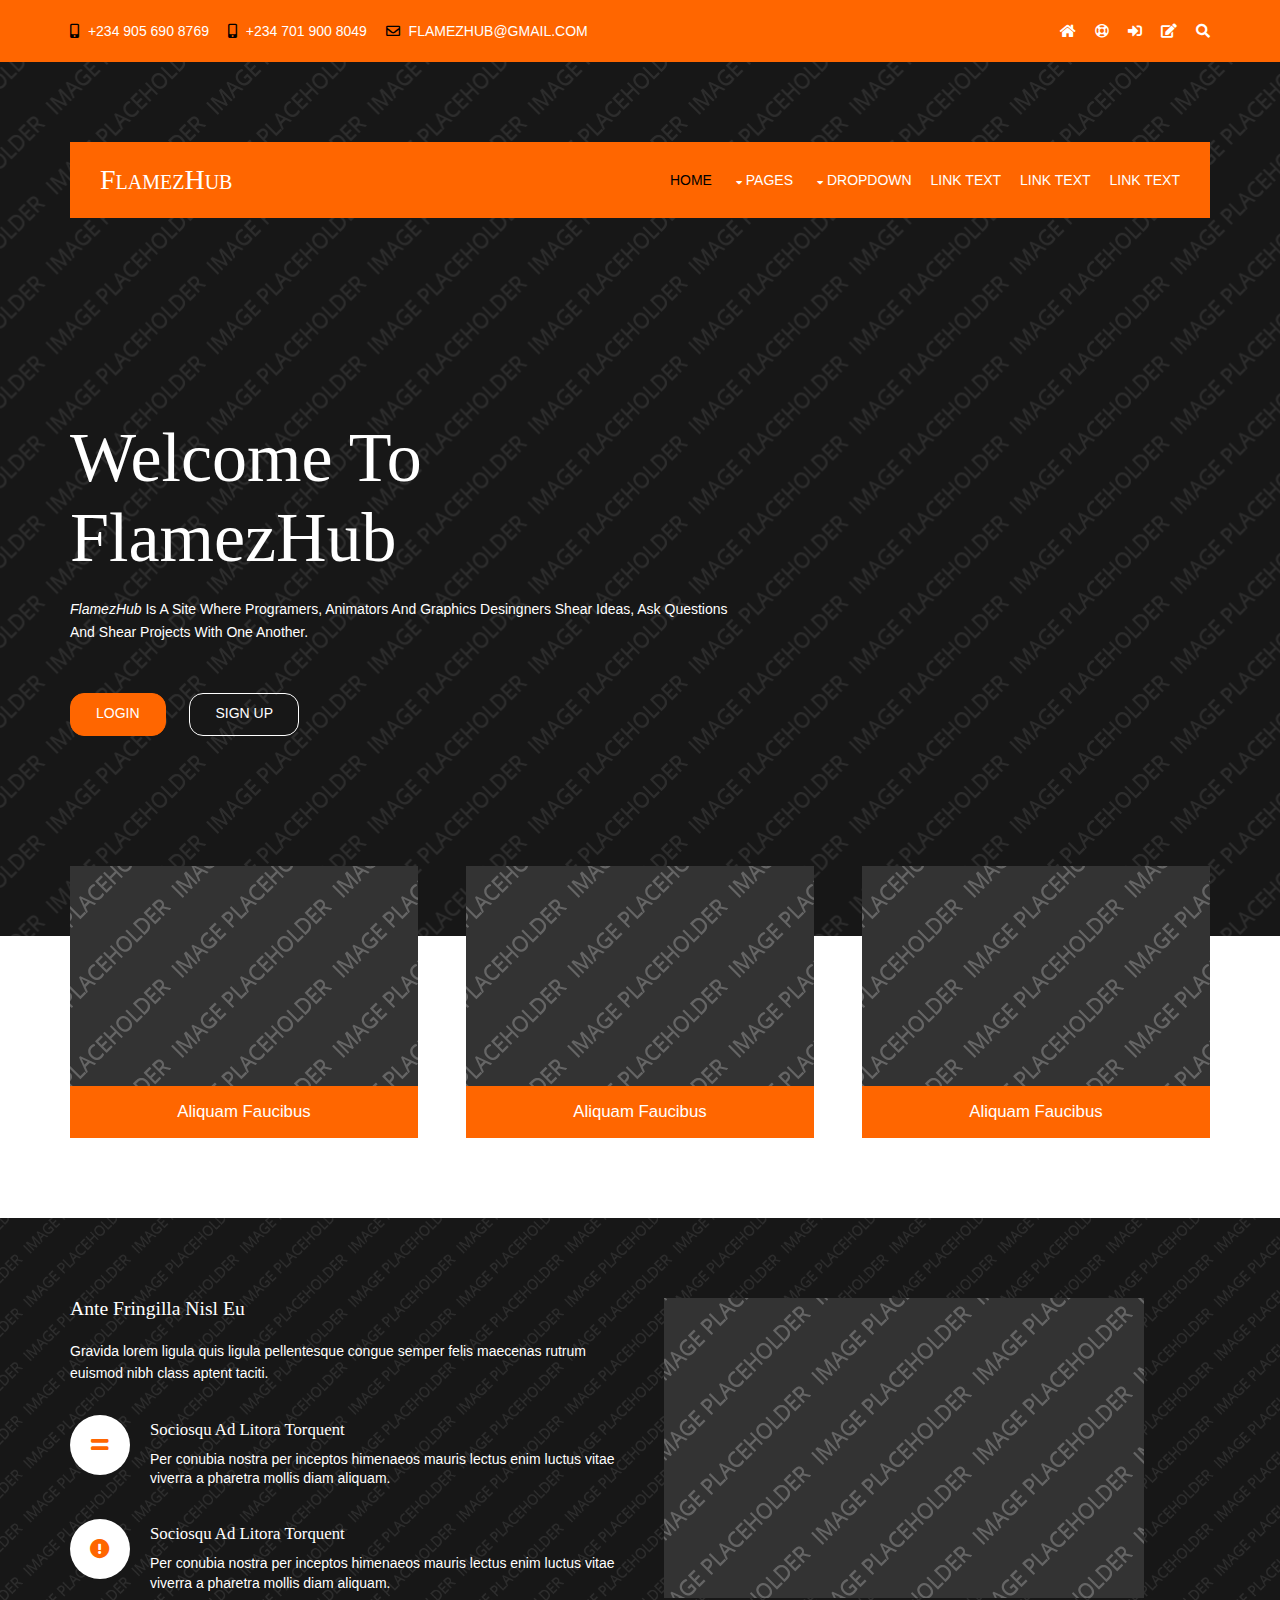
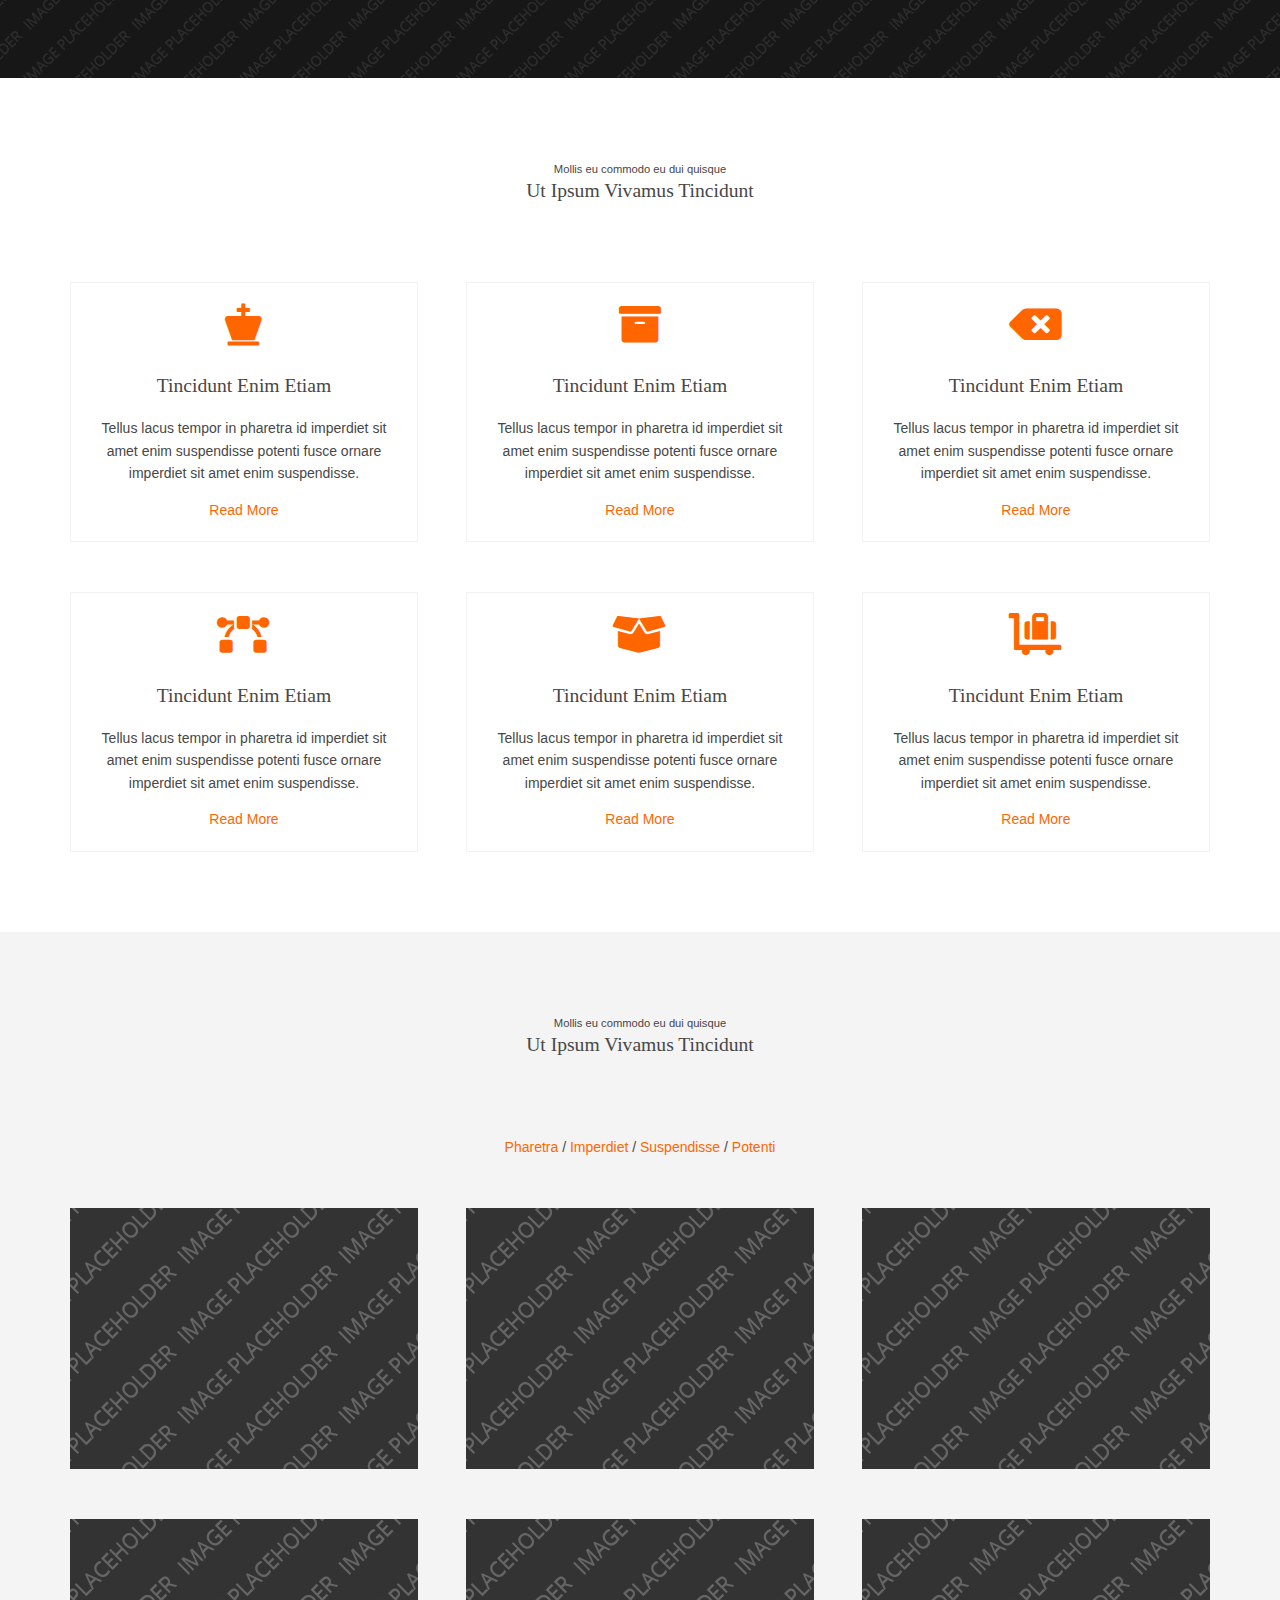
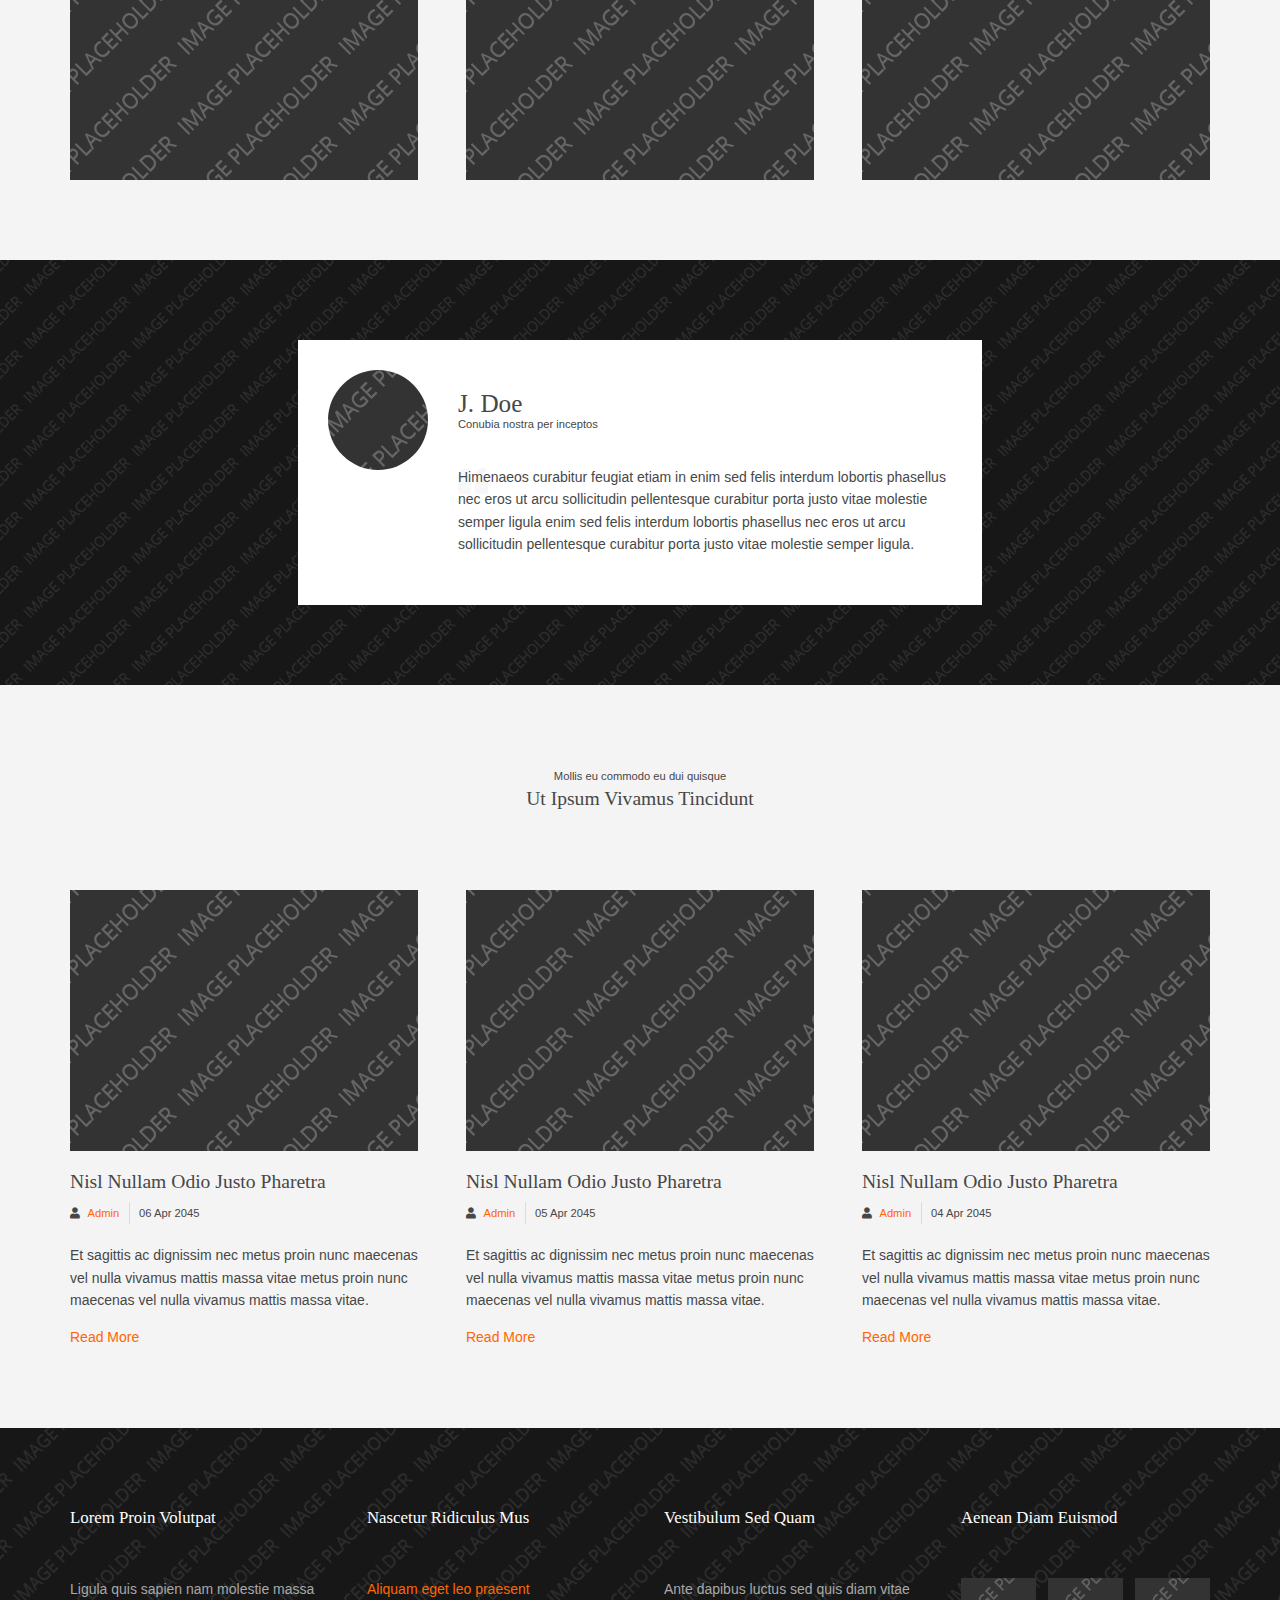
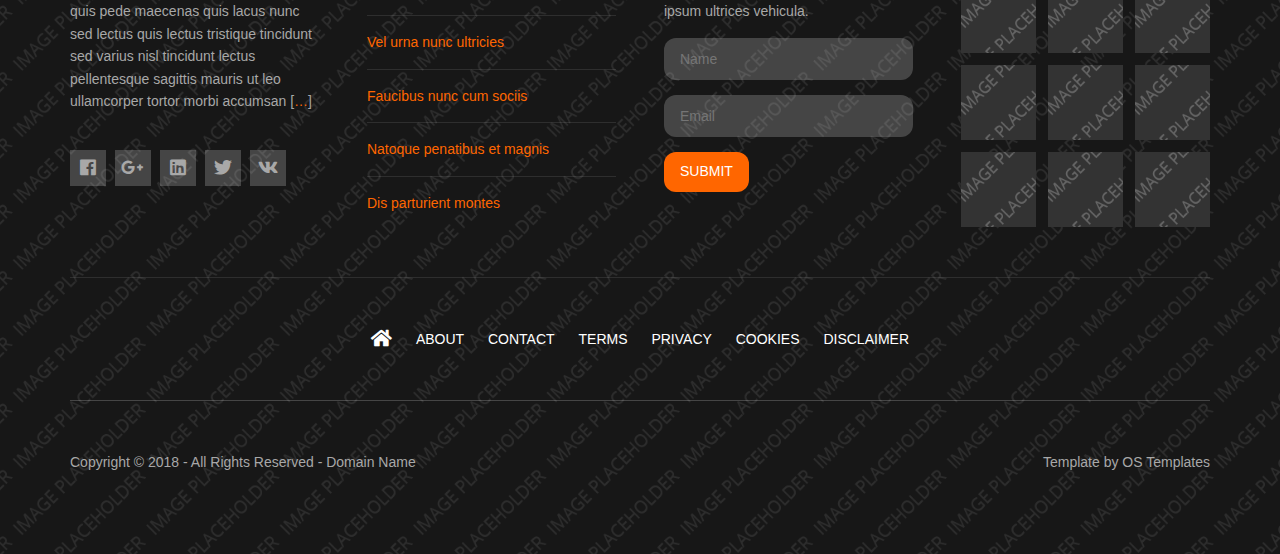
<file: index.html>
<!DOCTYPE html>
<html lang="">
<head>
  <title>FlamezHub</title>
  <meta charset="utf-8">
  <meta name="viewport" content="width=device-width, initial-scale=1.0, maximum-scale=1.0, user-scalable=no">
  <link href="layout/styles/layout.css" rel="stylesheet" type="text/css" media="all">
</head>
<body id="top">
<!-- ################################################################################################ -->
<!-- ################################################################################################ -->
<!-- ################################################################################################ -->
<div class="wrapper row0">
  <div id="topbar" class="hoc clear"> 
    <!-- ################################################################################################ -->
    <div class="fl_left">
      <ul class="nospace">
        <li><i class="fas fa-mobile-alt rgtspace-5"></i> +234 905 690 8769</li>
        <li><i class="fas fa-mobile-alt rgtspace-5"></i> +234 701 900 8049</li>
        <li><i class="far fa-envelope rgtspace-5"></i> flamezhub@gmail.com</li>
      </ul>
    </div>
    <div class="fl_right">
      <ul class="nospace">
        <li><a href="#"><i class="fas fa-home"></i></a></li>
        <li><a href="#" title="Help Centre"><i class="far fa-life-ring"></i></a></li>
        <li><a href="#" title="Login"><i class="fas fa-sign-in-alt"></i></a></li>
        <li><a href="#" title="Sign Up"><i class="fas fa-edit"></i></a></li>
        <li id="searchform">
          <div>
            <form action="#" method="post">
              <fieldset>
                <legend>Quick Search:</legend>
                <input type="text" placeholder="Enter search term&hellip;">
                <button type="submit"><i class="fas fa-search"></i></button>
              </fieldset>
            </form>
          </div>
        </li>
      </ul>
    </div>
    <!-- ################################################################################################ -->
  </div>
</div>

<!-- ################################################################################################ -->
<!-- ################################################################################################ -->
<!-- ################################################################################################ -->
<!-- Top Background Image Wrapper -->

<div class="bgded overlay padtop" style="background-image:url('images/demo/backgrounds/01.png');"> 
  <!-- ################################################################################################ -->
  <!-- ################################################################################################ -->
  <!-- ################################################################################################ -->
  <header id="header" class="hoc clear">
    <div id="logo" class="fl_left"> 
      <!-- ################################################################################################ -->
      <h1><a href="index.html">FlamezHub</a></h1>
      <!-- ################################################################################################ -->
    </div>
    <nav id="mainav" class="fl_right"> 
      <!-- ################################################################################################ -->
      <ul class="clear">
        <li class="active"><a href="index.html">Home</a></li>
        <li><a class="drop" href="#">Pages</a>
          <ul>
            <li><a href="pages/gallery.html">Gallery</a></li>
            <li><a href="pages/full-width.html">Full Width</a></li>
            <li><a href="pages/sidebar-left.html">Sidebar Left</a></li>
            <li><a href="pages/sidebar-right.html">Sidebar Right</a></li>
            <li><a href="pages/basic-grid.html">Basic Grid</a></li>
            <li><a href="pages/font-icons.html">Font Icons</a></li>
          </ul>
        </li>
        <li><a class="drop" href="#">Dropdown</a>
          <ul>
            <li><a href="#">Level 2</a></li>
            <li><a class="drop" href="#">Level 2 + Drop</a>
              <ul>
                <li><a href="#">Level 3</a></li>
                <li><a href="#">Level 3</a></li>
                <li><a href="#">Level 3</a></li>
              </ul>
            </li>
            <li><a href="#">Level 2</a></li>
          </ul>
        </li>
        <li><a href="#">Link Text</a></li>
        <li><a href="#">Link Text</a></li>
        <li><a href="#">Link Text</a></li>
      </ul>
      <!-- ################################################################################################ -->
    </nav>
  </header>
  <!-- ################################################################################################ -->
  <!-- ################################################################################################ -->
  <!-- ################################################################################################ -->
  <div id="pageintro" class="hoc clear"> 
    <!-- ################################################################################################ -->
    <article>
      <h3 class="heading">Welcome to FlamezHub</h3>
      <p><em>FlamezHub</em> is a site where Programers, Animators and Graphics desingners shear ideas, ask questions and shear projects with one another.</p>
      <footer>
        <ul class="nospace inline pushright">
          <li><a class="btn" href="form_login.html">Login</a></li>
          <li><a class="btn inverse" href="#">Sign up</a></li>
        </ul>
      </footer>
    </article>
    <!-- ################################################################################################ -->
  </div>
  <!-- ################################################################################################ -->
</div>
<!-- End Top Background Image Wrapper -->
<!-- ################################################################################################ -->
<!-- ################################################################################################ -->
<!-- ################################################################################################ -->
<div class="wrapper row3">
  <main class="hoc container clear"> 
    <!-- main body -->
    <!-- ################################################################################################ -->
    <section id="introblocks">
      <ul class="nospace group grid-3">
        <li class="one_third">
          <figure><a class="imgover" href="#"><img src="images/demo/348x220.png" alt=""></a>
            <figcaption><a href="#">Aliquam faucibus</a></figcaption>
          </figure>
        </li>
        <li class="one_third">
          <figure><a class="imgover" href="#"><img src="images/demo/348x220.png" alt=""></a>
            <figcaption><a href="#">Aliquam faucibus</a></figcaption>
          </figure>
        </li>
        <li class="one_third">
          <figure><a class="imgover" href="#"><img src="images/demo/348x220.png" alt=""></a>
            <figcaption><a href="#">Aliquam faucibus</a></figcaption>
          </figure>
        </li>
      </ul>
    </section>
    <!-- ################################################################################################ -->
    <!-- / main body -->
    <div class="clear"></div>
  </main>
</div>
<!-- ################################################################################################ -->
<!-- ################################################################################################ -->
<!-- ################################################################################################ -->
<div class="bgded overlay" style="background-image:url('images/demo/backgrounds/01.png');">
  <section class="hoc container clear"> 
    <!-- ################################################################################################ -->
    <figure class="one_half first">
      <h6 class="heading">Ante fringilla nisl eu</h6>
      <p class="btmspace-30">Gravida lorem ligula quis ligula pellentesque congue semper felis maecenas rutrum euismod nibh class aptent taciti.</p>
      <ul class="nospace clear points">
        <li><a href="#"><i class="fas fa-equals"></i></a>
          <h6 class="heading">Sociosqu ad litora torquent</h6>
          <p>Per conubia nostra per inceptos himenaeos mauris lectus enim luctus vitae viverra a pharetra mollis diam aliquam.</p>
        </li>
        <li><a href="#"><i class="fas fa-exclamation-circle"></i></a>
          <h6 class="heading">Sociosqu ad litora torquent</h6>
          <p>Per conubia nostra per inceptos himenaeos mauris lectus enim luctus vitae viverra a pharetra mollis diam aliquam.</p>
        </li>
      </ul>
    </figure>
    <div class="one_half last"><a class="imgover" href="#"><img src="images/demo/480x300.png" alt=""></a></div>
    <!-- ################################################################################################ -->
  </section>
</div>
<!-- ################################################################################################ -->
<!-- ################################################################################################ -->
<!-- ################################################################################################ -->
<div class="wrapper row3">
  <section id="services" class="hoc container clear"> 
    <!-- ################################################################################################ -->
    <div class="sectiontitle">
      <p class="nospace font-xs">Mollis eu commodo eu dui quisque</p>
      <h6 class="heading">Ut ipsum vivamus tincidunt</h6>
    </div>
    <ul class="nospace group grid-3">
      <li class="one_third">
        <article><a href="#"><i class="fas fa-chess-king"></i></a>
          <h6 class="heading">Tincidunt enim etiam</h6>
          <p>Tellus lacus tempor in pharetra id imperdiet sit amet enim suspendisse potenti fusce ornare imperdiet sit amet enim suspendisse.</p>
          <footer><a href="#">Read More</a></footer>
        </article>
      </li>
      <li class="one_third">
        <article><a href="#"><i class="fas fa-archive"></i></a>
          <h6 class="heading">Tincidunt enim etiam</h6>
          <p>Tellus lacus tempor in pharetra id imperdiet sit amet enim suspendisse potenti fusce ornare imperdiet sit amet enim suspendisse.</p>
          <footer><a href="#">Read More</a></footer>
        </article>
      </li>
      <li class="one_third">
        <article><a href="#"><i class="fas fa-backspace"></i></a>
          <h6 class="heading">Tincidunt enim etiam</h6>
          <p>Tellus lacus tempor in pharetra id imperdiet sit amet enim suspendisse potenti fusce ornare imperdiet sit amet enim suspendisse.</p>
          <footer><a href="#">Read More</a></footer>
        </article>
      </li>
      <li class="one_third">
        <article><a href="#"><i class="fas fa-bezier-curve"></i></a>
          <h6 class="heading">Tincidunt enim etiam</h6>
          <p>Tellus lacus tempor in pharetra id imperdiet sit amet enim suspendisse potenti fusce ornare imperdiet sit amet enim suspendisse.</p>
          <footer><a href="#">Read More</a></footer>
        </article>
      </li>
      <li class="one_third">
        <article><a href="#"><i class="fas fa-box-open"></i></a>
          <h6 class="heading">Tincidunt enim etiam</h6>
          <p>Tellus lacus tempor in pharetra id imperdiet sit amet enim suspendisse potenti fusce ornare imperdiet sit amet enim suspendisse.</p>
          <footer><a href="#">Read More</a></footer>
        </article>
      </li>
      <li class="one_third">
        <article><a href="#"><i class="fas fa-luggage-cart"></i></a>
          <h6 class="heading">Tincidunt enim etiam</h6>
          <p>Tellus lacus tempor in pharetra id imperdiet sit amet enim suspendisse potenti fusce ornare imperdiet sit amet enim suspendisse.</p>
          <footer><a href="#">Read More</a></footer>
        </article>
      </li>
    </ul>
    <!-- ################################################################################################ -->
  </section>
</div>
<!-- ################################################################################################ -->
<!-- ################################################################################################ -->
<!-- ################################################################################################ -->
<div class="wrapper row2">
  <section class="hoc container clear"> 
    <!-- ################################################################################################ -->
    <div class="sectiontitle">
      <p class="nospace font-xs">Mollis eu commodo eu dui quisque</p>
      <h6 class="heading">Ut ipsum vivamus tincidunt</h6>
    </div>
    <figure>
      <figcaption class="center btmspace-50"><a href="#">Pharetra</a> / <a href="#">Imperdiet</a> / <a href="#">Suspendisse</a> / <a href="#">Potenti</a></figcaption>
      <ul class="nospace group grid-3">
        <li class="one_third"><a class="imgover" href="#"><img src="images/demo/348x261.png" alt=""></a></li>
        <li class="one_third"><a class="imgover" href="#"><img src="images/demo/348x261.png" alt=""></a></li>
        <li class="one_third"><a class="imgover" href="#"><img src="images/demo/348x261.png" alt=""></a></li>
        <li class="one_third"><a class="imgover" href="#"><img src="images/demo/348x261.png" alt=""></a></li>
        <li class="one_third"><a class="imgover" href="#"><img src="images/demo/348x261.png" alt=""></a></li>
        <li class="one_third"><a class="imgover" href="#"><img src="images/demo/348x261.png" alt=""></a></li>
      </ul>
    </figure>
    <!-- ################################################################################################ -->
  </section>
</div>
<!-- ################################################################################################ -->
<!-- ################################################################################################ -->
<!-- ################################################################################################ -->
<div class="bgded overlay" style="background-image:url('images/demo/backgrounds/01.png');">
  <section id="testimonials" class="hoc container clear"> 
    <!-- ################################################################################################ -->
    <article>
      <figure><img src="images/demo/100x100.png" alt=""></figure>
      <h6 class="heading font-x2">J. Doe</h6>
      <em>Conubia nostra per inceptos</em>
      <blockquote>Himenaeos curabitur feugiat etiam in enim sed felis interdum lobortis phasellus nec eros ut arcu sollicitudin pellentesque curabitur porta justo vitae molestie semper ligula enim sed felis interdum lobortis phasellus nec eros ut arcu sollicitudin pellentesque curabitur porta justo vitae molestie semper ligula.</blockquote>
    </article>
    <!-- ################################################################################################ -->
  </section>
</div>
<!-- ################################################################################################ -->
<!-- ################################################################################################ -->
<!-- ################################################################################################ -->
<div class="wrapper row2">
  <section class="hoc container clear"> 
    <!-- ################################################################################################ -->
    <div class="sectiontitle">
      <p class="nospace font-xs">Mollis eu commodo eu dui quisque</p>
      <h6 class="heading">Ut ipsum vivamus tincidunt</h6>
    </div>
    <ul id="latest" class="nospace group sd-third">
      <li class="one_third first">
        <article>
          <figure><a class="imgover" href="#"><img src="images/demo/348x261.png" alt=""></a>
            <figcaption>
              <h6 class="heading">Nisl nullam odio justo pharetra</h6>
              <ul class="nospace meta clear">
                <li><i class="fas fa-user"></i> <a href="#">Admin</a></li>
                <li>
                  <time datetime="2045-04-06T08:15+00:00">06 Apr 2045</time>
                </li>
              </ul>
            </figcaption>
          </figure>
          <p>Et sagittis ac dignissim nec metus proin nunc maecenas vel nulla vivamus mattis massa vitae metus proin nunc maecenas vel nulla vivamus mattis massa vitae.</p>
          <footer><a href="#">Read More</a></footer>
        </article>
      </li>
      <li class="one_third">
        <article>
          <figure><a class="imgover" href="#"><img src="images/demo/348x261.png" alt=""></a>
            <figcaption>
              <h6 class="heading">Nisl nullam odio justo pharetra</h6>
              <ul class="nospace meta clear">
                <li><i class="fas fa-user"></i> <a href="#">Admin</a></li>
                <li>
                  <time datetime="2045-04-05T08:15+00:00">05 Apr 2045</time>
                </li>
              </ul>
            </figcaption>
          </figure>
          <p>Et sagittis ac dignissim nec metus proin nunc maecenas vel nulla vivamus mattis massa vitae metus proin nunc maecenas vel nulla vivamus mattis massa vitae.</p>
          <footer><a href="#">Read More</a></footer>
        </article>
      </li>
      <li class="one_third">
        <article>
          <figure><a class="imgover" href="#"><img src="images/demo/348x261.png" alt=""></a>
            <figcaption>
              <h6 class="heading">Nisl nullam odio justo pharetra</h6>
              <ul class="nospace meta clear">
                <li><i class="fas fa-user"></i> <a href="#">Admin</a></li>
                <li>
                  <time datetime="2045-04-04T08:15+00:00">04 Apr 2045</time>
                </li>
              </ul>
            </figcaption>
          </figure>
          <p>Et sagittis ac dignissim nec metus proin nunc maecenas vel nulla vivamus mattis massa vitae metus proin nunc maecenas vel nulla vivamus mattis massa vitae.</p>
          <footer><a href="#">Read More</a></footer>
        </article>
      </li>
    </ul>
    <!-- ################################################################################################ -->
  </section>
</div>
<!-- ################################################################################################ -->
<!-- ################################################################################################ -->
<!-- ################################################################################################ -->
<!-- Bottom Background Image Wrapper -->
<div class="bgded overlay" style="background-image:url('images/demo/backgrounds/01.png');"> 
  <!-- ################################################################################################ -->
  <div class="wrapper row4">
    <footer id="footer" class="hoc clear"> 
      <!-- ################################################################################################ -->
      <div class="group btmspace-50">
        <div class="one_quarter first">
          <h6 class="heading">Lorem proin volutpat</h6>
          <p>Ligula quis sapien nam molestie massa quis pede maecenas quis lacus nunc sed lectus quis lectus tristique tincidunt sed varius nisl tincidunt lectus pellentesque sagittis mauris ut leo ullamcorper tortor morbi accumsan [<a href="#">&hellip;</a>]</p>
          <ul class="faico clear">
            <li><a class="faicon-facebook" href="#"><i class="fab fa-facebook"></i></a></li>
            <li><a class="faicon-google-plus" href="#"><i class="fab fa-google-plus-g"></i></a></li>
            <li><a class="faicon-linkedin" href="#"><i class="fab fa-linkedin"></i></a></li>
            <li><a class="faicon-twitter" href="#"><i class="fab fa-twitter"></i></a></li>
            <li><a class="faicon-vk" href="#"><i class="fab fa-vk"></i></a></li>
          </ul>
        </div>
        <div class="one_quarter">
          <h6 class="heading">Nascetur ridiculus mus</h6>
          <ul class="nospace linklist">
            <li><a href="#">Aliquam eget leo praesent</a></li>
            <li><a href="#">Vel urna nunc ultricies</a></li>
            <li><a href="#">Faucibus nunc cum sociis</a></li>
            <li><a href="#">Natoque penatibus et magnis</a></li>
            <li><a href="#">Dis parturient montes</a></li>
          </ul>
        </div>
        <div class="one_quarter">
          <h6 class="heading">Vestibulum sed quam</h6>
          <p class="nospace btmspace-15">Ante dapibus luctus sed quis diam vitae ipsum ultrices vehicula.</p>
          <form action="#" method="post">
            <fieldset>
              <legend>Newsletter:</legend>
              <input class="btmspace-15" type="text" value="" placeholder="Name">
              <input class="btmspace-15" type="text" value="" placeholder="Email">
              <button class="btn" type="submit" value="submit">Submit</button>
            </fieldset>
          </form>
        </div>
        <div class="one_quarter">
          <h6 class="heading">Aenean diam euismod</h6>
          <ul class="nospace clear latestimg">
            <li><a class="imgover" href="#"><img src="images/demo/100x100.png" alt=""></a></li>
            <li><a class="imgover" href="#"><img src="images/demo/100x100.png" alt=""></a></li>
            <li><a class="imgover" href="#"><img src="images/demo/100x100.png" alt=""></a></li>
            <li><a class="imgover" href="#"><img src="images/demo/100x100.png" alt=""></a></li>
            <li><a class="imgover" href="#"><img src="images/demo/100x100.png" alt=""></a></li>
            <li><a class="imgover" href="#"><img src="images/demo/100x100.png" alt=""></a></li>
            <li><a class="imgover" href="#"><img src="images/demo/100x100.png" alt=""></a></li>
            <li><a class="imgover" href="#"><img src="images/demo/100x100.png" alt=""></a></li>
            <li><a class="imgover" href="#"><img src="images/demo/100x100.png" alt=""></a></li>
          </ul>
        </div>
      </div>
      <!-- ################################################################################################ -->
      <hr class="btmspace-50">
      <!-- ################################################################################################ -->
      <nav>
        <ul class="nospace">
          <li><a href="index.html"><i class="fas fa-lg fa-home"></i></a></li>
          <li><a href="#">About</a></li>
          <li><a href="#">Contact</a></li>
          <li><a href="#">Terms</a></li>
          <li><a href="#">Privacy</a></li>
          <li><a href="#">Cookies</a></li>
          <li><a href="#">Disclaimer</a></li>
        </ul>
      </nav>
      <!-- ################################################################################################ -->
    </footer>
  </div>
  <!-- ################################################################################################ -->
  <!-- ################################################################################################ -->
  <!-- ################################################################################################ -->
  <div class="wrapper row5">
    <div id="copyright" class="hoc clear"> 
      <!-- ################################################################################################ -->
      <p class="fl_left">Copyright &copy; 2018 - All Rights Reserved - <a href="#">Domain Name</a></p>
      <p class="fl_right">Template by <a target="_blank" href="https://www.os-templates.com/" title="Free Website Templates">OS Templates</a></p>
      <!-- ################################################################################################ -->
    </div>
  </div>
  <!-- ################################################################################################ -->
</div>
<!-- End Bottom Background Image Wrapper -->
<!-- ################################################################################################ -->
<!-- ################################################################################################ -->
<!-- ################################################################################################ -->
<a id="backtotop" href="#top"><i class="fas fa-chevron-up"></i></a>
<!-- JAVASCRIPTS -->
<script src="layout/scripts/jquery.min.js"></script>
<script src="layout/scripts/jquery.backtotop.js"></script>
<script src="layout/scripts/jquery.mobilemenu.js"></script>
</body>
</html>
</file>
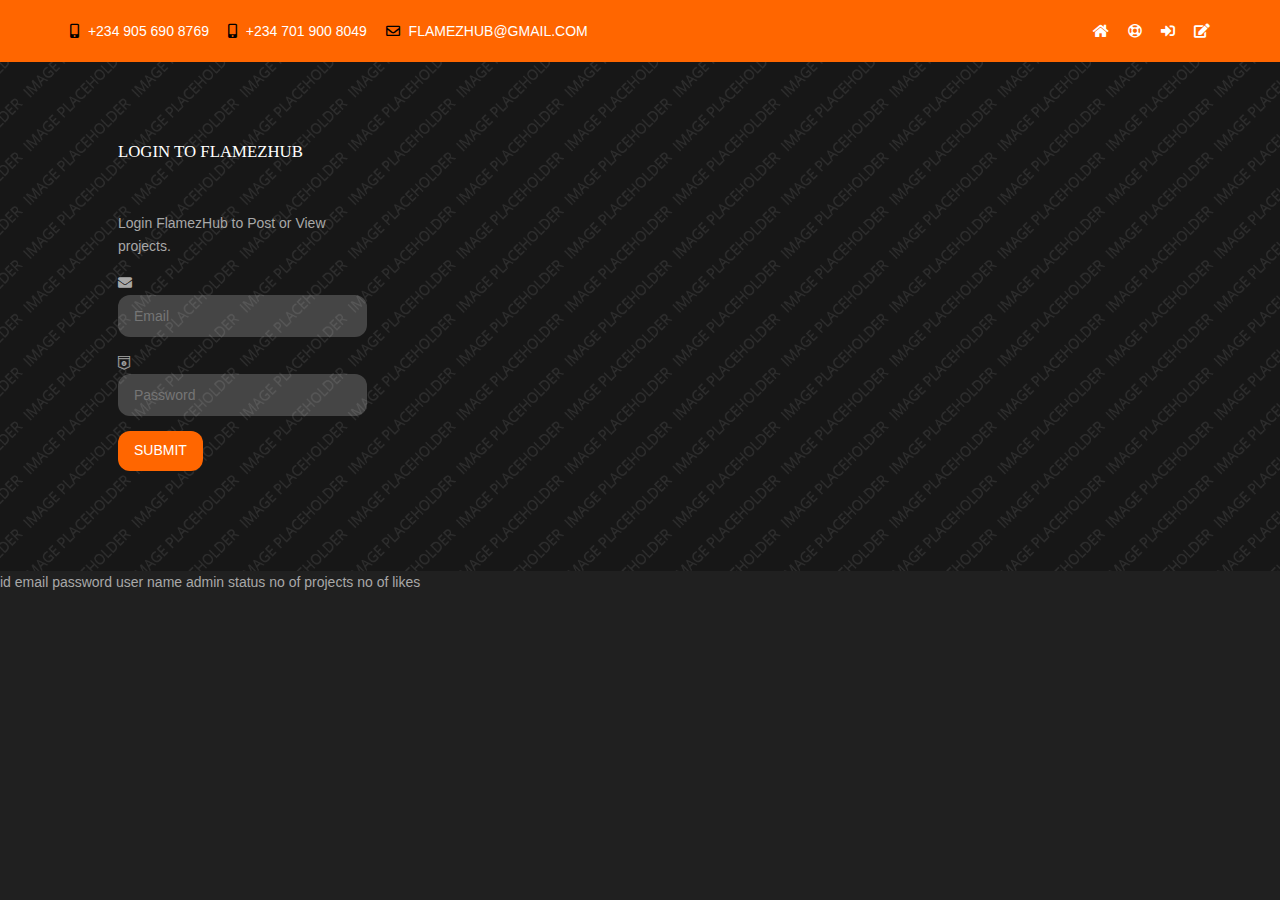
<file: form_login.html>
<!DOCTYPE html>
<html>
<head>
	<meta charset="utf-8">
  <meta name="viewport" content="width=device-width, initial-scale=1.0, maximum-scale=1.0, user-scalable=no">
  <link href="layout/styles/layout.css" rel="stylesheet" type="text/css" media="all">
	<title>FlameHub_form_login</title>
</head>
<body>
<!-- ################################################################################################ -->
<!-- ################################################################################################ -->
<!-- ################################################################################################ -->
<div class="wrapper row0">
  <div id="topbar" class="hoc clear"> 
    <!-- ################################################################################################ -->
    <div class="fl_left">
      <ul class="nospace">
        <li><i class="fas fa-mobile-alt rgtspace-5"></i> +234 905 690 8769</li>
        <li><i class="fas fa-mobile-alt rgtspace-5"></i> +234 701 900 8049</li>
        <li><i class="far fa-envelope rgtspace-5"></i> flamezhub@gmail.com</li>
      </ul>
    </div>
    <div class="fl_right">
      <ul class="nospace">
        <li><a href="#"><i class="fas fa-home"></i></a></li>
        <li><a href="#" title="Help Centre"><i class="far fa-life-ring"></i></a></li>
        <li><a href="form_login.html" title="Login"><i class="fas fa-sign-in-alt"></i></a></li>
        <li><a href="#" title="Sign Up"><i class="fas fa-edit"></i></a></li>
      </ul>
    </div>
    <!-- ################################################################################################ -->
  </div>
</div>
<!-- ################################################################################################ -->
<!-- ################################################################################################ -->
<!-- ################################################################################################ -->
<div class="bgded overlay" style="background-image:url('images/demo/backgrounds/01.png');"> 
  <!-- ################################################################################################ -->
  <div class="wrapper row5">
    <footer id="footer" class="hoc clear"> 
      <!-- ################################################################################################ -->
      <div class="group btmspace-50">
        <div class="one_quarter">
          <h6 class="heading">LOGIN TO FLAMEZHUB</h6>
          <p class="nospace btmspace-15">Login FlamezHub to Post or View projects.</p>
          <form action="php/login.php" method="POST">
            <i class="fas fa-envelope"></i>
            <input class="btmspace-15" type="text" name="email" placeholder="Email"> 
            <i class="fab fa-shirtsinbulk"></i>
            <input class="btmspace-15" type="password" name="pass" placeholder="Password">
            <button class="btn" type="submit" value="submit">Submit</button>
          </form>
        </div>
      </div>
    </footer>
  </div>
</div>
<!-- ################################################################################################ -->
<!-- ################################################################################################ -->
<!-- ################################################################################################ -->
<!-- Top Background Image Wrapper -->
</body>
</html>

id
email
password
user name
admin
status
no of projects
no of likes
</file>
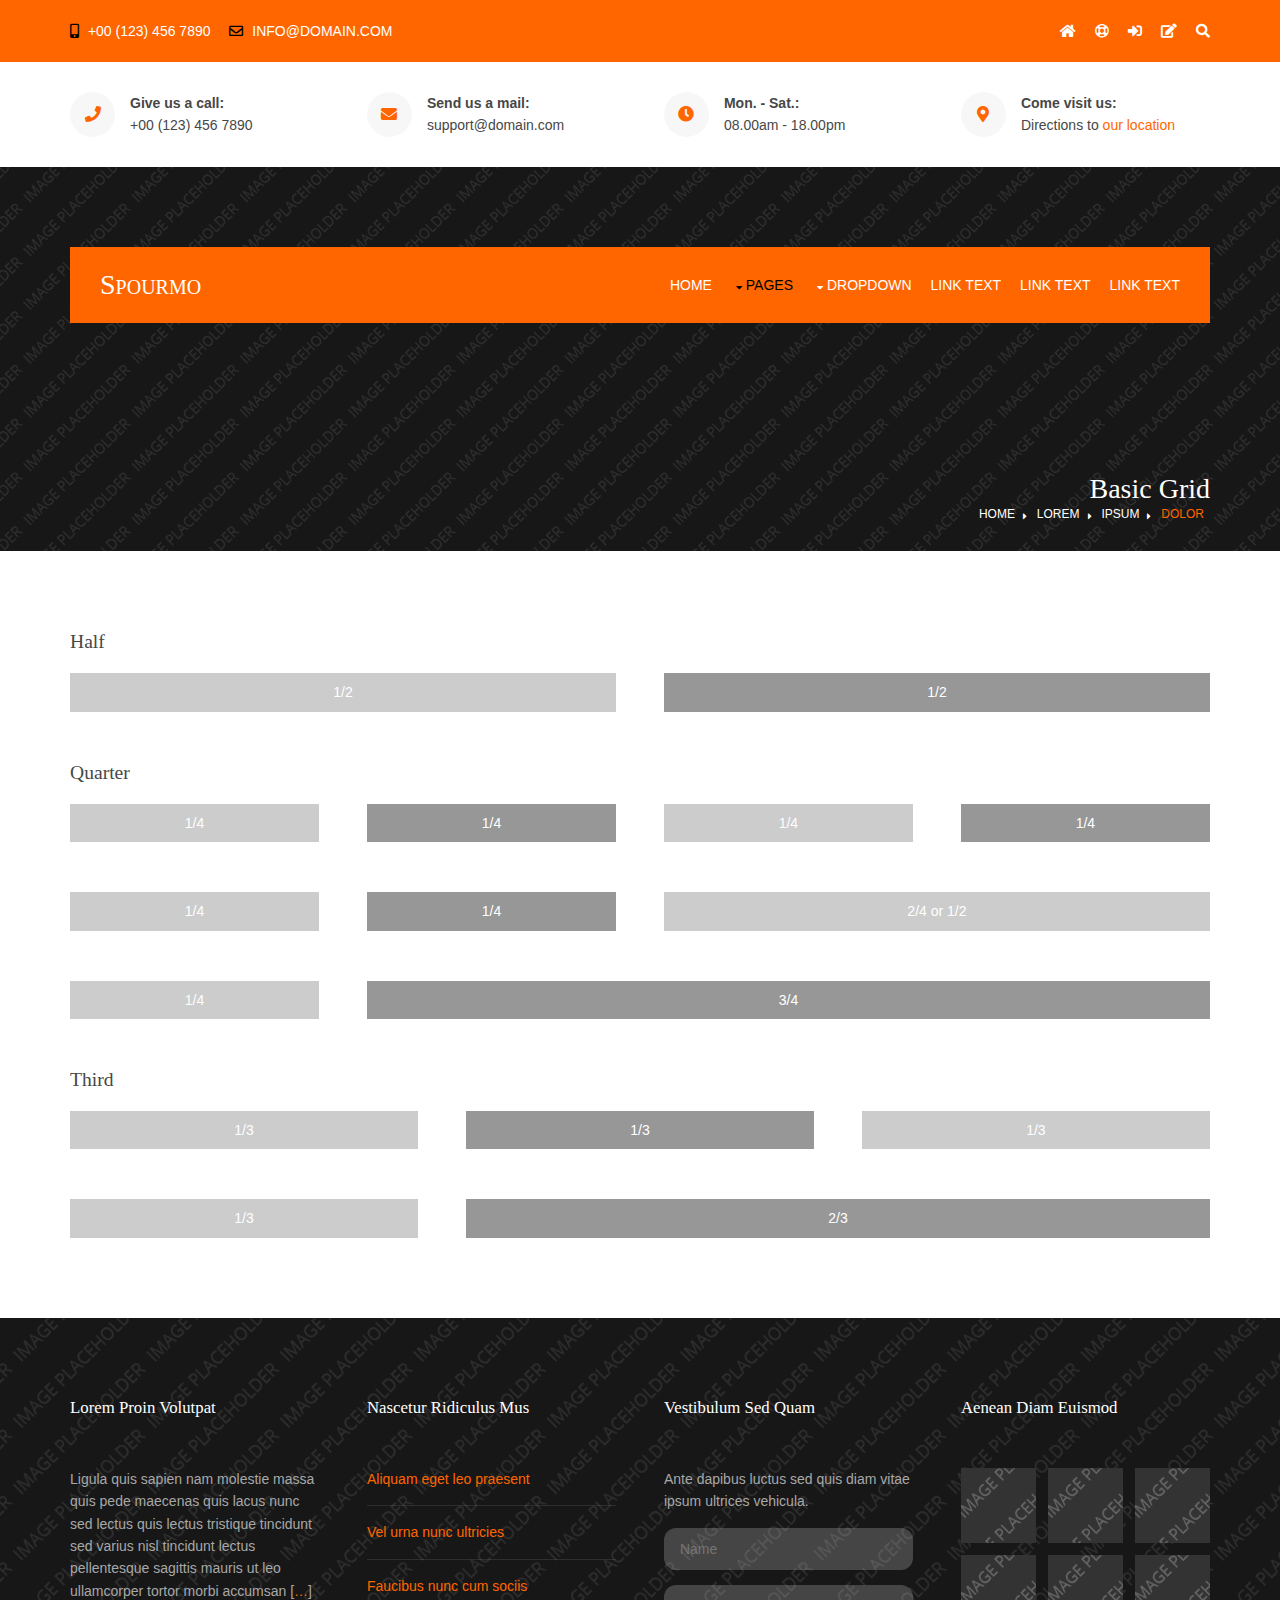
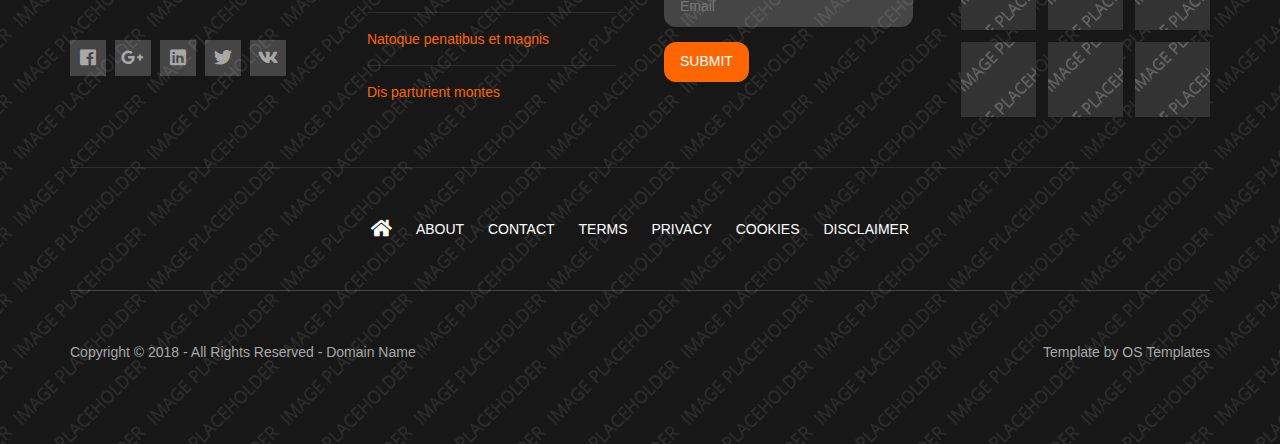
<file: pages/basic-grid.html>
<!DOCTYPE html>
<!--
Template Name: Spourmo
Author: <a href="https://www.os-templates.com/">OS Templates</a>
Author URI: https://www.os-templates.com/
Copyright: OS-Templates.com
Licence: Free to use under our free template licence terms
Licence URI: https://www.os-templates.com/template-terms
-->
<html lang="">
<!-- To declare your language - read more here: https://www.w3.org/International/questions/qa-html-language-declarations -->
<head>
<title>Spourmo | Pages | Basic Grid</title>
<meta charset="utf-8">
<meta name="viewport" content="width=device-width, initial-scale=1.0, maximum-scale=1.0, user-scalable=no">
<link href="../layout/styles/layout.css" rel="stylesheet" type="text/css" media="all">
<style type="text/css">
/* DEMO ONLY */
.container .demo{text-align:center;}
.container .demo div{padding:8px 0;}
.container .demo div:nth-child(odd){color:#FFFFFF; background:#CCCCCC;}
.container .demo div:nth-child(even){color:#FFFFFF; background:#979797;}
@media screen and (max-width:900px){.container .demo div{margin-bottom:0;}}
/* DEMO ONLY */
</style>
</head>
<body id="top">
<!-- ################################################################################################ -->
<!-- ################################################################################################ -->
<!-- ################################################################################################ -->
<div class="wrapper row0">
  <div id="topbar" class="hoc clear"> 
    <!-- ################################################################################################ -->
    <div class="fl_left">
      <ul class="nospace">
        <li><i class="fas fa-mobile-alt rgtspace-5"></i> +00 (123) 456 7890</li>
        <li><i class="far fa-envelope rgtspace-5"></i> info@domain.com</li>
      </ul>
    </div>
    <div class="fl_right">
      <ul class="nospace">
        <li><a href="#"><i class="fas fa-home"></i></a></li>
        <li><a href="#" title="Help Centre"><i class="far fa-life-ring"></i></a></li>
        <li><a href="#" title="Login"><i class="fas fa-sign-in-alt"></i></a></li>
        <li><a href="#" title="Sign Up"><i class="fas fa-edit"></i></a></li>
        <li id="searchform">
          <div>
            <form action="#" method="post">
              <fieldset>
                <legend>Quick Search:</legend>
                <input type="text" placeholder="Enter search term&hellip;">
                <button type="submit"><i class="fas fa-search"></i></button>
              </fieldset>
            </form>
          </div>
        </li>
      </ul>
    </div>
    <!-- ################################################################################################ -->
  </div>
</div>
<!-- ################################################################################################ -->
<!-- ################################################################################################ -->
<!-- ################################################################################################ -->
<div class="wrapper row1">
  <section id="ctdetails" class="hoc clear"> 
    <!-- ################################################################################################ -->
    <ul class="nospace clear">
      <li class="one_quarter first">
        <div class="block clear"><a href="#"><i class="fas fa-phone"></i></a> <span><strong>Give us a call:</strong> +00 (123) 456 7890</span></div>
      </li>
      <li class="one_quarter">
        <div class="block clear"><a href="#"><i class="fas fa-envelope"></i></a> <span><strong>Send us a mail:</strong> support@domain.com</span></div>
      </li>
      <li class="one_quarter">
        <div class="block clear"><a href="#"><i class="fas fa-clock"></i></a> <span><strong> Mon. - Sat.:</strong> 08.00am - 18.00pm</span></div>
      </li>
      <li class="one_quarter">
        <div class="block clear"><a href="#"><i class="fas fa-map-marker-alt"></i></a> <span><strong>Come visit us:</strong> Directions to <a href="#">our location</a></span></div>
      </li>
    </ul>
    <!-- ################################################################################################ -->
  </section>
</div>
<!-- ################################################################################################ -->
<!-- ################################################################################################ -->
<!-- ################################################################################################ -->
<!-- Top Background Image Wrapper -->
<div class="bgded overlay padtop" style="background-image:url('../images/demo/backgrounds/01.png');"> 
  <!-- ################################################################################################ -->
  <!-- ################################################################################################ -->
  <!-- ################################################################################################ -->
  <header id="header" class="hoc clear">
    <div id="logo" class="fl_left"> 
      <!-- ################################################################################################ -->
      <h1><a href="../index.html">Spourmo</a></h1>
      <!-- ################################################################################################ -->
    </div>
    <nav id="mainav" class="fl_right"> 
      <!-- ################################################################################################ -->
      <ul class="clear">
        <li><a href="../index.html">Home</a></li>
        <li class="active"><a class="drop" href="#">Pages</a>
          <ul>
            <li><a href="gallery.html">Gallery</a></li>
            <li><a href="full-width.html">Full Width</a></li>
            <li><a href="sidebar-left.html">Sidebar Left</a></li>
            <li><a href="sidebar-right.html">Sidebar Right</a></li>
            <li class="active"><a href="basic-grid.html">Basic Grid</a></li>
            <li><a href="font-icons.html">Font Icons</a></li>
          </ul>
        </li>
        <li><a class="drop" href="#">Dropdown</a>
          <ul>
            <li><a href="#">Level 2</a></li>
            <li><a class="drop" href="#">Level 2 + Drop</a>
              <ul>
                <li><a href="#">Level 3</a></li>
                <li><a href="#">Level 3</a></li>
                <li><a href="#">Level 3</a></li>
              </ul>
            </li>
            <li><a href="#">Level 2</a></li>
          </ul>
        </li>
        <li><a href="#">Link Text</a></li>
        <li><a href="#">Link Text</a></li>
        <li><a href="#">Link Text</a></li>
      </ul>
      <!-- ################################################################################################ -->
    </nav>
  </header>
  <!-- ################################################################################################ -->
  <!-- ################################################################################################ -->
  <!-- ################################################################################################ -->
  <div id="breadcrumb" class="hoc clear"> 
    <!-- ################################################################################################ -->
    <h6 class="heading">Basic Grid</h6>
    <ul>
      <li><a href="#">Home</a></li>
      <li><a href="#">Lorem</a></li>
      <li><a href="#">Ipsum</a></li>
      <li><a href="#">Dolor</a></li>
    </ul>
    <!-- ################################################################################################ -->
  </div>
  <!-- ################################################################################################ -->
</div>
<!-- End Top Background Image Wrapper -->
<!-- ################################################################################################ -->
<!-- ################################################################################################ -->
<!-- ################################################################################################ -->
<div class="wrapper row3">
  <main class="hoc container clear"> 
    <!-- main body -->
    <!-- ################################################################################################ -->
    <div class="content"> 
      <!-- ################################################################################################ -->
      <h2>Half</h2>
      <!-- ################################################################################################ -->
      <div class="group btmspace-50 demo">
        <div class="one_half first">1/2</div>
        <div class="one_half">1/2</div>
      </div>
      <!-- ################################################################################################ -->
      <h2>Quarter</h2>
      <!-- ################################################################################################ -->
      <div class="group btmspace-50 demo">
        <div class="one_quarter first">1/4</div>
        <div class="one_quarter">1/4</div>
        <div class="one_quarter">1/4</div>
        <div class="one_quarter">1/4</div>
      </div>
      <div class="group btmspace-50 demo">
        <div class="one_quarter first">1/4</div>
        <div class="one_quarter">1/4</div>
        <div class="two_quarter">2/4 or 1/2</div>
      </div>
      <div class="group btmspace-50 demo">
        <div class="one_quarter first">1/4</div>
        <div class="three_quarter">3/4</div>
      </div>
      <!-- ################################################################################################ -->
      <h2>Third</h2>
      <!-- ################################################################################################ -->
      <div class="group btmspace-50 demo">
        <div class="one_third first">1/3</div>
        <div class="one_third">1/3</div>
        <div class="one_third">1/3</div>
      </div>
      <div class="group demo">
        <div class="one_third first">1/3</div>
        <div class="two_third">2/3</div>
      </div>
      <!-- ################################################################################################ -->
    </div>
    <!-- ################################################################################################ -->
    <!-- / main body -->
    <div class="clear"></div>
  </main>
</div>
<!-- ################################################################################################ -->
<!-- ################################################################################################ -->
<!-- ################################################################################################ -->
<!-- Bottom Background Image Wrapper -->
<div class="bgded overlay" style="background-image:url('../images/demo/backgrounds/01.png');"> 
  <!-- ################################################################################################ -->
  <div class="wrapper row4">
    <footer id="footer" class="hoc clear"> 
      <!-- ################################################################################################ -->
      <div class="group btmspace-50">
        <div class="one_quarter first">
          <h6 class="heading">Lorem proin volutpat</h6>
          <p>Ligula quis sapien nam molestie massa quis pede maecenas quis lacus nunc sed lectus quis lectus tristique tincidunt sed varius nisl tincidunt lectus pellentesque sagittis mauris ut leo ullamcorper tortor morbi accumsan [<a href="#">&hellip;</a>]</p>
          <ul class="faico clear">
            <li><a class="faicon-facebook" href="#"><i class="fab fa-facebook"></i></a></li>
            <li><a class="faicon-google-plus" href="#"><i class="fab fa-google-plus-g"></i></a></li>
            <li><a class="faicon-linkedin" href="#"><i class="fab fa-linkedin"></i></a></li>
            <li><a class="faicon-twitter" href="#"><i class="fab fa-twitter"></i></a></li>
            <li><a class="faicon-vk" href="#"><i class="fab fa-vk"></i></a></li>
          </ul>
        </div>
        <div class="one_quarter">
          <h6 class="heading">Nascetur ridiculus mus</h6>
          <ul class="nospace linklist">
            <li><a href="#">Aliquam eget leo praesent</a></li>
            <li><a href="#">Vel urna nunc ultricies</a></li>
            <li><a href="#">Faucibus nunc cum sociis</a></li>
            <li><a href="#">Natoque penatibus et magnis</a></li>
            <li><a href="#">Dis parturient montes</a></li>
          </ul>
        </div>
        <div class="one_quarter">
          <h6 class="heading">Vestibulum sed quam</h6>
          <p class="nospace btmspace-15">Ante dapibus luctus sed quis diam vitae ipsum ultrices vehicula.</p>
          <form action="#" method="post">
            <fieldset>
              <legend>Newsletter:</legend>
              <input class="btmspace-15" type="text" value="" placeholder="Name">
              <input class="btmspace-15" type="text" value="" placeholder="Email">
              <button class="btn" type="submit" value="submit">Submit</button>
            </fieldset>
          </form>
        </div>
        <div class="one_quarter">
          <h6 class="heading">Aenean diam euismod</h6>
          <ul class="nospace clear latestimg">
            <li><a class="imgover" href="#"><img src="../images/demo/100x100.png" alt=""></a></li>
            <li><a class="imgover" href="#"><img src="../images/demo/100x100.png" alt=""></a></li>
            <li><a class="imgover" href="#"><img src="../images/demo/100x100.png" alt=""></a></li>
            <li><a class="imgover" href="#"><img src="../images/demo/100x100.png" alt=""></a></li>
            <li><a class="imgover" href="#"><img src="../images/demo/100x100.png" alt=""></a></li>
            <li><a class="imgover" href="#"><img src="../images/demo/100x100.png" alt=""></a></li>
            <li><a class="imgover" href="#"><img src="../images/demo/100x100.png" alt=""></a></li>
            <li><a class="imgover" href="#"><img src="../images/demo/100x100.png" alt=""></a></li>
            <li><a class="imgover" href="#"><img src="../images/demo/100x100.png" alt=""></a></li>
          </ul>
        </div>
      </div>
      <!-- ################################################################################################ -->
      <hr class="btmspace-50">
      <!-- ################################################################################################ -->
      <nav>
        <ul class="nospace">
          <li><a href="../index.html"><i class="fas fa-lg fa-home"></i></a></li>
          <li><a href="#">About</a></li>
          <li><a href="#">Contact</a></li>
          <li><a href="#">Terms</a></li>
          <li><a href="#">Privacy</a></li>
          <li><a href="#">Cookies</a></li>
          <li><a href="#">Disclaimer</a></li>
        </ul>
      </nav>
      <!-- ################################################################################################ -->
    </footer>
  </div>
  <!-- ################################################################################################ -->
  <!-- ################################################################################################ -->
  <!-- ################################################################################################ -->
  <div class="wrapper row5">
    <div id="copyright" class="hoc clear"> 
      <!-- ################################################################################################ -->
      <p class="fl_left">Copyright &copy; 2018 - All Rights Reserved - <a href="#">Domain Name</a></p>
      <p class="fl_right">Template by <a target="_blank" href="https://www.os-templates.com/" title="Free Website Templates">OS Templates</a></p>
      <!-- ################################################################################################ -->
    </div>
  </div>
  <!-- ################################################################################################ -->
</div>
<!-- End Bottom Background Image Wrapper -->
<!-- ################################################################################################ -->
<!-- ################################################################################################ -->
<!-- ################################################################################################ -->
<a id="backtotop" href="#top"><i class="fas fa-chevron-up"></i></a>
<!-- JAVASCRIPTS -->
<script src="../layout/scripts/jquery.min.js"></script>
<script src="../layout/scripts/jquery.backtotop.js"></script>
<script src="../layout/scripts/jquery.mobilemenu.js"></script>
</body>
</html>
</file>
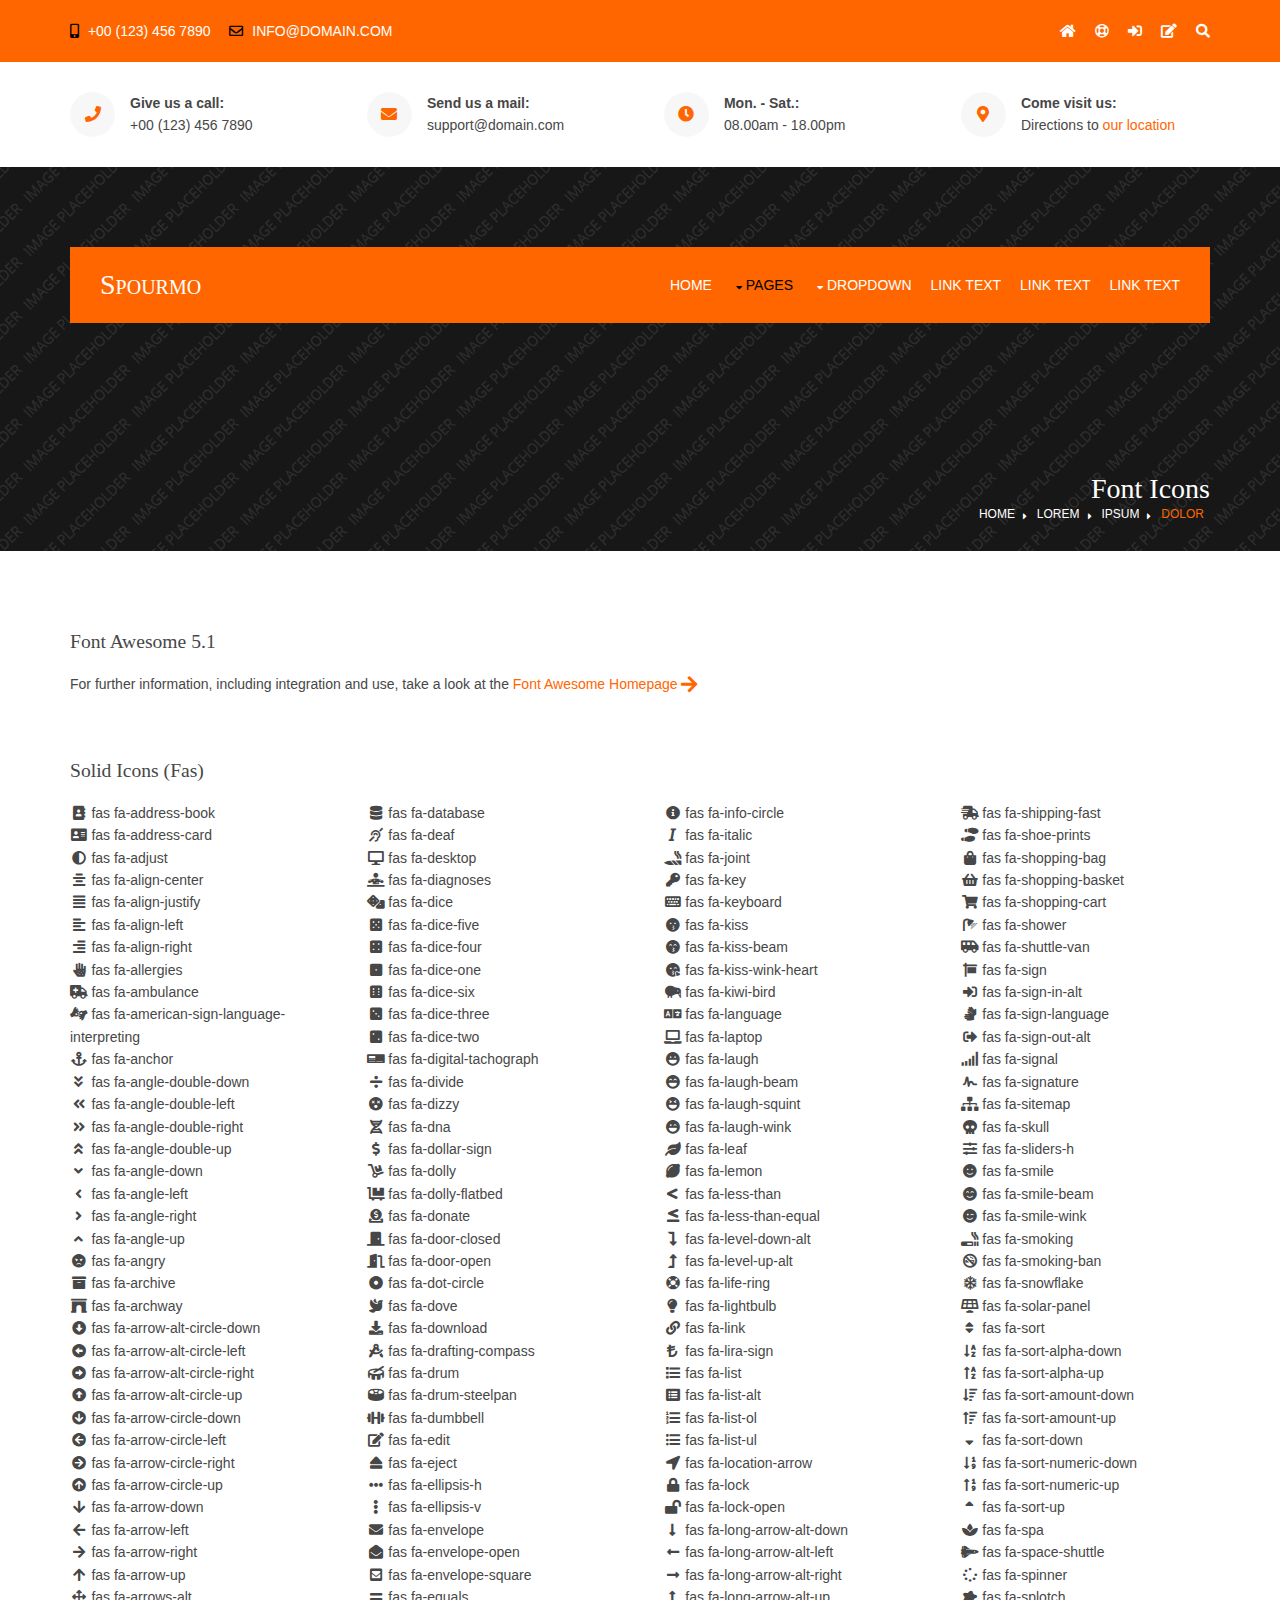
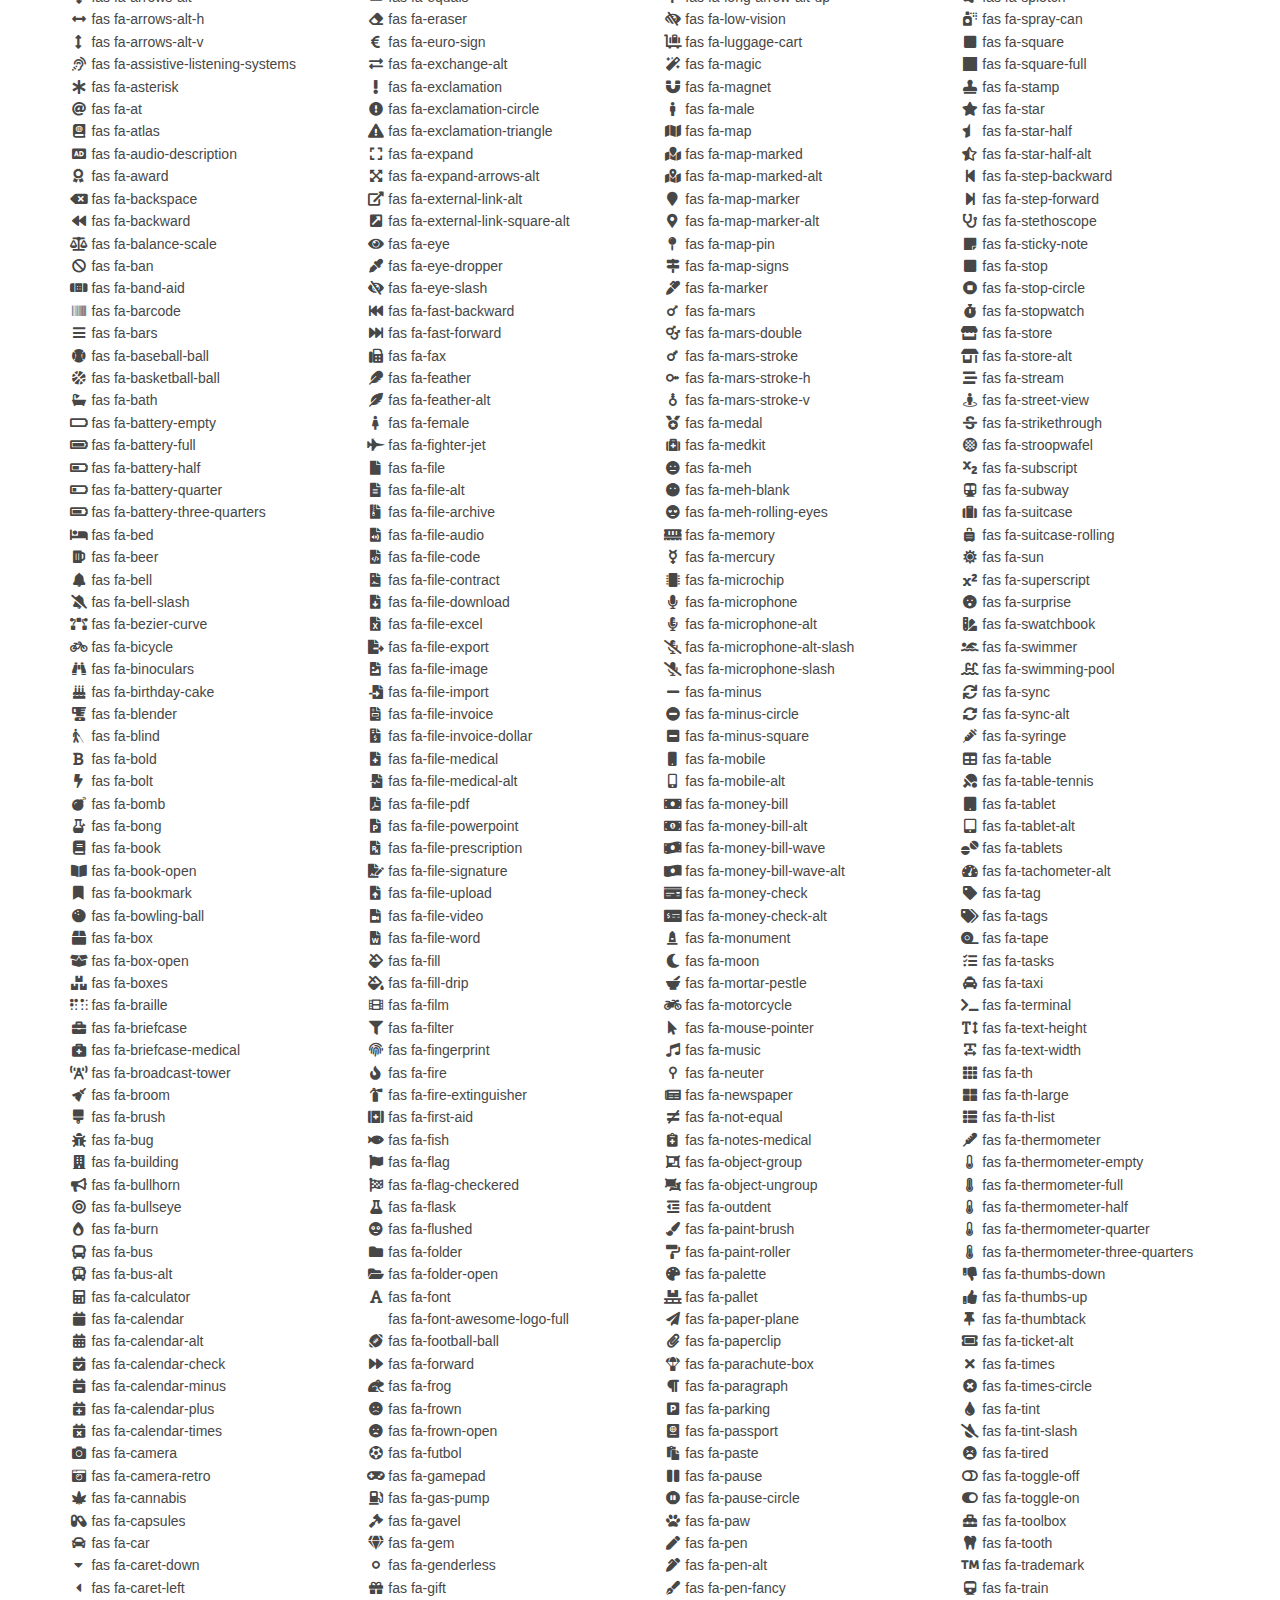
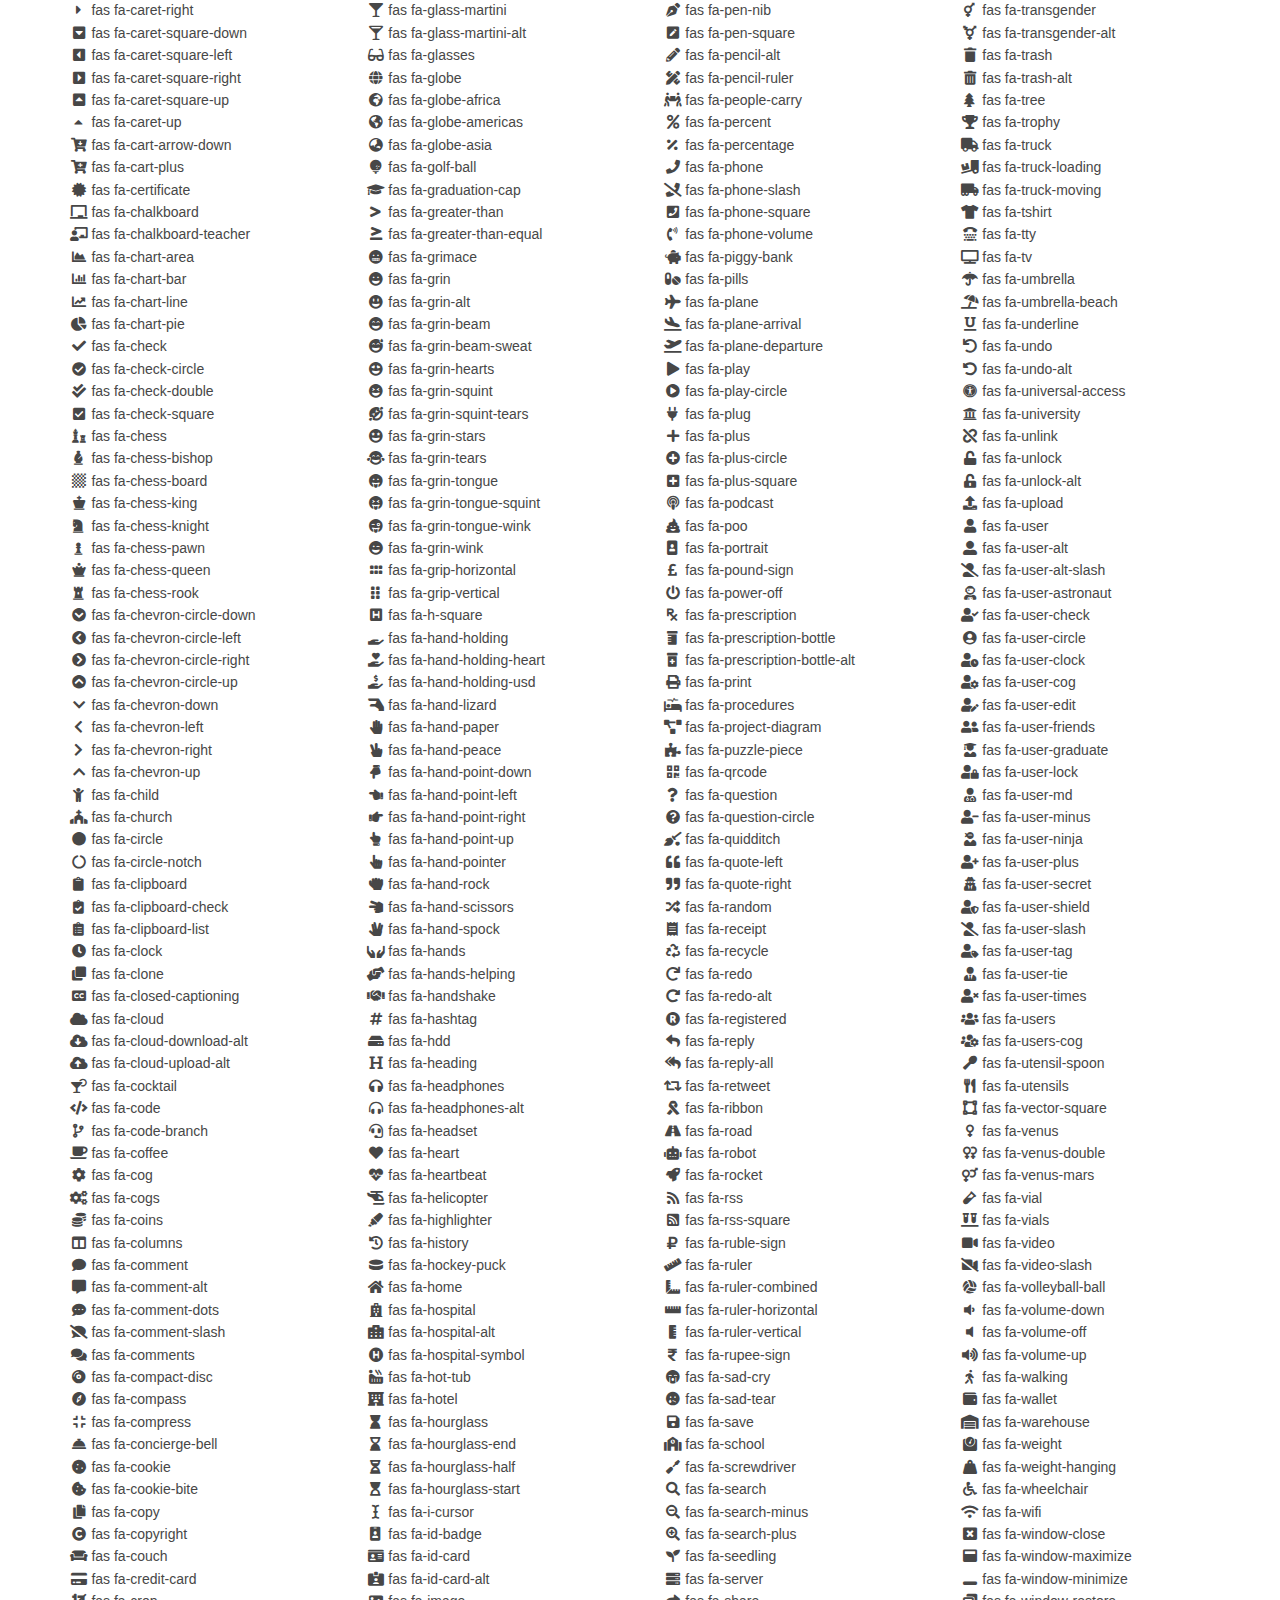
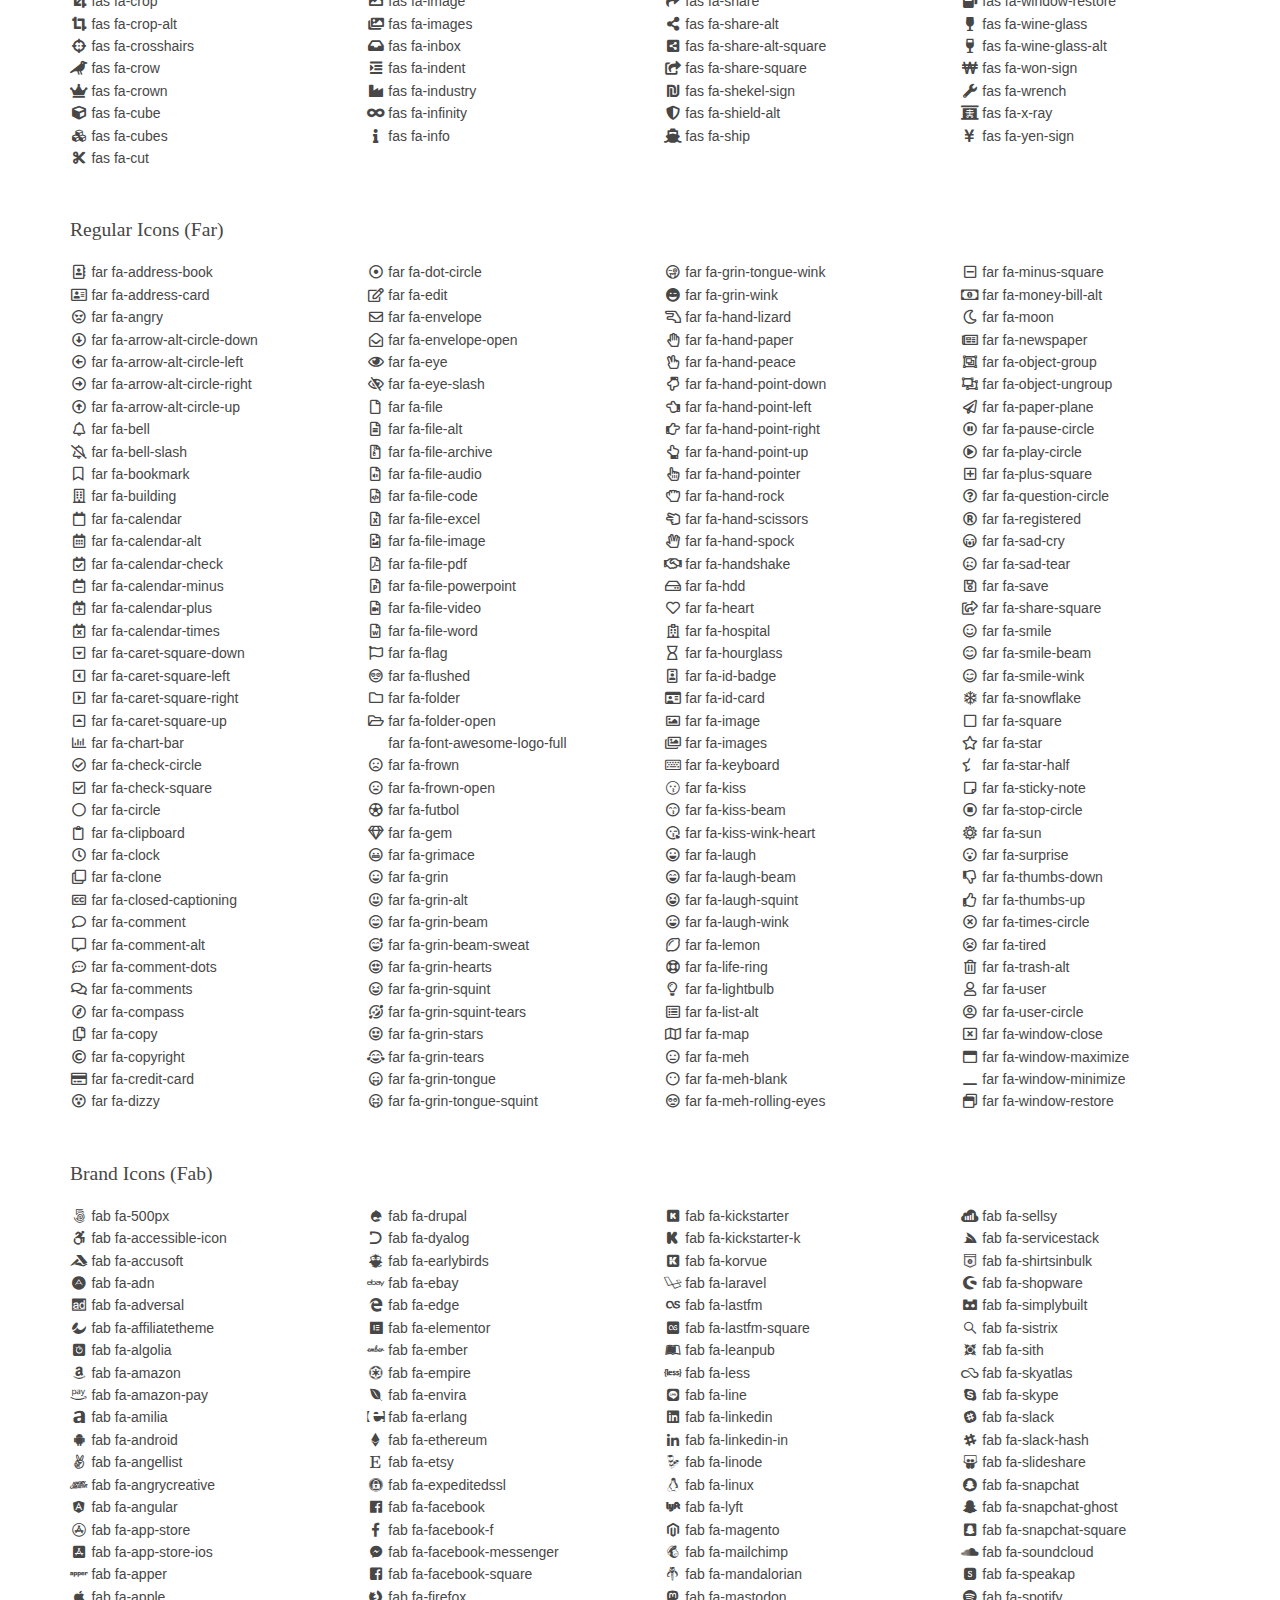
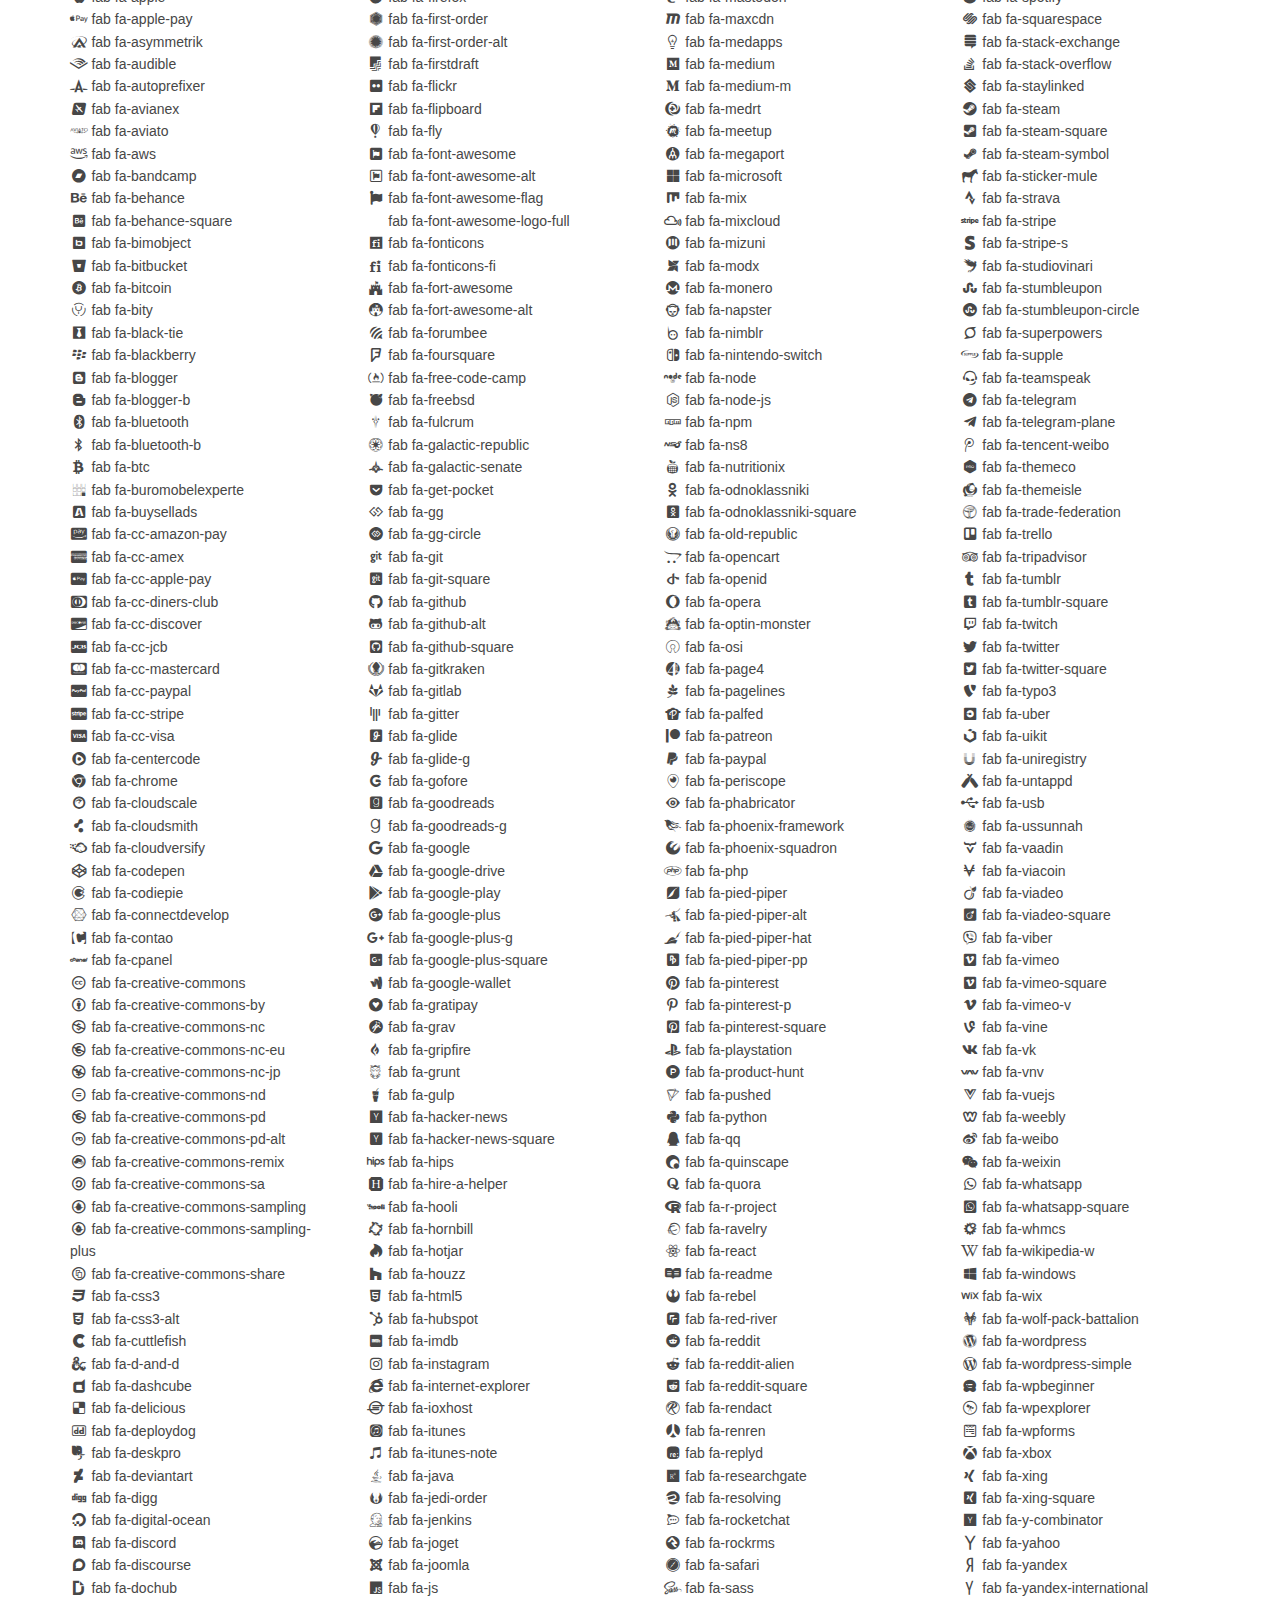
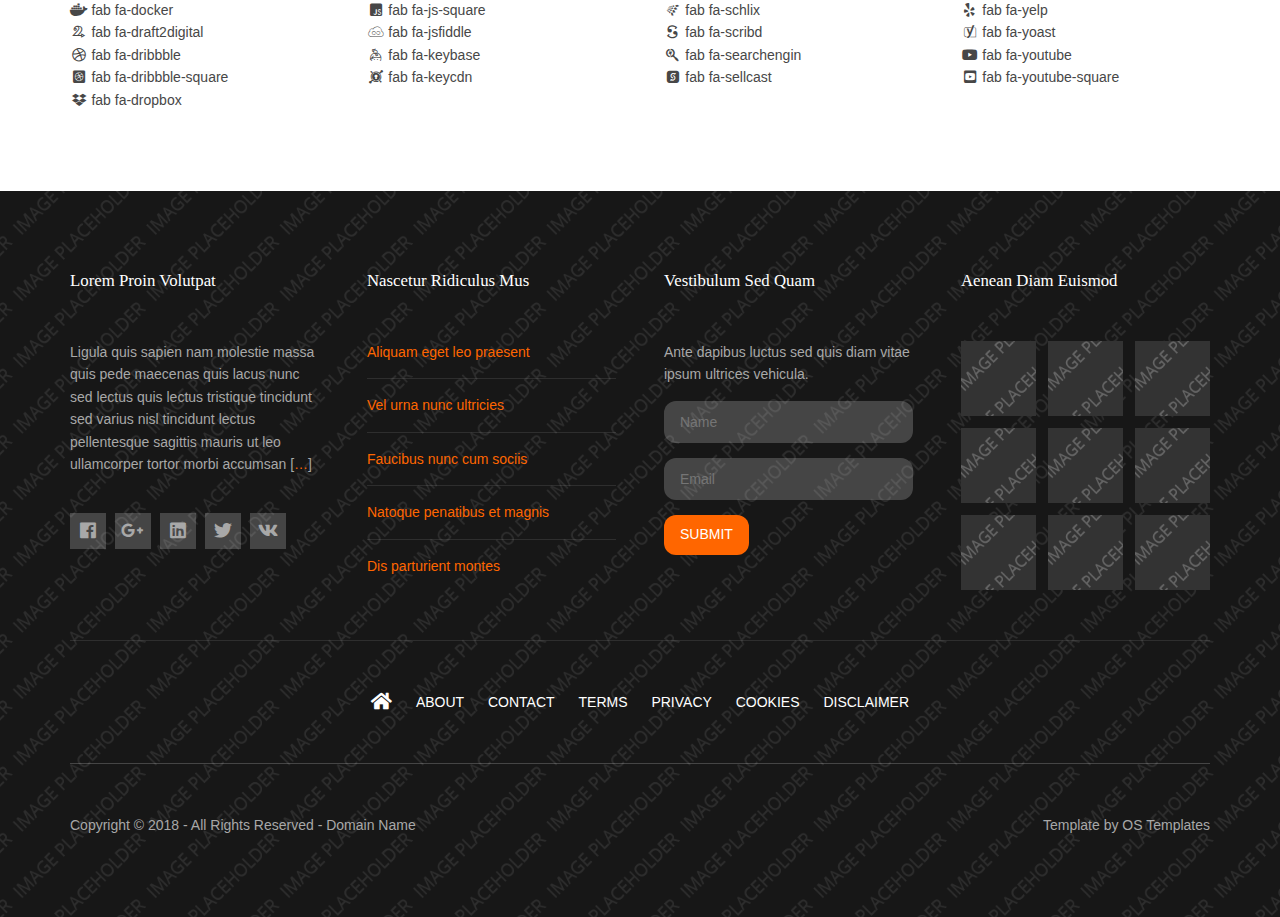
<file: pages/font-icons.html>
<!DOCTYPE html>
<!--
Template Name: Spourmo
Author: <a href="https://www.os-templates.com/">OS Templates</a>
Author URI: https://www.os-templates.com/
Copyright: OS-Templates.com
Licence: Free to use under our free template licence terms
Licence URI: https://www.os-templates.com/template-terms
-->
<html lang="">
<!-- To declare your language - read more here: https://www.w3.org/International/questions/qa-html-language-declarations -->
<head>
<title>Spourmo | Pages | Font Icons</title>
<meta charset="utf-8">
<meta name="viewport" content="width=device-width, initial-scale=1.0, maximum-scale=1.0, user-scalable=no">
<link href="../layout/styles/layout.css" rel="stylesheet" type="text/css" media="all">
</head>
<body id="top">
<!-- ################################################################################################ -->
<!-- ################################################################################################ -->
<!-- ################################################################################################ -->
<div class="wrapper row0">
  <div id="topbar" class="hoc clear"> 
    <!-- ################################################################################################ -->
    <div class="fl_left">
      <ul class="nospace">
        <li><i class="fas fa-mobile-alt rgtspace-5"></i> +00 (123) 456 7890</li>
        <li><i class="far fa-envelope rgtspace-5"></i> info@domain.com</li>
      </ul>
    </div>
    <div class="fl_right">
      <ul class="nospace">
        <li><a href="#"><i class="fas fa-home"></i></a></li>
        <li><a href="#" title="Help Centre"><i class="far fa-life-ring"></i></a></li>
        <li><a href="#" title="Login"><i class="fas fa-sign-in-alt"></i></a></li>
        <li><a href="#" title="Sign Up"><i class="fas fa-edit"></i></a></li>
        <li id="searchform">
          <div>
            <form action="#" method="post">
              <fieldset>
                <legend>Quick Search:</legend>
                <input type="text" placeholder="Enter search term&hellip;">
                <button type="submit"><i class="fas fa-search"></i></button>
              </fieldset>
            </form>
          </div>
        </li>
      </ul>
    </div>
    <!-- ################################################################################################ -->
  </div>
</div>
<!-- ################################################################################################ -->
<!-- ################################################################################################ -->
<!-- ################################################################################################ -->
<div class="wrapper row1">
  <section id="ctdetails" class="hoc clear"> 
    <!-- ################################################################################################ -->
    <ul class="nospace clear">
      <li class="one_quarter first">
        <div class="block clear"><a href="#"><i class="fas fa-phone"></i></a> <span><strong>Give us a call:</strong> +00 (123) 456 7890</span></div>
      </li>
      <li class="one_quarter">
        <div class="block clear"><a href="#"><i class="fas fa-envelope"></i></a> <span><strong>Send us a mail:</strong> support@domain.com</span></div>
      </li>
      <li class="one_quarter">
        <div class="block clear"><a href="#"><i class="fas fa-clock"></i></a> <span><strong> Mon. - Sat.:</strong> 08.00am - 18.00pm</span></div>
      </li>
      <li class="one_quarter">
        <div class="block clear"><a href="#"><i class="fas fa-map-marker-alt"></i></a> <span><strong>Come visit us:</strong> Directions to <a href="#">our location</a></span></div>
      </li>
    </ul>
    <!-- ################################################################################################ -->
  </section>
</div>
<!-- ################################################################################################ -->
<!-- ################################################################################################ -->
<!-- ################################################################################################ -->
<!-- Top Background Image Wrapper -->
<div class="bgded overlay padtop" style="background-image:url('../images/demo/backgrounds/01.png');"> 
  <!-- ################################################################################################ -->
  <!-- ################################################################################################ -->
  <!-- ################################################################################################ -->
  <header id="header" class="hoc clear">
    <div id="logo" class="fl_left"> 
      <!-- ################################################################################################ -->
      <h1><a href="../index.html">Spourmo</a></h1>
      <!-- ################################################################################################ -->
    </div>
    <nav id="mainav" class="fl_right"> 
      <!-- ################################################################################################ -->
      <ul class="clear">
        <li><a href="../index.html">Home</a></li>
        <li class="active"><a class="drop" href="#">Pages</a>
          <ul>
            <li><a href="gallery.html">Gallery</a></li>
            <li><a href="full-width.html">Full Width</a></li>
            <li><a href="sidebar-left.html">Sidebar Left</a></li>
            <li><a href="sidebar-right.html">Sidebar Right</a></li>
            <li><a href="basic-grid.html">Basic Grid</a></li>
            <li class="active"><a href="font-icons.html">Font Icons</a></li>
          </ul>
        </li>
        <li><a class="drop" href="#">Dropdown</a>
          <ul>
            <li><a href="#">Level 2</a></li>
            <li><a class="drop" href="#">Level 2 + Drop</a>
              <ul>
                <li><a href="#">Level 3</a></li>
                <li><a href="#">Level 3</a></li>
                <li><a href="#">Level 3</a></li>
              </ul>
            </li>
            <li><a href="#">Level 2</a></li>
          </ul>
        </li>
        <li><a href="#">Link Text</a></li>
        <li><a href="#">Link Text</a></li>
        <li><a href="#">Link Text</a></li>
      </ul>
      <!-- ################################################################################################ -->
    </nav>
  </header>
  <!-- ################################################################################################ -->
  <!-- ################################################################################################ -->
  <!-- ################################################################################################ -->
  <div id="breadcrumb" class="hoc clear"> 
    <!-- ################################################################################################ -->
    <h6 class="heading">Font Icons</h6>
    <ul>
      <li><a href="#">Home</a></li>
      <li><a href="#">Lorem</a></li>
      <li><a href="#">Ipsum</a></li>
      <li><a href="#">Dolor</a></li>
    </ul>
    <!-- ################################################################################################ -->
  </div>
  <!-- ################################################################################################ -->
</div>
<!-- End Top Background Image Wrapper -->
<!-- ################################################################################################ -->
<!-- ################################################################################################ -->
<!-- ################################################################################################ -->
<div class="wrapper row3">
  <main class="hoc container clear"> 
    <!-- main body -->
    <!-- ################################################################################################ -->
    <div class="content"> 
      <!-- ################################################################################################ -->
      <div class="clear btmspace-50">
        <h2>Font Awesome 5.1</h2>
        <p class="clear">For further information, including integration and use, take a look at the <a target="_blank" rel="nofollow noopener" href="https://fontawesome.com/">Font Awesome Homepage <i class="fas fa-arrow-right fa-lg"></i></a></p>
      </div>
      <!-- ################################################################################################ -->
      <!-- ################################################################################################ -->
      <!-- ################################################################################################ -->
      <div class="clear btmspace-50">
        <h2>Solid Icons (fas)</h2>
        <div class="one_quarter first">
          <ul class="nospace">
            <li><i class="fa-address-book fa-fw fas"></i> fas fa-address-book</li>
            <li><i class="fa-address-card fa-fw fas"></i> fas fa-address-card</li>
            <li><i class="fa-adjust fa-fw fas"></i> fas fa-adjust</li>
            <li><i class="fa-align-center fa-fw fas"></i> fas fa-align-center</li>
            <li><i class="fa-align-justify fa-fw fas"></i> fas fa-align-justify</li>
            <li><i class="fa-align-left fa-fw fas"></i> fas fa-align-left</li>
            <li><i class="fa-align-right fa-fw fas"></i> fas fa-align-right</li>
            <li><i class="fa-allergies fa-fw fas"></i> fas fa-allergies</li>
            <li><i class="fa-ambulance fa-fw fas"></i> fas fa-ambulance</li>
            <li><i class="fa-american-sign-language-interpreting fa-fw fas"></i> fas fa-american-sign-language-interpreting</li>
            <li><i class="fa-anchor fa-fw fas"></i> fas fa-anchor</li>
            <li><i class="fa-angle-double-down fa-fw fas"></i> fas fa-angle-double-down</li>
            <li><i class="fa-angle-double-left fa-fw fas"></i> fas fa-angle-double-left</li>
            <li><i class="fa-angle-double-right fa-fw fas"></i> fas fa-angle-double-right</li>
            <li><i class="fa-angle-double-up fa-fw fas"></i> fas fa-angle-double-up</li>
            <li><i class="fa-angle-down fa-fw fas"></i> fas fa-angle-down</li>
            <li><i class="fa-angle-left fa-fw fas"></i> fas fa-angle-left</li>
            <li><i class="fa-angle-right fa-fw fas"></i> fas fa-angle-right</li>
            <li><i class="fa-angle-up fa-fw fas"></i> fas fa-angle-up</li>
            <li><i class="fa-angry fa-fw fas"></i> fas fa-angry</li>
            <li><i class="fa-archive fa-fw fas"></i> fas fa-archive</li>
            <li><i class="fa-archway fa-fw fas"></i> fas fa-archway</li>
            <li><i class="fa-arrow-alt-circle-down fa-fw fas"></i> fas fa-arrow-alt-circle-down</li>
            <li><i class="fa-arrow-alt-circle-left fa-fw fas"></i> fas fa-arrow-alt-circle-left</li>
            <li><i class="fa-arrow-alt-circle-right fa-fw fas"></i> fas fa-arrow-alt-circle-right</li>
            <li><i class="fa-arrow-alt-circle-up fa-fw fas"></i> fas fa-arrow-alt-circle-up</li>
            <li><i class="fa-arrow-circle-down fa-fw fas"></i> fas fa-arrow-circle-down</li>
            <li><i class="fa-arrow-circle-left fa-fw fas"></i> fas fa-arrow-circle-left</li>
            <li><i class="fa-arrow-circle-right fa-fw fas"></i> fas fa-arrow-circle-right</li>
            <li><i class="fa-arrow-circle-up fa-fw fas"></i> fas fa-arrow-circle-up</li>
            <li><i class="fa-arrow-down fa-fw fas"></i> fas fa-arrow-down</li>
            <li><i class="fa-arrow-left fa-fw fas"></i> fas fa-arrow-left</li>
            <li><i class="fa-arrow-right fa-fw fas"></i> fas fa-arrow-right</li>
            <li><i class="fa-arrow-up fa-fw fas"></i> fas fa-arrow-up</li>
            <li><i class="fa-arrows-alt fa-fw fas"></i> fas fa-arrows-alt</li>
            <li><i class="fa-arrows-alt-h fa-fw fas"></i> fas fa-arrows-alt-h</li>
            <li><i class="fa-arrows-alt-v fa-fw fas"></i> fas fa-arrows-alt-v</li>
            <li><i class="fa-assistive-listening-systems fa-fw fas"></i> fas fa-assistive-listening-systems</li>
            <li><i class="fa-asterisk fa-fw fas"></i> fas fa-asterisk</li>
            <li><i class="fa-at fa-fw fas"></i> fas fa-at</li>
            <li><i class="fa-atlas fa-fw fas"></i> fas fa-atlas</li>
            <li><i class="fa-audio-description fa-fw fas"></i> fas fa-audio-description</li>
            <li><i class="fa-award fa-fw fas"></i> fas fa-award</li>
            <li><i class="fa-backspace fa-fw fas"></i> fas fa-backspace</li>
            <li><i class="fa-backward fa-fw fas"></i> fas fa-backward</li>
            <li><i class="fa-balance-scale fa-fw fas"></i> fas fa-balance-scale</li>
            <li><i class="fa-ban fa-fw fas"></i> fas fa-ban</li>
            <li><i class="fa-band-aid fa-fw fas"></i> fas fa-band-aid</li>
            <li><i class="fa-barcode fa-fw fas"></i> fas fa-barcode</li>
            <li><i class="fa-bars fa-fw fas"></i> fas fa-bars</li>
            <li><i class="fa-baseball-ball fa-fw fas"></i> fas fa-baseball-ball</li>
            <li><i class="fa-basketball-ball fa-fw fas"></i> fas fa-basketball-ball</li>
            <li><i class="fa-bath fa-fw fas"></i> fas fa-bath</li>
            <li><i class="fa-battery-empty fa-fw fas"></i> fas fa-battery-empty</li>
            <li><i class="fa-battery-full fa-fw fas"></i> fas fa-battery-full</li>
            <li><i class="fa-battery-half fa-fw fas"></i> fas fa-battery-half</li>
            <li><i class="fa-battery-quarter fa-fw fas"></i> fas fa-battery-quarter</li>
            <li><i class="fa-battery-three-quarters fa-fw fas"></i> fas fa-battery-three-quarters</li>
            <li><i class="fa-bed fa-fw fas"></i> fas fa-bed</li>
            <li><i class="fa-beer fa-fw fas"></i> fas fa-beer</li>
            <li><i class="fa-bell fa-fw fas"></i> fas fa-bell</li>
            <li><i class="fa-bell-slash fa-fw fas"></i> fas fa-bell-slash</li>
            <li><i class="fa-bezier-curve fa-fw fas"></i> fas fa-bezier-curve</li>
            <li><i class="fa-bicycle fa-fw fas"></i> fas fa-bicycle</li>
            <li><i class="fa-binoculars fa-fw fas"></i> fas fa-binoculars</li>
            <li><i class="fa-birthday-cake fa-fw fas"></i> fas fa-birthday-cake</li>
            <li><i class="fa-blender fa-fw fas"></i> fas fa-blender</li>
            <li><i class="fa-blind fa-fw fas"></i> fas fa-blind</li>
            <li><i class="fa-bold fa-fw fas"></i> fas fa-bold</li>
            <li><i class="fa-bolt fa-fw fas"></i> fas fa-bolt</li>
            <li><i class="fa-bomb fa-fw fas"></i> fas fa-bomb</li>
            <li><i class="fa-bong fa-fw fas"></i> fas fa-bong</li>
            <li><i class="fa-book fa-fw fas"></i> fas fa-book</li>
            <li><i class="fa-book-open fa-fw fas"></i> fas fa-book-open</li>
            <li><i class="fa-bookmark fa-fw fas"></i> fas fa-bookmark</li>
            <li><i class="fa-bowling-ball fa-fw fas"></i> fas fa-bowling-ball</li>
            <li><i class="fa-box fa-fw fas"></i> fas fa-box</li>
            <li><i class="fa-box-open fa-fw fas"></i> fas fa-box-open</li>
            <li><i class="fa-boxes fa-fw fas"></i> fas fa-boxes</li>
            <li><i class="fa-braille fa-fw fas"></i> fas fa-braille</li>
            <li><i class="fa-briefcase fa-fw fas"></i> fas fa-briefcase</li>
            <li><i class="fa-briefcase-medical fa-fw fas"></i> fas fa-briefcase-medical</li>
            <li><i class="fa-broadcast-tower fa-fw fas"></i> fas fa-broadcast-tower</li>
            <li><i class="fa-broom fa-fw fas"></i> fas fa-broom</li>
            <li><i class="fa-brush fa-fw fas"></i> fas fa-brush</li>
            <li><i class="fa-bug fa-fw fas"></i> fas fa-bug</li>
            <li><i class="fa-building fa-fw fas"></i> fas fa-building</li>
            <li><i class="fa-bullhorn fa-fw fas"></i> fas fa-bullhorn</li>
            <li><i class="fa-bullseye fa-fw fas"></i> fas fa-bullseye</li>
            <li><i class="fa-burn fa-fw fas"></i> fas fa-burn</li>
            <li><i class="fa-bus fa-fw fas"></i> fas fa-bus</li>
            <li><i class="fa-bus-alt fa-fw fas"></i> fas fa-bus-alt</li>
            <li><i class="fa-calculator fa-fw fas"></i> fas fa-calculator</li>
            <li><i class="fa-calendar fa-fw fas"></i> fas fa-calendar</li>
            <li><i class="fa-calendar-alt fa-fw fas"></i> fas fa-calendar-alt</li>
            <li><i class="fa-calendar-check fa-fw fas"></i> fas fa-calendar-check</li>
            <li><i class="fa-calendar-minus fa-fw fas"></i> fas fa-calendar-minus</li>
            <li><i class="fa-calendar-plus fa-fw fas"></i> fas fa-calendar-plus</li>
            <li><i class="fa-calendar-times fa-fw fas"></i> fas fa-calendar-times</li>
            <li><i class="fa-camera fa-fw fas"></i> fas fa-camera</li>
            <li><i class="fa-camera-retro fa-fw fas"></i> fas fa-camera-retro</li>
            <li><i class="fa-cannabis fa-fw fas"></i> fas fa-cannabis</li>
            <li><i class="fa-capsules fa-fw fas"></i> fas fa-capsules</li>
            <li><i class="fa-car fa-fw fas"></i> fas fa-car</li>
            <li><i class="fa-caret-down fa-fw fas"></i> fas fa-caret-down</li>
            <li><i class="fa-caret-left fa-fw fas"></i> fas fa-caret-left</li>
            <li><i class="fa-caret-right fa-fw fas"></i> fas fa-caret-right</li>
            <li><i class="fa-caret-square-down fa-fw fas"></i> fas fa-caret-square-down</li>
            <li><i class="fa-caret-square-left fa-fw fas"></i> fas fa-caret-square-left</li>
            <li><i class="fa-caret-square-right fa-fw fas"></i> fas fa-caret-square-right</li>
            <li><i class="fa-caret-square-up fa-fw fas"></i> fas fa-caret-square-up</li>
            <li><i class="fa-caret-up fa-fw fas"></i> fas fa-caret-up</li>
            <li><i class="fa-cart-arrow-down fa-fw fas"></i> fas fa-cart-arrow-down</li>
            <li><i class="fa-cart-plus fa-fw fas"></i> fas fa-cart-plus</li>
            <li><i class="fa-certificate fa-fw fas"></i> fas fa-certificate</li>
            <li><i class="fa-chalkboard fa-fw fas"></i> fas fa-chalkboard</li>
            <li><i class="fa-chalkboard-teacher fa-fw fas"></i> fas fa-chalkboard-teacher</li>
            <li><i class="fa-chart-area fa-fw fas"></i> fas fa-chart-area</li>
            <li><i class="fa-chart-bar fa-fw fas"></i> fas fa-chart-bar</li>
            <li><i class="fa-chart-line fa-fw fas"></i> fas fa-chart-line</li>
            <li><i class="fa-chart-pie fa-fw fas"></i> fas fa-chart-pie</li>
            <li><i class="fa-check fa-fw fas"></i> fas fa-check</li>
            <li><i class="fa-check-circle fa-fw fas"></i> fas fa-check-circle</li>
            <li><i class="fa-check-double fa-fw fas"></i> fas fa-check-double</li>
            <li><i class="fa-check-square fa-fw fas"></i> fas fa-check-square</li>
            <li><i class="fa-chess fa-fw fas"></i> fas fa-chess</li>
            <li><i class="fa-chess-bishop fa-fw fas"></i> fas fa-chess-bishop</li>
            <li><i class="fa-chess-board fa-fw fas"></i> fas fa-chess-board</li>
            <li><i class="fa-chess-king fa-fw fas"></i> fas fa-chess-king</li>
            <li><i class="fa-chess-knight fa-fw fas"></i> fas fa-chess-knight</li>
            <li><i class="fa-chess-pawn fa-fw fas"></i> fas fa-chess-pawn</li>
            <li><i class="fa-chess-queen fa-fw fas"></i> fas fa-chess-queen</li>
            <li><i class="fa-chess-rook fa-fw fas"></i> fas fa-chess-rook</li>
            <li><i class="fa-chevron-circle-down fa-fw fas"></i> fas fa-chevron-circle-down</li>
            <li><i class="fa-chevron-circle-left fa-fw fas"></i> fas fa-chevron-circle-left</li>
            <li><i class="fa-chevron-circle-right fa-fw fas"></i> fas fa-chevron-circle-right</li>
            <li><i class="fa-chevron-circle-up fa-fw fas"></i> fas fa-chevron-circle-up</li>
            <li><i class="fa-chevron-down fa-fw fas"></i> fas fa-chevron-down</li>
            <li><i class="fa-chevron-left fa-fw fas"></i> fas fa-chevron-left</li>
            <li><i class="fa-chevron-right fa-fw fas"></i> fas fa-chevron-right</li>
            <li><i class="fa-chevron-up fa-fw fas"></i> fas fa-chevron-up</li>
            <li><i class="fa-child fa-fw fas"></i> fas fa-child</li>
            <li><i class="fa-church fa-fw fas"></i> fas fa-church</li>
            <li><i class="fa-circle fa-fw fas"></i> fas fa-circle</li>
            <li><i class="fa-circle-notch fa-fw fas"></i> fas fa-circle-notch</li>
            <li><i class="fa-clipboard fa-fw fas"></i> fas fa-clipboard</li>
            <li><i class="fa-clipboard-check fa-fw fas"></i> fas fa-clipboard-check</li>
            <li><i class="fa-clipboard-list fa-fw fas"></i> fas fa-clipboard-list</li>
            <li><i class="fa-clock fa-fw fas"></i> fas fa-clock</li>
            <li><i class="fa-clone fa-fw fas"></i> fas fa-clone</li>
            <li><i class="fa-closed-captioning fa-fw fas"></i> fas fa-closed-captioning</li>
            <li><i class="fa-cloud fa-fw fas"></i> fas fa-cloud</li>
            <li><i class="fa-cloud-download-alt fa-fw fas"></i> fas fa-cloud-download-alt</li>
            <li><i class="fa-cloud-upload-alt fa-fw fas"></i> fas fa-cloud-upload-alt</li>
            <li><i class="fa-cocktail fa-fw fas"></i> fas fa-cocktail</li>
            <li><i class="fa-code fa-fw fas"></i> fas fa-code</li>
            <li><i class="fa-code-branch fa-fw fas"></i> fas fa-code-branch</li>
            <li><i class="fa-coffee fa-fw fas"></i> fas fa-coffee</li>
            <li><i class="fa-cog fa-fw fas"></i> fas fa-cog</li>
            <li><i class="fa-cogs fa-fw fas"></i> fas fa-cogs</li>
            <li><i class="fa-coins fa-fw fas"></i> fas fa-coins</li>
            <li><i class="fa-columns fa-fw fas"></i> fas fa-columns</li>
            <li><i class="fa-comment fa-fw fas"></i> fas fa-comment</li>
            <li><i class="fa-comment-alt fa-fw fas"></i> fas fa-comment-alt</li>
            <li><i class="fa-comment-dots fa-fw fas"></i> fas fa-comment-dots</li>
            <li><i class="fa-comment-slash fa-fw fas"></i> fas fa-comment-slash</li>
            <li><i class="fa-comments fa-fw fas"></i> fas fa-comments</li>
            <li><i class="fa-compact-disc fa-fw fas"></i> fas fa-compact-disc</li>
            <li><i class="fa-compass fa-fw fas"></i> fas fa-compass</li>
            <li><i class="fa-compress fa-fw fas"></i> fas fa-compress</li>
            <li><i class="fa-concierge-bell fa-fw fas"></i> fas fa-concierge-bell</li>
            <li><i class="fa-cookie fa-fw fas"></i> fas fa-cookie</li>
            <li><i class="fa-cookie-bite fa-fw fas"></i> fas fa-cookie-bite</li>
            <li><i class="fa-copy fa-fw fas"></i> fas fa-copy</li>
            <li><i class="fa-copyright fa-fw fas"></i> fas fa-copyright</li>
            <li><i class="fa-couch fa-fw fas"></i> fas fa-couch</li>
            <li><i class="fa-credit-card fa-fw fas"></i> fas fa-credit-card</li>
            <li><i class="fa-crop fa-fw fas"></i> fas fa-crop</li>
            <li><i class="fa-crop-alt fa-fw fas"></i> fas fa-crop-alt</li>
            <li><i class="fa-crosshairs fa-fw fas"></i> fas fa-crosshairs</li>
            <li><i class="fa-crow fa-fw fas"></i> fas fa-crow</li>
            <li><i class="fa-crown fa-fw fas"></i> fas fa-crown</li>
            <li><i class="fa-cube fa-fw fas"></i> fas fa-cube</li>
            <li><i class="fa-cubes fa-fw fas"></i> fas fa-cubes</li>
            <li><i class="fa-cut fa-fw fas"></i> fas fa-cut</li>
          </ul>
        </div>
        <div class="one_quarter">
          <ul class="nospace">
            <li><i class="fa-database fa-fw fas"></i> fas fa-database</li>
            <li><i class="fa-deaf fa-fw fas"></i> fas fa-deaf</li>
            <li><i class="fa-desktop fa-fw fas"></i> fas fa-desktop</li>
            <li><i class="fa-diagnoses fa-fw fas"></i> fas fa-diagnoses</li>
            <li><i class="fa-dice fa-fw fas"></i> fas fa-dice</li>
            <li><i class="fa-dice-five fa-fw fas"></i> fas fa-dice-five</li>
            <li><i class="fa-dice-four fa-fw fas"></i> fas fa-dice-four</li>
            <li><i class="fa-dice-one fa-fw fas"></i> fas fa-dice-one</li>
            <li><i class="fa-dice-six fa-fw fas"></i> fas fa-dice-six</li>
            <li><i class="fa-dice-three fa-fw fas"></i> fas fa-dice-three</li>
            <li><i class="fa-dice-two fa-fw fas"></i> fas fa-dice-two</li>
            <li><i class="fa-digital-tachograph fa-fw fas"></i> fas fa-digital-tachograph</li>
            <li><i class="fa-divide fa-fw fas"></i> fas fa-divide</li>
            <li><i class="fa-dizzy fa-fw fas"></i> fas fa-dizzy</li>
            <li><i class="fa-dna fa-fw fas"></i> fas fa-dna</li>
            <li><i class="fa-dollar-sign fa-fw fas"></i> fas fa-dollar-sign</li>
            <li><i class="fa-dolly fa-fw fas"></i> fas fa-dolly</li>
            <li><i class="fa-dolly-flatbed fa-fw fas"></i> fas fa-dolly-flatbed</li>
            <li><i class="fa-donate fa-fw fas"></i> fas fa-donate</li>
            <li><i class="fa-door-closed fa-fw fas"></i> fas fa-door-closed</li>
            <li><i class="fa-door-open fa-fw fas"></i> fas fa-door-open</li>
            <li><i class="fa-dot-circle fa-fw fas"></i> fas fa-dot-circle</li>
            <li><i class="fa-dove fa-fw fas"></i> fas fa-dove</li>
            <li><i class="fa-download fa-fw fas"></i> fas fa-download</li>
            <li><i class="fa-drafting-compass fa-fw fas"></i> fas fa-drafting-compass</li>
            <li><i class="fa-drum fa-fw fas"></i> fas fa-drum</li>
            <li><i class="fa-drum-steelpan fa-fw fas"></i> fas fa-drum-steelpan</li>
            <li><i class="fa-dumbbell fa-fw fas"></i> fas fa-dumbbell</li>
            <li><i class="fa-edit fa-fw fas"></i> fas fa-edit</li>
            <li><i class="fa-eject fa-fw fas"></i> fas fa-eject</li>
            <li><i class="fa-ellipsis-h fa-fw fas"></i> fas fa-ellipsis-h</li>
            <li><i class="fa-ellipsis-v fa-fw fas"></i> fas fa-ellipsis-v</li>
            <li><i class="fa-envelope fa-fw fas"></i> fas fa-envelope</li>
            <li><i class="fa-envelope-open fa-fw fas"></i> fas fa-envelope-open</li>
            <li><i class="fa-envelope-square fa-fw fas"></i> fas fa-envelope-square</li>
            <li><i class="fa-equals fa-fw fas"></i> fas fa-equals</li>
            <li><i class="fa-eraser fa-fw fas"></i> fas fa-eraser</li>
            <li><i class="fa-euro-sign fa-fw fas"></i> fas fa-euro-sign</li>
            <li><i class="fa-exchange-alt fa-fw fas"></i> fas fa-exchange-alt</li>
            <li><i class="fa-exclamation fa-fw fas"></i> fas fa-exclamation</li>
            <li><i class="fa-exclamation-circle fa-fw fas"></i> fas fa-exclamation-circle</li>
            <li><i class="fa-exclamation-triangle fa-fw fas"></i> fas fa-exclamation-triangle</li>
            <li><i class="fa-expand fa-fw fas"></i> fas fa-expand</li>
            <li><i class="fa-expand-arrows-alt fa-fw fas"></i> fas fa-expand-arrows-alt</li>
            <li><i class="fa-external-link-alt fa-fw fas"></i> fas fa-external-link-alt</li>
            <li><i class="fa-external-link-square-alt fa-fw fas"></i> fas fa-external-link-square-alt</li>
            <li><i class="fa-eye fa-fw fas"></i> fas fa-eye</li>
            <li><i class="fa-eye-dropper fa-fw fas"></i> fas fa-eye-dropper</li>
            <li><i class="fa-eye-slash fa-fw fas"></i> fas fa-eye-slash</li>
            <li><i class="fa-fast-backward fa-fw fas"></i> fas fa-fast-backward</li>
            <li><i class="fa-fast-forward fa-fw fas"></i> fas fa-fast-forward</li>
            <li><i class="fa-fax fa-fw fas"></i> fas fa-fax</li>
            <li><i class="fa-feather fa-fw fas"></i> fas fa-feather</li>
            <li><i class="fa-feather-alt fa-fw fas"></i> fas fa-feather-alt</li>
            <li><i class="fa-female fa-fw fas"></i> fas fa-female</li>
            <li><i class="fa-fighter-jet fa-fw fas"></i> fas fa-fighter-jet</li>
            <li><i class="fa-file fa-fw fas"></i> fas fa-file</li>
            <li><i class="fa-file-alt fa-fw fas"></i> fas fa-file-alt</li>
            <li><i class="fa-file-archive fa-fw fas"></i> fas fa-file-archive</li>
            <li><i class="fa-file-audio fa-fw fas"></i> fas fa-file-audio</li>
            <li><i class="fa-file-code fa-fw fas"></i> fas fa-file-code</li>
            <li><i class="fa-file-contract fa-fw fas"></i> fas fa-file-contract</li>
            <li><i class="fa-file-download fa-fw fas"></i> fas fa-file-download</li>
            <li><i class="fa-file-excel fa-fw fas"></i> fas fa-file-excel</li>
            <li><i class="fa-file-export fa-fw fas"></i> fas fa-file-export</li>
            <li><i class="fa-file-image fa-fw fas"></i> fas fa-file-image</li>
            <li><i class="fa-file-import fa-fw fas"></i> fas fa-file-import</li>
            <li><i class="fa-file-invoice fa-fw fas"></i> fas fa-file-invoice</li>
            <li><i class="fa-file-invoice-dollar fa-fw fas"></i> fas fa-file-invoice-dollar</li>
            <li><i class="fa-file-medical fa-fw fas"></i> fas fa-file-medical</li>
            <li><i class="fa-file-medical-alt fa-fw fas"></i> fas fa-file-medical-alt</li>
            <li><i class="fa-file-pdf fa-fw fas"></i> fas fa-file-pdf</li>
            <li><i class="fa-file-powerpoint fa-fw fas"></i> fas fa-file-powerpoint</li>
            <li><i class="fa-file-prescription fa-fw fas"></i> fas fa-file-prescription</li>
            <li><i class="fa-file-signature fa-fw fas"></i> fas fa-file-signature</li>
            <li><i class="fa-file-upload fa-fw fas"></i> fas fa-file-upload</li>
            <li><i class="fa-file-video fa-fw fas"></i> fas fa-file-video</li>
            <li><i class="fa-file-word fa-fw fas"></i> fas fa-file-word</li>
            <li><i class="fa-fill fa-fw fas"></i> fas fa-fill</li>
            <li><i class="fa-fill-drip fa-fw fas"></i> fas fa-fill-drip</li>
            <li><i class="fa-film fa-fw fas"></i> fas fa-film</li>
            <li><i class="fa-filter fa-fw fas"></i> fas fa-filter</li>
            <li><i class="fa-fingerprint fa-fw fas"></i> fas fa-fingerprint</li>
            <li><i class="fa-fire fa-fw fas"></i> fas fa-fire</li>
            <li><i class="fa-fire-extinguisher fa-fw fas"></i> fas fa-fire-extinguisher</li>
            <li><i class="fa-first-aid fa-fw fas"></i> fas fa-first-aid</li>
            <li><i class="fa-fish fa-fw fas"></i> fas fa-fish</li>
            <li><i class="fa-flag fa-fw fas"></i> fas fa-flag</li>
            <li><i class="fa-flag-checkered fa-fw fas"></i> fas fa-flag-checkered</li>
            <li><i class="fa-flask fa-fw fas"></i> fas fa-flask</li>
            <li><i class="fa-flushed fa-fw fas"></i> fas fa-flushed</li>
            <li><i class="fa-folder fa-fw fas"></i> fas fa-folder</li>
            <li><i class="fa-folder-open fa-fw fas"></i> fas fa-folder-open</li>
            <li><i class="fa-font fa-fw fas"></i> fas fa-font</li>
            <li><i class="fa-font-awesome-logo-full fa-fw fas"></i> fas fa-font-awesome-logo-full</li>
            <li><i class="fa-football-ball fa-fw fas"></i> fas fa-football-ball</li>
            <li><i class="fa-forward fa-fw fas"></i> fas fa-forward</li>
            <li><i class="fa-frog fa-fw fas"></i> fas fa-frog</li>
            <li><i class="fa-frown fa-fw fas"></i> fas fa-frown</li>
            <li><i class="fa-frown-open fa-fw fas"></i> fas fa-frown-open</li>
            <li><i class="fa-futbol fa-fw fas"></i> fas fa-futbol</li>
            <li><i class="fa-gamepad fa-fw fas"></i> fas fa-gamepad</li>
            <li><i class="fa-gas-pump fa-fw fas"></i> fas fa-gas-pump</li>
            <li><i class="fa-gavel fa-fw fas"></i> fas fa-gavel</li>
            <li><i class="fa-gem fa-fw fas"></i> fas fa-gem</li>
            <li><i class="fa-genderless fa-fw fas"></i> fas fa-genderless</li>
            <li><i class="fa-gift fa-fw fas"></i> fas fa-gift</li>
            <li><i class="fa-glass-martini fa-fw fas"></i> fas fa-glass-martini</li>
            <li><i class="fa-glass-martini-alt fa-fw fas"></i> fas fa-glass-martini-alt</li>
            <li><i class="fa-glasses fa-fw fas"></i> fas fa-glasses</li>
            <li><i class="fa-globe fa-fw fas"></i> fas fa-globe</li>
            <li><i class="fa-globe-africa fa-fw fas"></i> fas fa-globe-africa</li>
            <li><i class="fa-globe-americas fa-fw fas"></i> fas fa-globe-americas</li>
            <li><i class="fa-globe-asia fa-fw fas"></i> fas fa-globe-asia</li>
            <li><i class="fa-golf-ball fa-fw fas"></i> fas fa-golf-ball</li>
            <li><i class="fa-graduation-cap fa-fw fas"></i> fas fa-graduation-cap</li>
            <li><i class="fa-greater-than fa-fw fas"></i> fas fa-greater-than</li>
            <li><i class="fa-greater-than-equal fa-fw fas"></i> fas fa-greater-than-equal</li>
            <li><i class="fa-grimace fa-fw fas"></i> fas fa-grimace</li>
            <li><i class="fa-grin fa-fw fas"></i> fas fa-grin</li>
            <li><i class="fa-grin-alt fa-fw fas"></i> fas fa-grin-alt</li>
            <li><i class="fa-grin-beam fa-fw fas"></i> fas fa-grin-beam</li>
            <li><i class="fa-grin-beam-sweat fa-fw fas"></i> fas fa-grin-beam-sweat</li>
            <li><i class="fa-grin-hearts fa-fw fas"></i> fas fa-grin-hearts</li>
            <li><i class="fa-grin-squint fa-fw fas"></i> fas fa-grin-squint</li>
            <li><i class="fa-grin-squint-tears fa-fw fas"></i> fas fa-grin-squint-tears</li>
            <li><i class="fa-grin-stars fa-fw fas"></i> fas fa-grin-stars</li>
            <li><i class="fa-grin-tears fa-fw fas"></i> fas fa-grin-tears</li>
            <li><i class="fa-grin-tongue fa-fw fas"></i> fas fa-grin-tongue</li>
            <li><i class="fa-grin-tongue-squint fa-fw fas"></i> fas fa-grin-tongue-squint</li>
            <li><i class="fa-grin-tongue-wink fa-fw fas"></i> fas fa-grin-tongue-wink</li>
            <li><i class="fa-grin-wink fa-fw fas"></i> fas fa-grin-wink</li>
            <li><i class="fa-grip-horizontal fa-fw fas"></i> fas fa-grip-horizontal</li>
            <li><i class="fa-grip-vertical fa-fw fas"></i> fas fa-grip-vertical</li>
            <li><i class="fa-h-square fa-fw fas"></i> fas fa-h-square</li>
            <li><i class="fa-hand-holding fa-fw fas"></i> fas fa-hand-holding</li>
            <li><i class="fa-hand-holding-heart fa-fw fas"></i> fas fa-hand-holding-heart</li>
            <li><i class="fa-hand-holding-usd fa-fw fas"></i> fas fa-hand-holding-usd</li>
            <li><i class="fa-hand-lizard fa-fw fas"></i> fas fa-hand-lizard</li>
            <li><i class="fa-hand-paper fa-fw fas"></i> fas fa-hand-paper</li>
            <li><i class="fa-hand-peace fa-fw fas"></i> fas fa-hand-peace</li>
            <li><i class="fa-hand-point-down fa-fw fas"></i> fas fa-hand-point-down</li>
            <li><i class="fa-hand-point-left fa-fw fas"></i> fas fa-hand-point-left</li>
            <li><i class="fa-hand-point-right fa-fw fas"></i> fas fa-hand-point-right</li>
            <li><i class="fa-hand-point-up fa-fw fas"></i> fas fa-hand-point-up</li>
            <li><i class="fa-hand-pointer fa-fw fas"></i> fas fa-hand-pointer</li>
            <li><i class="fa-hand-rock fa-fw fas"></i> fas fa-hand-rock</li>
            <li><i class="fa-hand-scissors fa-fw fas"></i> fas fa-hand-scissors</li>
            <li><i class="fa-hand-spock fa-fw fas"></i> fas fa-hand-spock</li>
            <li><i class="fa-hands fa-fw fas"></i> fas fa-hands</li>
            <li><i class="fa-hands-helping fa-fw fas"></i> fas fa-hands-helping</li>
            <li><i class="fa-handshake fa-fw fas"></i> fas fa-handshake</li>
            <li><i class="fa-hashtag fa-fw fas"></i> fas fa-hashtag</li>
            <li><i class="fa-hdd fa-fw fas"></i> fas fa-hdd</li>
            <li><i class="fa-heading fa-fw fas"></i> fas fa-heading</li>
            <li><i class="fa-headphones fa-fw fas"></i> fas fa-headphones</li>
            <li><i class="fa-headphones-alt fa-fw fas"></i> fas fa-headphones-alt</li>
            <li><i class="fa-headset fa-fw fas"></i> fas fa-headset</li>
            <li><i class="fa-heart fa-fw fas"></i> fas fa-heart</li>
            <li><i class="fa-heartbeat fa-fw fas"></i> fas fa-heartbeat</li>
            <li><i class="fa-helicopter fa-fw fas"></i> fas fa-helicopter</li>
            <li><i class="fa-highlighter fa-fw fas"></i> fas fa-highlighter</li>
            <li><i class="fa-history fa-fw fas"></i> fas fa-history</li>
            <li><i class="fa-hockey-puck fa-fw fas"></i> fas fa-hockey-puck</li>
            <li><i class="fa-home fa-fw fas"></i> fas fa-home</li>
            <li><i class="fa-hospital fa-fw fas"></i> fas fa-hospital</li>
            <li><i class="fa-hospital-alt fa-fw fas"></i> fas fa-hospital-alt</li>
            <li><i class="fa-hospital-symbol fa-fw fas"></i> fas fa-hospital-symbol</li>
            <li><i class="fa-hot-tub fa-fw fas"></i> fas fa-hot-tub</li>
            <li><i class="fa-hotel fa-fw fas"></i> fas fa-hotel</li>
            <li><i class="fa-hourglass fa-fw fas"></i> fas fa-hourglass</li>
            <li><i class="fa-hourglass-end fa-fw fas"></i> fas fa-hourglass-end</li>
            <li><i class="fa-hourglass-half fa-fw fas"></i> fas fa-hourglass-half</li>
            <li><i class="fa-hourglass-start fa-fw fas"></i> fas fa-hourglass-start</li>
            <li><i class="fa-i-cursor fa-fw fas"></i> fas fa-i-cursor</li>
            <li><i class="fa-id-badge fa-fw fas"></i> fas fa-id-badge</li>
            <li><i class="fa-id-card fa-fw fas"></i> fas fa-id-card</li>
            <li><i class="fa-id-card-alt fa-fw fas"></i> fas fa-id-card-alt</li>
            <li><i class="fa-image fa-fw fas"></i> fas fa-image</li>
            <li><i class="fa-images fa-fw fas"></i> fas fa-images</li>
            <li><i class="fa-inbox fa-fw fas"></i> fas fa-inbox</li>
            <li><i class="fa-indent fa-fw fas"></i> fas fa-indent</li>
            <li><i class="fa-industry fa-fw fas"></i> fas fa-industry</li>
            <li><i class="fa-infinity fa-fw fas"></i> fas fa-infinity</li>
            <li><i class="fa-info fa-fw fas"></i> fas fa-info</li>
          </ul>
        </div>
        <div class="one_quarter">
          <ul class="nospace">
            <li><i class="fa-info-circle fa-fw fas"></i> fas fa-info-circle</li>
            <li><i class="fa-italic fa-fw fas"></i> fas fa-italic</li>
            <li><i class="fa-joint fa-fw fas"></i> fas fa-joint</li>
            <li><i class="fa-key fa-fw fas"></i> fas fa-key</li>
            <li><i class="fa-keyboard fa-fw fas"></i> fas fa-keyboard</li>
            <li><i class="fa-kiss fa-fw fas"></i> fas fa-kiss</li>
            <li><i class="fa-kiss-beam fa-fw fas"></i> fas fa-kiss-beam</li>
            <li><i class="fa-kiss-wink-heart fa-fw fas"></i> fas fa-kiss-wink-heart</li>
            <li><i class="fa-kiwi-bird fa-fw fas"></i> fas fa-kiwi-bird</li>
            <li><i class="fa-language fa-fw fas"></i> fas fa-language</li>
            <li><i class="fa-laptop fa-fw fas"></i> fas fa-laptop</li>
            <li><i class="fa-laugh fa-fw fas"></i> fas fa-laugh</li>
            <li><i class="fa-laugh-beam fa-fw fas"></i> fas fa-laugh-beam</li>
            <li><i class="fa-laugh-squint fa-fw fas"></i> fas fa-laugh-squint</li>
            <li><i class="fa-laugh-wink fa-fw fas"></i> fas fa-laugh-wink</li>
            <li><i class="fa-leaf fa-fw fas"></i> fas fa-leaf</li>
            <li><i class="fa-lemon fa-fw fas"></i> fas fa-lemon</li>
            <li><i class="fa-less-than fa-fw fas"></i> fas fa-less-than</li>
            <li><i class="fa-less-than-equal fa-fw fas"></i> fas fa-less-than-equal</li>
            <li><i class="fa-level-down-alt fa-fw fas"></i> fas fa-level-down-alt</li>
            <li><i class="fa-level-up-alt fa-fw fas"></i> fas fa-level-up-alt</li>
            <li><i class="fa-life-ring fa-fw fas"></i> fas fa-life-ring</li>
            <li><i class="fa-lightbulb fa-fw fas"></i> fas fa-lightbulb</li>
            <li><i class="fa-link fa-fw fas"></i> fas fa-link</li>
            <li><i class="fa-lira-sign fa-fw fas"></i> fas fa-lira-sign</li>
            <li><i class="fa-list fa-fw fas"></i> fas fa-list</li>
            <li><i class="fa-list-alt fa-fw fas"></i> fas fa-list-alt</li>
            <li><i class="fa-list-ol fa-fw fas"></i> fas fa-list-ol</li>
            <li><i class="fa-list-ul fa-fw fas"></i> fas fa-list-ul</li>
            <li><i class="fa-location-arrow fa-fw fas"></i> fas fa-location-arrow</li>
            <li><i class="fa-lock fa-fw fas"></i> fas fa-lock</li>
            <li><i class="fa-lock-open fa-fw fas"></i> fas fa-lock-open</li>
            <li><i class="fa-long-arrow-alt-down fa-fw fas"></i> fas fa-long-arrow-alt-down</li>
            <li><i class="fa-long-arrow-alt-left fa-fw fas"></i> fas fa-long-arrow-alt-left</li>
            <li><i class="fa-long-arrow-alt-right fa-fw fas"></i> fas fa-long-arrow-alt-right</li>
            <li><i class="fa-long-arrow-alt-up fa-fw fas"></i> fas fa-long-arrow-alt-up</li>
            <li><i class="fa-low-vision fa-fw fas"></i> fas fa-low-vision</li>
            <li><i class="fa-luggage-cart fa-fw fas"></i> fas fa-luggage-cart</li>
            <li><i class="fa-magic fa-fw fas"></i> fas fa-magic</li>
            <li><i class="fa-magnet fa-fw fas"></i> fas fa-magnet</li>
            <li><i class="fa-male fa-fw fas"></i> fas fa-male</li>
            <li><i class="fa-map fa-fw fas"></i> fas fa-map</li>
            <li><i class="fa-map-marked fa-fw fas"></i> fas fa-map-marked</li>
            <li><i class="fa-map-marked-alt fa-fw fas"></i> fas fa-map-marked-alt</li>
            <li><i class="fa-map-marker fa-fw fas"></i> fas fa-map-marker</li>
            <li><i class="fa-map-marker-alt fa-fw fas"></i> fas fa-map-marker-alt</li>
            <li><i class="fa-map-pin fa-fw fas"></i> fas fa-map-pin</li>
            <li><i class="fa-map-signs fa-fw fas"></i> fas fa-map-signs</li>
            <li><i class="fa-marker fa-fw fas"></i> fas fa-marker</li>
            <li><i class="fa-mars fa-fw fas"></i> fas fa-mars</li>
            <li><i class="fa-mars-double fa-fw fas"></i> fas fa-mars-double</li>
            <li><i class="fa-mars-stroke fa-fw fas"></i> fas fa-mars-stroke</li>
            <li><i class="fa-mars-stroke-h fa-fw fas"></i> fas fa-mars-stroke-h</li>
            <li><i class="fa-mars-stroke-v fa-fw fas"></i> fas fa-mars-stroke-v</li>
            <li><i class="fa-medal fa-fw fas"></i> fas fa-medal</li>
            <li><i class="fa-medkit fa-fw fas"></i> fas fa-medkit</li>
            <li><i class="fa-meh fa-fw fas"></i> fas fa-meh</li>
            <li><i class="fa-meh-blank fa-fw fas"></i> fas fa-meh-blank</li>
            <li><i class="fa-meh-rolling-eyes fa-fw fas"></i> fas fa-meh-rolling-eyes</li>
            <li><i class="fa-memory fa-fw fas"></i> fas fa-memory</li>
            <li><i class="fa-mercury fa-fw fas"></i> fas fa-mercury</li>
            <li><i class="fa-microchip fa-fw fas"></i> fas fa-microchip</li>
            <li><i class="fa-microphone fa-fw fas"></i> fas fa-microphone</li>
            <li><i class="fa-microphone-alt fa-fw fas"></i> fas fa-microphone-alt</li>
            <li><i class="fa-microphone-alt-slash fa-fw fas"></i> fas fa-microphone-alt-slash</li>
            <li><i class="fa-microphone-slash fa-fw fas"></i> fas fa-microphone-slash</li>
            <li><i class="fa-minus fa-fw fas"></i> fas fa-minus</li>
            <li><i class="fa-minus-circle fa-fw fas"></i> fas fa-minus-circle</li>
            <li><i class="fa-minus-square fa-fw fas"></i> fas fa-minus-square</li>
            <li><i class="fa-mobile fa-fw fas"></i> fas fa-mobile</li>
            <li><i class="fa-mobile-alt fa-fw fas"></i> fas fa-mobile-alt</li>
            <li><i class="fa-money-bill fa-fw fas"></i> fas fa-money-bill</li>
            <li><i class="fa-money-bill-alt fa-fw fas"></i> fas fa-money-bill-alt</li>
            <li><i class="fa-money-bill-wave fa-fw fas"></i> fas fa-money-bill-wave</li>
            <li><i class="fa-money-bill-wave-alt fa-fw fas"></i> fas fa-money-bill-wave-alt</li>
            <li><i class="fa-money-check fa-fw fas"></i> fas fa-money-check</li>
            <li><i class="fa-money-check-alt fa-fw fas"></i> fas fa-money-check-alt</li>
            <li><i class="fa-monument fa-fw fas"></i> fas fa-monument</li>
            <li><i class="fa-moon fa-fw fas"></i> fas fa-moon</li>
            <li><i class="fa-mortar-pestle fa-fw fas"></i> fas fa-mortar-pestle</li>
            <li><i class="fa-motorcycle fa-fw fas"></i> fas fa-motorcycle</li>
            <li><i class="fa-mouse-pointer fa-fw fas"></i> fas fa-mouse-pointer</li>
            <li><i class="fa-music fa-fw fas"></i> fas fa-music</li>
            <li><i class="fa-neuter fa-fw fas"></i> fas fa-neuter</li>
            <li><i class="fa-newspaper fa-fw fas"></i> fas fa-newspaper</li>
            <li><i class="fa-not-equal fa-fw fas"></i> fas fa-not-equal</li>
            <li><i class="fa-notes-medical fa-fw fas"></i> fas fa-notes-medical</li>
            <li><i class="fa-object-group fa-fw fas"></i> fas fa-object-group</li>
            <li><i class="fa-object-ungroup fa-fw fas"></i> fas fa-object-ungroup</li>
            <li><i class="fa-outdent fa-fw fas"></i> fas fa-outdent</li>
            <li><i class="fa-paint-brush fa-fw fas"></i> fas fa-paint-brush</li>
            <li><i class="fa-paint-roller fa-fw fas"></i> fas fa-paint-roller</li>
            <li><i class="fa-palette fa-fw fas"></i> fas fa-palette</li>
            <li><i class="fa-pallet fa-fw fas"></i> fas fa-pallet</li>
            <li><i class="fa-paper-plane fa-fw fas"></i> fas fa-paper-plane</li>
            <li><i class="fa-paperclip fa-fw fas"></i> fas fa-paperclip</li>
            <li><i class="fa-parachute-box fa-fw fas"></i> fas fa-parachute-box</li>
            <li><i class="fa-paragraph fa-fw fas"></i> fas fa-paragraph</li>
            <li><i class="fa-parking fa-fw fas"></i> fas fa-parking</li>
            <li><i class="fa-passport fa-fw fas"></i> fas fa-passport</li>
            <li><i class="fa-paste fa-fw fas"></i> fas fa-paste</li>
            <li><i class="fa-pause fa-fw fas"></i> fas fa-pause</li>
            <li><i class="fa-pause-circle fa-fw fas"></i> fas fa-pause-circle</li>
            <li><i class="fa-paw fa-fw fas"></i> fas fa-paw</li>
            <li><i class="fa-pen fa-fw fas"></i> fas fa-pen</li>
            <li><i class="fa-pen-alt fa-fw fas"></i> fas fa-pen-alt</li>
            <li><i class="fa-pen-fancy fa-fw fas"></i> fas fa-pen-fancy</li>
            <li><i class="fa-pen-nib fa-fw fas"></i> fas fa-pen-nib</li>
            <li><i class="fa-pen-square fa-fw fas"></i> fas fa-pen-square</li>
            <li><i class="fa-pencil-alt fa-fw fas"></i> fas fa-pencil-alt</li>
            <li><i class="fa-pencil-ruler fa-fw fas"></i> fas fa-pencil-ruler</li>
            <li><i class="fa-people-carry fa-fw fas"></i> fas fa-people-carry</li>
            <li><i class="fa-percent fa-fw fas"></i> fas fa-percent</li>
            <li><i class="fa-percentage fa-fw fas"></i> fas fa-percentage</li>
            <li><i class="fa-phone fa-fw fas"></i> fas fa-phone</li>
            <li><i class="fa-phone-slash fa-fw fas"></i> fas fa-phone-slash</li>
            <li><i class="fa-phone-square fa-fw fas"></i> fas fa-phone-square</li>
            <li><i class="fa-phone-volume fa-fw fas"></i> fas fa-phone-volume</li>
            <li><i class="fa-piggy-bank fa-fw fas"></i> fas fa-piggy-bank</li>
            <li><i class="fa-pills fa-fw fas"></i> fas fa-pills</li>
            <li><i class="fa-plane fa-fw fas"></i> fas fa-plane</li>
            <li><i class="fa-plane-arrival fa-fw fas"></i> fas fa-plane-arrival</li>
            <li><i class="fa-plane-departure fa-fw fas"></i> fas fa-plane-departure</li>
            <li><i class="fa-play fa-fw fas"></i> fas fa-play</li>
            <li><i class="fa-play-circle fa-fw fas"></i> fas fa-play-circle</li>
            <li><i class="fa-plug fa-fw fas"></i> fas fa-plug</li>
            <li><i class="fa-plus fa-fw fas"></i> fas fa-plus</li>
            <li><i class="fa-plus-circle fa-fw fas"></i> fas fa-plus-circle</li>
            <li><i class="fa-plus-square fa-fw fas"></i> fas fa-plus-square</li>
            <li><i class="fa-podcast fa-fw fas"></i> fas fa-podcast</li>
            <li><i class="fa-poo fa-fw fas"></i> fas fa-poo</li>
            <li><i class="fa-portrait fa-fw fas"></i> fas fa-portrait</li>
            <li><i class="fa-pound-sign fa-fw fas"></i> fas fa-pound-sign</li>
            <li><i class="fa-power-off fa-fw fas"></i> fas fa-power-off</li>
            <li><i class="fa-prescription fa-fw fas"></i> fas fa-prescription</li>
            <li><i class="fa-prescription-bottle fa-fw fas"></i> fas fa-prescription-bottle</li>
            <li><i class="fa-prescription-bottle-alt fa-fw fas"></i> fas fa-prescription-bottle-alt</li>
            <li><i class="fa-print fa-fw fas"></i> fas fa-print</li>
            <li><i class="fa-procedures fa-fw fas"></i> fas fa-procedures</li>
            <li><i class="fa-project-diagram fa-fw fas"></i> fas fa-project-diagram</li>
            <li><i class="fa-puzzle-piece fa-fw fas"></i> fas fa-puzzle-piece</li>
            <li><i class="fa-qrcode fa-fw fas"></i> fas fa-qrcode</li>
            <li><i class="fa-question fa-fw fas"></i> fas fa-question</li>
            <li><i class="fa-question-circle fa-fw fas"></i> fas fa-question-circle</li>
            <li><i class="fa-quidditch fa-fw fas"></i> fas fa-quidditch</li>
            <li><i class="fa-quote-left fa-fw fas"></i> fas fa-quote-left</li>
            <li><i class="fa-quote-right fa-fw fas"></i> fas fa-quote-right</li>
            <li><i class="fa-random fa-fw fas"></i> fas fa-random</li>
            <li><i class="fa-receipt fa-fw fas"></i> fas fa-receipt</li>
            <li><i class="fa-recycle fa-fw fas"></i> fas fa-recycle</li>
            <li><i class="fa-redo fa-fw fas"></i> fas fa-redo</li>
            <li><i class="fa-redo-alt fa-fw fas"></i> fas fa-redo-alt</li>
            <li><i class="fa-registered fa-fw fas"></i> fas fa-registered</li>
            <li><i class="fa-reply fa-fw fas"></i> fas fa-reply</li>
            <li><i class="fa-reply-all fa-fw fas"></i> fas fa-reply-all</li>
            <li><i class="fa-retweet fa-fw fas"></i> fas fa-retweet</li>
            <li><i class="fa-ribbon fa-fw fas"></i> fas fa-ribbon</li>
            <li><i class="fa-road fa-fw fas"></i> fas fa-road</li>
            <li><i class="fa-robot fa-fw fas"></i> fas fa-robot</li>
            <li><i class="fa-rocket fa-fw fas"></i> fas fa-rocket</li>
            <li><i class="fa-rss fa-fw fas"></i> fas fa-rss</li>
            <li><i class="fa-rss-square fa-fw fas"></i> fas fa-rss-square</li>
            <li><i class="fa-ruble-sign fa-fw fas"></i> fas fa-ruble-sign</li>
            <li><i class="fa-ruler fa-fw fas"></i> fas fa-ruler</li>
            <li><i class="fa-ruler-combined fa-fw fas"></i> fas fa-ruler-combined</li>
            <li><i class="fa-ruler-horizontal fa-fw fas"></i> fas fa-ruler-horizontal</li>
            <li><i class="fa-ruler-vertical fa-fw fas"></i> fas fa-ruler-vertical</li>
            <li><i class="fa-rupee-sign fa-fw fas"></i> fas fa-rupee-sign</li>
            <li><i class="fa-sad-cry fa-fw fas"></i> fas fa-sad-cry</li>
            <li><i class="fa-sad-tear fa-fw fas"></i> fas fa-sad-tear</li>
            <li><i class="fa-save fa-fw fas"></i> fas fa-save</li>
            <li><i class="fa-school fa-fw fas"></i> fas fa-school</li>
            <li><i class="fa-screwdriver fa-fw fas"></i> fas fa-screwdriver</li>
            <li><i class="fa-search fa-fw fas"></i> fas fa-search</li>
            <li><i class="fa-search-minus fa-fw fas"></i> fas fa-search-minus</li>
            <li><i class="fa-search-plus fa-fw fas"></i> fas fa-search-plus</li>
            <li><i class="fa-seedling fa-fw fas"></i> fas fa-seedling</li>
            <li><i class="fa-server fa-fw fas"></i> fas fa-server</li>
            <li><i class="fa-share fa-fw fas"></i> fas fa-share</li>
            <li><i class="fa-share-alt fa-fw fas"></i> fas fa-share-alt</li>
            <li><i class="fa-share-alt-square fa-fw fas"></i> fas fa-share-alt-square</li>
            <li><i class="fa-share-square fa-fw fas"></i> fas fa-share-square</li>
            <li><i class="fa-shekel-sign fa-fw fas"></i> fas fa-shekel-sign</li>
            <li><i class="fa-shield-alt fa-fw fas"></i> fas fa-shield-alt</li>
            <li><i class="fa-ship fa-fw fas"></i> fas fa-ship</li>
          </ul>
        </div>
        <div class="one_quarter">
          <ul class="nospace">
            <li><i class="fa-shipping-fast fa-fw fas"></i> fas fa-shipping-fast</li>
            <li><i class="fa-shoe-prints fa-fw fas"></i> fas fa-shoe-prints</li>
            <li><i class="fa-shopping-bag fa-fw fas"></i> fas fa-shopping-bag</li>
            <li><i class="fa-shopping-basket fa-fw fas"></i> fas fa-shopping-basket</li>
            <li><i class="fa-shopping-cart fa-fw fas"></i> fas fa-shopping-cart</li>
            <li><i class="fa-shower fa-fw fas"></i> fas fa-shower</li>
            <li><i class="fa-shuttle-van fa-fw fas"></i> fas fa-shuttle-van</li>
            <li><i class="fa-sign fa-fw fas"></i> fas fa-sign</li>
            <li><i class="fa-sign-in-alt fa-fw fas"></i> fas fa-sign-in-alt</li>
            <li><i class="fa-sign-language fa-fw fas"></i> fas fa-sign-language</li>
            <li><i class="fa-sign-out-alt fa-fw fas"></i> fas fa-sign-out-alt</li>
            <li><i class="fa-signal fa-fw fas"></i> fas fa-signal</li>
            <li><i class="fa-signature fa-fw fas"></i> fas fa-signature</li>
            <li><i class="fa-sitemap fa-fw fas"></i> fas fa-sitemap</li>
            <li><i class="fa-skull fa-fw fas"></i> fas fa-skull</li>
            <li><i class="fa-sliders-h fa-fw fas"></i> fas fa-sliders-h</li>
            <li><i class="fa-smile fa-fw fas"></i> fas fa-smile</li>
            <li><i class="fa-smile-beam fa-fw fas"></i> fas fa-smile-beam</li>
            <li><i class="fa-smile-wink fa-fw fas"></i> fas fa-smile-wink</li>
            <li><i class="fa-smoking fa-fw fas"></i> fas fa-smoking</li>
            <li><i class="fa-smoking-ban fa-fw fas"></i> fas fa-smoking-ban</li>
            <li><i class="fa-snowflake fa-fw fas"></i> fas fa-snowflake</li>
            <li><i class="fa-solar-panel fa-fw fas"></i> fas fa-solar-panel</li>
            <li><i class="fa-sort fa-fw fas"></i> fas fa-sort</li>
            <li><i class="fa-sort-alpha-down fa-fw fas"></i> fas fa-sort-alpha-down</li>
            <li><i class="fa-sort-alpha-up fa-fw fas"></i> fas fa-sort-alpha-up</li>
            <li><i class="fa-sort-amount-down fa-fw fas"></i> fas fa-sort-amount-down</li>
            <li><i class="fa-sort-amount-up fa-fw fas"></i> fas fa-sort-amount-up</li>
            <li><i class="fa-sort-down fa-fw fas"></i> fas fa-sort-down</li>
            <li><i class="fa-sort-numeric-down fa-fw fas"></i> fas fa-sort-numeric-down</li>
            <li><i class="fa-sort-numeric-up fa-fw fas"></i> fas fa-sort-numeric-up</li>
            <li><i class="fa-sort-up fa-fw fas"></i> fas fa-sort-up</li>
            <li><i class="fa-spa fa-fw fas"></i> fas fa-spa</li>
            <li><i class="fa-space-shuttle fa-fw fas"></i> fas fa-space-shuttle</li>
            <li><i class="fa-spinner fa-fw fas"></i> fas fa-spinner</li>
            <li><i class="fa-splotch fa-fw fas"></i> fas fa-splotch</li>
            <li><i class="fa-spray-can fa-fw fas"></i> fas fa-spray-can</li>
            <li><i class="fa-square fa-fw fas"></i> fas fa-square</li>
            <li><i class="fa-square-full fa-fw fas"></i> fas fa-square-full</li>
            <li><i class="fa-stamp fa-fw fas"></i> fas fa-stamp</li>
            <li><i class="fa-star fa-fw fas"></i> fas fa-star</li>
            <li><i class="fa-star-half fa-fw fas"></i> fas fa-star-half</li>
            <li><i class="fa-star-half-alt fa-fw fas"></i> fas fa-star-half-alt</li>
            <li><i class="fa-step-backward fa-fw fas"></i> fas fa-step-backward</li>
            <li><i class="fa-step-forward fa-fw fas"></i> fas fa-step-forward</li>
            <li><i class="fa-stethoscope fa-fw fas"></i> fas fa-stethoscope</li>
            <li><i class="fa-sticky-note fa-fw fas"></i> fas fa-sticky-note</li>
            <li><i class="fa-stop fa-fw fas"></i> fas fa-stop</li>
            <li><i class="fa-stop-circle fa-fw fas"></i> fas fa-stop-circle</li>
            <li><i class="fa-stopwatch fa-fw fas"></i> fas fa-stopwatch</li>
            <li><i class="fa-store fa-fw fas"></i> fas fa-store</li>
            <li><i class="fa-store-alt fa-fw fas"></i> fas fa-store-alt</li>
            <li><i class="fa-stream fa-fw fas"></i> fas fa-stream</li>
            <li><i class="fa-street-view fa-fw fas"></i> fas fa-street-view</li>
            <li><i class="fa-strikethrough fa-fw fas"></i> fas fa-strikethrough</li>
            <li><i class="fa-stroopwafel fa-fw fas"></i> fas fa-stroopwafel</li>
            <li><i class="fa-subscript fa-fw fas"></i> fas fa-subscript</li>
            <li><i class="fa-subway fa-fw fas"></i> fas fa-subway</li>
            <li><i class="fa-suitcase fa-fw fas"></i> fas fa-suitcase</li>
            <li><i class="fa-suitcase-rolling fa-fw fas"></i> fas fa-suitcase-rolling</li>
            <li><i class="fa-sun fa-fw fas"></i> fas fa-sun</li>
            <li><i class="fa-superscript fa-fw fas"></i> fas fa-superscript</li>
            <li><i class="fa-surprise fa-fw fas"></i> fas fa-surprise</li>
            <li><i class="fa-swatchbook fa-fw fas"></i> fas fa-swatchbook</li>
            <li><i class="fa-swimmer fa-fw fas"></i> fas fa-swimmer</li>
            <li><i class="fa-swimming-pool fa-fw fas"></i> fas fa-swimming-pool</li>
            <li><i class="fa-sync fa-fw fas"></i> fas fa-sync</li>
            <li><i class="fa-sync-alt fa-fw fas"></i> fas fa-sync-alt</li>
            <li><i class="fa-syringe fa-fw fas"></i> fas fa-syringe</li>
            <li><i class="fa-table fa-fw fas"></i> fas fa-table</li>
            <li><i class="fa-table-tennis fa-fw fas"></i> fas fa-table-tennis</li>
            <li><i class="fa-tablet fa-fw fas"></i> fas fa-tablet</li>
            <li><i class="fa-tablet-alt fa-fw fas"></i> fas fa-tablet-alt</li>
            <li><i class="fa-tablets fa-fw fas"></i> fas fa-tablets</li>
            <li><i class="fa-tachometer-alt fa-fw fas"></i> fas fa-tachometer-alt</li>
            <li><i class="fa-tag fa-fw fas"></i> fas fa-tag</li>
            <li><i class="fa-tags fa-fw fas"></i> fas fa-tags</li>
            <li><i class="fa-tape fa-fw fas"></i> fas fa-tape</li>
            <li><i class="fa-tasks fa-fw fas"></i> fas fa-tasks</li>
            <li><i class="fa-taxi fa-fw fas"></i> fas fa-taxi</li>
            <li><i class="fa-terminal fa-fw fas"></i> fas fa-terminal</li>
            <li><i class="fa-text-height fa-fw fas"></i> fas fa-text-height</li>
            <li><i class="fa-text-width fa-fw fas"></i> fas fa-text-width</li>
            <li><i class="fa-th fa-fw fas"></i> fas fa-th</li>
            <li><i class="fa-th-large fa-fw fas"></i> fas fa-th-large</li>
            <li><i class="fa-th-list fa-fw fas"></i> fas fa-th-list</li>
            <li><i class="fa-thermometer fa-fw fas"></i> fas fa-thermometer</li>
            <li><i class="fa-thermometer-empty fa-fw fas"></i> fas fa-thermometer-empty</li>
            <li><i class="fa-thermometer-full fa-fw fas"></i> fas fa-thermometer-full</li>
            <li><i class="fa-thermometer-half fa-fw fas"></i> fas fa-thermometer-half</li>
            <li><i class="fa-thermometer-quarter fa-fw fas"></i> fas fa-thermometer-quarter</li>
            <li><i class="fa-thermometer-three-quarters fa-fw fas"></i> fas fa-thermometer-three-quarters</li>
            <li><i class="fa-thumbs-down fa-fw fas"></i> fas fa-thumbs-down</li>
            <li><i class="fa-thumbs-up fa-fw fas"></i> fas fa-thumbs-up</li>
            <li><i class="fa-thumbtack fa-fw fas"></i> fas fa-thumbtack</li>
            <li><i class="fa-ticket-alt fa-fw fas"></i> fas fa-ticket-alt</li>
            <li><i class="fa-times fa-fw fas"></i> fas fa-times</li>
            <li><i class="fa-times-circle fa-fw fas"></i> fas fa-times-circle</li>
            <li><i class="fa-tint fa-fw fas"></i> fas fa-tint</li>
            <li><i class="fa-tint-slash fa-fw fas"></i> fas fa-tint-slash</li>
            <li><i class="fa-tired fa-fw fas"></i> fas fa-tired</li>
            <li><i class="fa-toggle-off fa-fw fas"></i> fas fa-toggle-off</li>
            <li><i class="fa-toggle-on fa-fw fas"></i> fas fa-toggle-on</li>
            <li><i class="fa-toolbox fa-fw fas"></i> fas fa-toolbox</li>
            <li><i class="fa-tooth fa-fw fas"></i> fas fa-tooth</li>
            <li><i class="fa-trademark fa-fw fas"></i> fas fa-trademark</li>
            <li><i class="fa-train fa-fw fas"></i> fas fa-train</li>
            <li><i class="fa-transgender fa-fw fas"></i> fas fa-transgender</li>
            <li><i class="fa-transgender-alt fa-fw fas"></i> fas fa-transgender-alt</li>
            <li><i class="fa-trash fa-fw fas"></i> fas fa-trash</li>
            <li><i class="fa-trash-alt fa-fw fas"></i> fas fa-trash-alt</li>
            <li><i class="fa-tree fa-fw fas"></i> fas fa-tree</li>
            <li><i class="fa-trophy fa-fw fas"></i> fas fa-trophy</li>
            <li><i class="fa-truck fa-fw fas"></i> fas fa-truck</li>
            <li><i class="fa-truck-loading fa-fw fas"></i> fas fa-truck-loading</li>
            <li><i class="fa-truck-moving fa-fw fas"></i> fas fa-truck-moving</li>
            <li><i class="fa-tshirt fa-fw fas"></i> fas fa-tshirt</li>
            <li><i class="fa-tty fa-fw fas"></i> fas fa-tty</li>
            <li><i class="fa-tv fa-fw fas"></i> fas fa-tv</li>
            <li><i class="fa-umbrella fa-fw fas"></i> fas fa-umbrella</li>
            <li><i class="fa-umbrella-beach fa-fw fas"></i> fas fa-umbrella-beach</li>
            <li><i class="fa-underline fa-fw fas"></i> fas fa-underline</li>
            <li><i class="fa-undo fa-fw fas"></i> fas fa-undo</li>
            <li><i class="fa-undo-alt fa-fw fas"></i> fas fa-undo-alt</li>
            <li><i class="fa-universal-access fa-fw fas"></i> fas fa-universal-access</li>
            <li><i class="fa-university fa-fw fas"></i> fas fa-university</li>
            <li><i class="fa-unlink fa-fw fas"></i> fas fa-unlink</li>
            <li><i class="fa-unlock fa-fw fas"></i> fas fa-unlock</li>
            <li><i class="fa-unlock-alt fa-fw fas"></i> fas fa-unlock-alt</li>
            <li><i class="fa-upload fa-fw fas"></i> fas fa-upload</li>
            <li><i class="fa-user fa-fw fas"></i> fas fa-user</li>
            <li><i class="fa-user-alt fa-fw fas"></i> fas fa-user-alt</li>
            <li><i class="fa-user-alt-slash fa-fw fas"></i> fas fa-user-alt-slash</li>
            <li><i class="fa-user-astronaut fa-fw fas"></i> fas fa-user-astronaut</li>
            <li><i class="fa-user-check fa-fw fas"></i> fas fa-user-check</li>
            <li><i class="fa-user-circle fa-fw fas"></i> fas fa-user-circle</li>
            <li><i class="fa-user-clock fa-fw fas"></i> fas fa-user-clock</li>
            <li><i class="fa-user-cog fa-fw fas"></i> fas fa-user-cog</li>
            <li><i class="fa-user-edit fa-fw fas"></i> fas fa-user-edit</li>
            <li><i class="fa-user-friends fa-fw fas"></i> fas fa-user-friends</li>
            <li><i class="fa-user-graduate fa-fw fas"></i> fas fa-user-graduate</li>
            <li><i class="fa-user-lock fa-fw fas"></i> fas fa-user-lock</li>
            <li><i class="fa-user-md fa-fw fas"></i> fas fa-user-md</li>
            <li><i class="fa-user-minus fa-fw fas"></i> fas fa-user-minus</li>
            <li><i class="fa-user-ninja fa-fw fas"></i> fas fa-user-ninja</li>
            <li><i class="fa-user-plus fa-fw fas"></i> fas fa-user-plus</li>
            <li><i class="fa-user-secret fa-fw fas"></i> fas fa-user-secret</li>
            <li><i class="fa-user-shield fa-fw fas"></i> fas fa-user-shield</li>
            <li><i class="fa-user-slash fa-fw fas"></i> fas fa-user-slash</li>
            <li><i class="fa-user-tag fa-fw fas"></i> fas fa-user-tag</li>
            <li><i class="fa-user-tie fa-fw fas"></i> fas fa-user-tie</li>
            <li><i class="fa-user-times fa-fw fas"></i> fas fa-user-times</li>
            <li><i class="fa-users fa-fw fas"></i> fas fa-users</li>
            <li><i class="fa-users-cog fa-fw fas"></i> fas fa-users-cog</li>
            <li><i class="fa-utensil-spoon fa-fw fas"></i> fas fa-utensil-spoon</li>
            <li><i class="fa-utensils fa-fw fas"></i> fas fa-utensils</li>
            <li><i class="fa-vector-square fa-fw fas"></i> fas fa-vector-square</li>
            <li><i class="fa-venus fa-fw fas"></i> fas fa-venus</li>
            <li><i class="fa-venus-double fa-fw fas"></i> fas fa-venus-double</li>
            <li><i class="fa-venus-mars fa-fw fas"></i> fas fa-venus-mars</li>
            <li><i class="fa-vial fa-fw fas"></i> fas fa-vial</li>
            <li><i class="fa-vials fa-fw fas"></i> fas fa-vials</li>
            <li><i class="fa-video fa-fw fas"></i> fas fa-video</li>
            <li><i class="fa-video-slash fa-fw fas"></i> fas fa-video-slash</li>
            <li><i class="fa-volleyball-ball fa-fw fas"></i> fas fa-volleyball-ball</li>
            <li><i class="fa-volume-down fa-fw fas"></i> fas fa-volume-down</li>
            <li><i class="fa-volume-off fa-fw fas"></i> fas fa-volume-off</li>
            <li><i class="fa-volume-up fa-fw fas"></i> fas fa-volume-up</li>
            <li><i class="fa-walking fa-fw fas"></i> fas fa-walking</li>
            <li><i class="fa-wallet fa-fw fas"></i> fas fa-wallet</li>
            <li><i class="fa-warehouse fa-fw fas"></i> fas fa-warehouse</li>
            <li><i class="fa-weight fa-fw fas"></i> fas fa-weight</li>
            <li><i class="fa-weight-hanging fa-fw fas"></i> fas fa-weight-hanging</li>
            <li><i class="fa-wheelchair fa-fw fas"></i> fas fa-wheelchair</li>
            <li><i class="fa-wifi fa-fw fas"></i> fas fa-wifi</li>
            <li><i class="fa-window-close fa-fw fas"></i> fas fa-window-close</li>
            <li><i class="fa-window-maximize fa-fw fas"></i> fas fa-window-maximize</li>
            <li><i class="fa-window-minimize fa-fw fas"></i> fas fa-window-minimize</li>
            <li><i class="fa-window-restore fa-fw fas"></i> fas fa-window-restore</li>
            <li><i class="fa-wine-glass fa-fw fas"></i> fas fa-wine-glass</li>
            <li><i class="fa-wine-glass-alt fa-fw fas"></i> fas fa-wine-glass-alt</li>
            <li><i class="fa-won-sign fa-fw fas"></i> fas fa-won-sign</li>
            <li><i class="fa-wrench fa-fw fas"></i> fas fa-wrench</li>
            <li><i class="fa-x-ray fa-fw fas"></i> fas fa-x-ray</li>
            <li><i class="fa-yen-sign fa-fw fas"></i> fas fa-yen-sign</li>
          </ul>
        </div>
      </div>
      <div class="clear btmspace-50">
        <h2>Regular Icons (far)</h2>
        <div class="one_quarter first">
          <ul class="nospace">
            <li><i class="fa-address-book fa-fw far"></i> far fa-address-book</li>
            <li><i class="fa-address-card fa-fw far"></i> far fa-address-card</li>
            <li><i class="fa-angry fa-fw far"></i> far fa-angry</li>
            <li><i class="fa-arrow-alt-circle-down fa-fw far"></i> far fa-arrow-alt-circle-down</li>
            <li><i class="fa-arrow-alt-circle-left fa-fw far"></i> far fa-arrow-alt-circle-left</li>
            <li><i class="fa-arrow-alt-circle-right fa-fw far"></i> far fa-arrow-alt-circle-right</li>
            <li><i class="fa-arrow-alt-circle-up fa-fw far"></i> far fa-arrow-alt-circle-up</li>
            <li><i class="fa-bell fa-fw far"></i> far fa-bell</li>
            <li><i class="fa-bell-slash fa-fw far"></i> far fa-bell-slash</li>
            <li><i class="fa-bookmark fa-fw far"></i> far fa-bookmark</li>
            <li><i class="fa-building fa-fw far"></i> far fa-building</li>
            <li><i class="fa-calendar fa-fw far"></i> far fa-calendar</li>
            <li><i class="fa-calendar-alt fa-fw far"></i> far fa-calendar-alt</li>
            <li><i class="fa-calendar-check fa-fw far"></i> far fa-calendar-check</li>
            <li><i class="fa-calendar-minus fa-fw far"></i> far fa-calendar-minus</li>
            <li><i class="fa-calendar-plus fa-fw far"></i> far fa-calendar-plus</li>
            <li><i class="fa-calendar-times fa-fw far"></i> far fa-calendar-times</li>
            <li><i class="fa-caret-square-down fa-fw far"></i> far fa-caret-square-down</li>
            <li><i class="fa-caret-square-left fa-fw far"></i> far fa-caret-square-left</li>
            <li><i class="fa-caret-square-right fa-fw far"></i> far fa-caret-square-right</li>
            <li><i class="fa-caret-square-up fa-fw far"></i> far fa-caret-square-up</li>
            <li><i class="fa-chart-bar fa-fw far"></i> far fa-chart-bar</li>
            <li><i class="fa-check-circle fa-fw far"></i> far fa-check-circle</li>
            <li><i class="fa-check-square fa-fw far"></i> far fa-check-square</li>
            <li><i class="fa-circle fa-fw far"></i> far fa-circle</li>
            <li><i class="fa-clipboard fa-fw far"></i> far fa-clipboard</li>
            <li><i class="fa-clock fa-fw far"></i> far fa-clock</li>
            <li><i class="fa-clone fa-fw far"></i> far fa-clone</li>
            <li><i class="fa-closed-captioning fa-fw far"></i> far fa-closed-captioning</li>
            <li><i class="fa-comment fa-fw far"></i> far fa-comment</li>
            <li><i class="fa-comment-alt fa-fw far"></i> far fa-comment-alt</li>
            <li><i class="fa-comment-dots fa-fw far"></i> far fa-comment-dots</li>
            <li><i class="fa-comments fa-fw far"></i> far fa-comments</li>
            <li><i class="fa-compass fa-fw far"></i> far fa-compass</li>
            <li><i class="fa-copy fa-fw far"></i> far fa-copy</li>
            <li><i class="fa-copyright fa-fw far"></i> far fa-copyright</li>
            <li><i class="fa-credit-card fa-fw far"></i> far fa-credit-card</li>
            <li><i class="fa-dizzy fa-fw far"></i> far fa-dizzy</li>
          </ul>
        </div>
        <div class="one_quarter">
          <ul class="nospace">
            <li><i class="fa-dot-circle fa-fw far"></i> far fa-dot-circle</li>
            <li><i class="fa-edit fa-fw far"></i> far fa-edit</li>
            <li><i class="fa-envelope fa-fw far"></i> far fa-envelope</li>
            <li><i class="fa-envelope-open fa-fw far"></i> far fa-envelope-open</li>
            <li><i class="fa-eye fa-fw far"></i> far fa-eye</li>
            <li><i class="fa-eye-slash fa-fw far"></i> far fa-eye-slash</li>
            <li><i class="fa-file fa-fw far"></i> far fa-file</li>
            <li><i class="fa-file-alt fa-fw far"></i> far fa-file-alt</li>
            <li><i class="fa-file-archive fa-fw far"></i> far fa-file-archive</li>
            <li><i class="fa-file-audio fa-fw far"></i> far fa-file-audio</li>
            <li><i class="fa-file-code fa-fw far"></i> far fa-file-code</li>
            <li><i class="fa-file-excel fa-fw far"></i> far fa-file-excel</li>
            <li><i class="fa-file-image fa-fw far"></i> far fa-file-image</li>
            <li><i class="fa-file-pdf fa-fw far"></i> far fa-file-pdf</li>
            <li><i class="fa-file-powerpoint fa-fw far"></i> far fa-file-powerpoint</li>
            <li><i class="fa-file-video fa-fw far"></i> far fa-file-video</li>
            <li><i class="fa-file-word fa-fw far"></i> far fa-file-word</li>
            <li><i class="fa-flag fa-fw far"></i> far fa-flag</li>
            <li><i class="fa-flushed fa-fw far"></i> far fa-flushed</li>
            <li><i class="fa-folder fa-fw far"></i> far fa-folder</li>
            <li><i class="fa-folder-open fa-fw far"></i> far fa-folder-open</li>
            <li><i class="fa-font-awesome-logo-full fa-fw far"></i> far fa-font-awesome-logo-full</li>
            <li><i class="fa-frown fa-fw far"></i> far fa-frown</li>
            <li><i class="fa-frown-open fa-fw far"></i> far fa-frown-open</li>
            <li><i class="fa-futbol fa-fw far"></i> far fa-futbol</li>
            <li><i class="fa-gem fa-fw far"></i> far fa-gem</li>
            <li><i class="fa-grimace fa-fw far"></i> far fa-grimace</li>
            <li><i class="fa-grin fa-fw far"></i> far fa-grin</li>
            <li><i class="fa-grin-alt fa-fw far"></i> far fa-grin-alt</li>
            <li><i class="fa-grin-beam fa-fw far"></i> far fa-grin-beam</li>
            <li><i class="fa-grin-beam-sweat fa-fw far"></i> far fa-grin-beam-sweat</li>
            <li><i class="fa-grin-hearts fa-fw far"></i> far fa-grin-hearts</li>
            <li><i class="fa-grin-squint fa-fw far"></i> far fa-grin-squint</li>
            <li><i class="fa-grin-squint-tears fa-fw far"></i> far fa-grin-squint-tears</li>
            <li><i class="fa-grin-stars fa-fw far"></i> far fa-grin-stars</li>
            <li><i class="fa-grin-tears fa-fw far"></i> far fa-grin-tears</li>
            <li><i class="fa-grin-tongue fa-fw far"></i> far fa-grin-tongue</li>
            <li><i class="fa-grin-tongue-squint fa-fw far"></i> far fa-grin-tongue-squint</li>
          </ul>
        </div>
        <div class="one_quarter">
          <ul class="nospace">
            <li><i class="fa-grin-tongue-wink fa-fw far"></i> far fa-grin-tongue-wink</li>
            <li><i class="fa-grin-wink fa-fw far"></i> far fa-grin-wink</li>
            <li><i class="fa-hand-lizard fa-fw far"></i> far fa-hand-lizard</li>
            <li><i class="fa-hand-paper fa-fw far"></i> far fa-hand-paper</li>
            <li><i class="fa-hand-peace fa-fw far"></i> far fa-hand-peace</li>
            <li><i class="fa-hand-point-down fa-fw far"></i> far fa-hand-point-down</li>
            <li><i class="fa-hand-point-left fa-fw far"></i> far fa-hand-point-left</li>
            <li><i class="fa-hand-point-right fa-fw far"></i> far fa-hand-point-right</li>
            <li><i class="fa-hand-point-up fa-fw far"></i> far fa-hand-point-up</li>
            <li><i class="fa-hand-pointer fa-fw far"></i> far fa-hand-pointer</li>
            <li><i class="fa-hand-rock fa-fw far"></i> far fa-hand-rock</li>
            <li><i class="fa-hand-scissors fa-fw far"></i> far fa-hand-scissors</li>
            <li><i class="fa-hand-spock fa-fw far"></i> far fa-hand-spock</li>
            <li><i class="fa-handshake fa-fw far"></i> far fa-handshake</li>
            <li><i class="fa-hdd fa-fw far"></i> far fa-hdd</li>
            <li><i class="fa-heart fa-fw far"></i> far fa-heart</li>
            <li><i class="fa-hospital fa-fw far"></i> far fa-hospital</li>
            <li><i class="fa-hourglass fa-fw far"></i> far fa-hourglass</li>
            <li><i class="fa-id-badge fa-fw far"></i> far fa-id-badge</li>
            <li><i class="fa-id-card fa-fw far"></i> far fa-id-card</li>
            <li><i class="fa-image fa-fw far"></i> far fa-image</li>
            <li><i class="fa-images fa-fw far"></i> far fa-images</li>
            <li><i class="fa-keyboard fa-fw far"></i> far fa-keyboard</li>
            <li><i class="fa-kiss fa-fw far"></i> far fa-kiss</li>
            <li><i class="fa-kiss-beam fa-fw far"></i> far fa-kiss-beam</li>
            <li><i class="fa-kiss-wink-heart fa-fw far"></i> far fa-kiss-wink-heart</li>
            <li><i class="fa-laugh fa-fw far"></i> far fa-laugh</li>
            <li><i class="fa-laugh-beam fa-fw far"></i> far fa-laugh-beam</li>
            <li><i class="fa-laugh-squint fa-fw far"></i> far fa-laugh-squint</li>
            <li><i class="fa-laugh-wink fa-fw far"></i> far fa-laugh-wink</li>
            <li><i class="fa-lemon fa-fw far"></i> far fa-lemon</li>
            <li><i class="fa-life-ring fa-fw far"></i> far fa-life-ring</li>
            <li><i class="fa-lightbulb fa-fw far"></i> far fa-lightbulb</li>
            <li><i class="fa-list-alt fa-fw far"></i> far fa-list-alt</li>
            <li><i class="fa-map fa-fw far"></i> far fa-map</li>
            <li><i class="fa-meh fa-fw far"></i> far fa-meh</li>
            <li><i class="fa-meh-blank fa-fw far"></i> far fa-meh-blank</li>
            <li><i class="fa-meh-rolling-eyes fa-fw far"></i> far fa-meh-rolling-eyes</li>
          </ul>
        </div>
        <div class="one_quarter">
          <ul class="nospace">
            <li><i class="fa-minus-square fa-fw far"></i> far fa-minus-square</li>
            <li><i class="fa-money-bill-alt fa-fw far"></i> far fa-money-bill-alt</li>
            <li><i class="fa-moon fa-fw far"></i> far fa-moon</li>
            <li><i class="fa-newspaper fa-fw far"></i> far fa-newspaper</li>
            <li><i class="fa-object-group fa-fw far"></i> far fa-object-group</li>
            <li><i class="fa-object-ungroup fa-fw far"></i> far fa-object-ungroup</li>
            <li><i class="fa-paper-plane fa-fw far"></i> far fa-paper-plane</li>
            <li><i class="fa-pause-circle fa-fw far"></i> far fa-pause-circle</li>
            <li><i class="fa-play-circle fa-fw far"></i> far fa-play-circle</li>
            <li><i class="fa-plus-square fa-fw far"></i> far fa-plus-square</li>
            <li><i class="fa-question-circle fa-fw far"></i> far fa-question-circle</li>
            <li><i class="fa-registered fa-fw far"></i> far fa-registered</li>
            <li><i class="fa-sad-cry fa-fw far"></i> far fa-sad-cry</li>
            <li><i class="fa-sad-tear fa-fw far"></i> far fa-sad-tear</li>
            <li><i class="fa-save fa-fw far"></i> far fa-save</li>
            <li><i class="fa-share-square fa-fw far"></i> far fa-share-square</li>
            <li><i class="fa-smile fa-fw far"></i> far fa-smile</li>
            <li><i class="fa-smile-beam fa-fw far"></i> far fa-smile-beam</li>
            <li><i class="fa-smile-wink fa-fw far"></i> far fa-smile-wink</li>
            <li><i class="fa-snowflake fa-fw far"></i> far fa-snowflake</li>
            <li><i class="fa-square fa-fw far"></i> far fa-square</li>
            <li><i class="fa-star fa-fw far"></i> far fa-star</li>
            <li><i class="fa-star-half fa-fw far"></i> far fa-star-half</li>
            <li><i class="fa-sticky-note fa-fw far"></i> far fa-sticky-note</li>
            <li><i class="fa-stop-circle fa-fw far"></i> far fa-stop-circle</li>
            <li><i class="fa-sun fa-fw far"></i> far fa-sun</li>
            <li><i class="fa-surprise fa-fw far"></i> far fa-surprise</li>
            <li><i class="fa-thumbs-down fa-fw far"></i> far fa-thumbs-down</li>
            <li><i class="fa-thumbs-up fa-fw far"></i> far fa-thumbs-up</li>
            <li><i class="fa-times-circle fa-fw far"></i> far fa-times-circle</li>
            <li><i class="fa-tired fa-fw far"></i> far fa-tired</li>
            <li><i class="fa-trash-alt fa-fw far"></i> far fa-trash-alt</li>
            <li><i class="fa-user fa-fw far"></i> far fa-user</li>
            <li><i class="fa-user-circle fa-fw far"></i> far fa-user-circle</li>
            <li><i class="fa-window-close fa-fw far"></i> far fa-window-close</li>
            <li><i class="fa-window-maximize fa-fw far"></i> far fa-window-maximize</li>
            <li><i class="fa-window-minimize fa-fw far"></i> far fa-window-minimize</li>
            <li><i class="fa-window-restore fa-fw far"></i> far fa-window-restore</li>
          </ul>
        </div>
      </div>
      <div class="clear">
        <h2>Brand Icons (fab)</h2>
        <div class="one_quarter first">
          <ul class="nospace">
            <li><i class="fa-500px fa-fw fab"></i> fab fa-500px</li>
            <li><i class="fa-accessible-icon fa-fw fab"></i> fab fa-accessible-icon</li>
            <li><i class="fa-accusoft fa-fw fab"></i> fab fa-accusoft</li>
            <li><i class="fa-adn fa-fw fab"></i> fab fa-adn</li>
            <li><i class="fa-adversal fa-fw fab"></i> fab fa-adversal</li>
            <li><i class="fa-affiliatetheme fa-fw fab"></i> fab fa-affiliatetheme</li>
            <li><i class="fa-algolia fa-fw fab"></i> fab fa-algolia</li>
            <li><i class="fa-amazon fa-fw fab"></i> fab fa-amazon</li>
            <li><i class="fa-amazon-pay fa-fw fab"></i> fab fa-amazon-pay</li>
            <li><i class="fa-amilia fa-fw fab"></i> fab fa-amilia</li>
            <li><i class="fa-android fa-fw fab"></i> fab fa-android</li>
            <li><i class="fa-angellist fa-fw fab"></i> fab fa-angellist</li>
            <li><i class="fa-angrycreative fa-fw fab"></i> fab fa-angrycreative</li>
            <li><i class="fa-angular fa-fw fab"></i> fab fa-angular</li>
            <li><i class="fa-app-store fa-fw fab"></i> fab fa-app-store</li>
            <li><i class="fa-app-store-ios fa-fw fab"></i> fab fa-app-store-ios</li>
            <li><i class="fa-apper fa-fw fab"></i> fab fa-apper</li>
            <li><i class="fa-apple fa-fw fab"></i> fab fa-apple</li>
            <li><i class="fa-apple-pay fa-fw fab"></i> fab fa-apple-pay</li>
            <li><i class="fa-asymmetrik fa-fw fab"></i> fab fa-asymmetrik</li>
            <li><i class="fa-audible fa-fw fab"></i> fab fa-audible</li>
            <li><i class="fa-autoprefixer fa-fw fab"></i> fab fa-autoprefixer</li>
            <li><i class="fa-avianex fa-fw fab"></i> fab fa-avianex</li>
            <li><i class="fa-aviato fa-fw fab"></i> fab fa-aviato</li>
            <li><i class="fa-aws fa-fw fab"></i> fab fa-aws</li>
            <li><i class="fa-bandcamp fa-fw fab"></i> fab fa-bandcamp</li>
            <li><i class="fa-behance fa-fw fab"></i> fab fa-behance</li>
            <li><i class="fa-behance-square fa-fw fab"></i> fab fa-behance-square</li>
            <li><i class="fa-bimobject fa-fw fab"></i> fab fa-bimobject</li>
            <li><i class="fa-bitbucket fa-fw fab"></i> fab fa-bitbucket</li>
            <li><i class="fa-bitcoin fa-fw fab"></i> fab fa-bitcoin</li>
            <li><i class="fa-bity fa-fw fab"></i> fab fa-bity</li>
            <li><i class="fa-black-tie fa-fw fab"></i> fab fa-black-tie</li>
            <li><i class="fa-blackberry fa-fw fab"></i> fab fa-blackberry</li>
            <li><i class="fa-blogger fa-fw fab"></i> fab fa-blogger</li>
            <li><i class="fa-blogger-b fa-fw fab"></i> fab fa-blogger-b</li>
            <li><i class="fa-bluetooth fa-fw fab"></i> fab fa-bluetooth</li>
            <li><i class="fa-bluetooth-b fa-fw fab"></i> fab fa-bluetooth-b</li>
            <li><i class="fa-btc fa-fw fab"></i> fab fa-btc</li>
            <li><i class="fa-buromobelexperte fa-fw fab"></i> fab fa-buromobelexperte</li>
            <li><i class="fa-buysellads fa-fw fab"></i> fab fa-buysellads</li>
            <li><i class="fa-cc-amazon-pay fa-fw fab"></i> fab fa-cc-amazon-pay</li>
            <li><i class="fa-cc-amex fa-fw fab"></i> fab fa-cc-amex</li>
            <li><i class="fa-cc-apple-pay fa-fw fab"></i> fab fa-cc-apple-pay</li>
            <li><i class="fa-cc-diners-club fa-fw fab"></i> fab fa-cc-diners-club</li>
            <li><i class="fa-cc-discover fa-fw fab"></i> fab fa-cc-discover</li>
            <li><i class="fa-cc-jcb fa-fw fab"></i> fab fa-cc-jcb</li>
            <li><i class="fa-cc-mastercard fa-fw fab"></i> fab fa-cc-mastercard</li>
            <li><i class="fa-cc-paypal fa-fw fab"></i> fab fa-cc-paypal</li>
            <li><i class="fa-cc-stripe fa-fw fab"></i> fab fa-cc-stripe</li>
            <li><i class="fa-cc-visa fa-fw fab"></i> fab fa-cc-visa</li>
            <li><i class="fa-centercode fa-fw fab"></i> fab fa-centercode</li>
            <li><i class="fa-chrome fa-fw fab"></i> fab fa-chrome</li>
            <li><i class="fa-cloudscale fa-fw fab"></i> fab fa-cloudscale</li>
            <li><i class="fa-cloudsmith fa-fw fab"></i> fab fa-cloudsmith</li>
            <li><i class="fa-cloudversify fa-fw fab"></i> fab fa-cloudversify</li>
            <li><i class="fa-codepen fa-fw fab"></i> fab fa-codepen</li>
            <li><i class="fa-codiepie fa-fw fab"></i> fab fa-codiepie</li>
            <li><i class="fa-connectdevelop fa-fw fab"></i> fab fa-connectdevelop</li>
            <li><i class="fa-contao fa-fw fab"></i> fab fa-contao</li>
            <li><i class="fa-cpanel fa-fw fab"></i> fab fa-cpanel</li>
            <li><i class="fa-creative-commons fa-fw fab"></i> fab fa-creative-commons</li>
            <li><i class="fa-creative-commons-by fa-fw fab"></i> fab fa-creative-commons-by</li>
            <li><i class="fa-creative-commons-nc fa-fw fab"></i> fab fa-creative-commons-nc</li>
            <li><i class="fa-creative-commons-nc-eu fa-fw fab"></i> fab fa-creative-commons-nc-eu</li>
            <li><i class="fa-creative-commons-nc-jp fa-fw fab"></i> fab fa-creative-commons-nc-jp</li>
            <li><i class="fa-creative-commons-nd fa-fw fab"></i> fab fa-creative-commons-nd</li>
            <li><i class="fa-creative-commons-pd fa-fw fab"></i> fab fa-creative-commons-pd</li>
            <li><i class="fa-creative-commons-pd-alt fa-fw fab"></i> fab fa-creative-commons-pd-alt</li>
            <li><i class="fa-creative-commons-remix fa-fw fab"></i> fab fa-creative-commons-remix</li>
            <li><i class="fa-creative-commons-sa fa-fw fab"></i> fab fa-creative-commons-sa</li>
            <li><i class="fa-creative-commons-sampling fa-fw fab"></i> fab fa-creative-commons-sampling</li>
            <li><i class="fa-creative-commons-sampling-plus fa-fw fab"></i> fab fa-creative-commons-sampling-plus</li>
            <li><i class="fa-creative-commons-share fa-fw fab"></i> fab fa-creative-commons-share</li>
            <li><i class="fa-css3 fa-fw fab"></i> fab fa-css3</li>
            <li><i class="fa-css3-alt fa-fw fab"></i> fab fa-css3-alt</li>
            <li><i class="fa-cuttlefish fa-fw fab"></i> fab fa-cuttlefish</li>
            <li><i class="fa-d-and-d fa-fw fab"></i> fab fa-d-and-d</li>
            <li><i class="fa-dashcube fa-fw fab"></i> fab fa-dashcube</li>
            <li><i class="fa-delicious fa-fw fab"></i> fab fa-delicious</li>
            <li><i class="fa-deploydog fa-fw fab"></i> fab fa-deploydog</li>
            <li><i class="fa-deskpro fa-fw fab"></i> fab fa-deskpro</li>
            <li><i class="fa-deviantart fa-fw fab"></i> fab fa-deviantart</li>
            <li><i class="fa-digg fa-fw fab"></i> fab fa-digg</li>
            <li><i class="fa-digital-ocean fa-fw fab"></i> fab fa-digital-ocean</li>
            <li><i class="fa-discord fa-fw fab"></i> fab fa-discord</li>
            <li><i class="fa-discourse fa-fw fab"></i> fab fa-discourse</li>
            <li><i class="fa-dochub fa-fw fab"></i> fab fa-dochub</li>
            <li><i class="fa-docker fa-fw fab"></i> fab fa-docker</li>
            <li><i class="fa-draft2digital fa-fw fab"></i> fab fa-draft2digital</li>
            <li><i class="fa-dribbble fa-fw fab"></i> fab fa-dribbble</li>
            <li><i class="fa-dribbble-square fa-fw fab"></i> fab fa-dribbble-square</li>
            <li><i class="fa-dropbox fa-fw fab"></i> fab fa-dropbox</li>
          </ul>
        </div>
        <div class="one_quarter">
          <ul class="nospace">
            <li><i class="fa-drupal fa-fw fab"></i> fab fa-drupal</li>
            <li><i class="fa-dyalog fa-fw fab"></i> fab fa-dyalog</li>
            <li><i class="fa-earlybirds fa-fw fab"></i> fab fa-earlybirds</li>
            <li><i class="fa-ebay fa-fw fab"></i> fab fa-ebay</li>
            <li><i class="fa-edge fa-fw fab"></i> fab fa-edge</li>
            <li><i class="fa-elementor fa-fw fab"></i> fab fa-elementor</li>
            <li><i class="fa-ember fa-fw fab"></i> fab fa-ember</li>
            <li><i class="fa-empire fa-fw fab"></i> fab fa-empire</li>
            <li><i class="fa-envira fa-fw fab"></i> fab fa-envira</li>
            <li><i class="fa-erlang fa-fw fab"></i> fab fa-erlang</li>
            <li><i class="fa-ethereum fa-fw fab"></i> fab fa-ethereum</li>
            <li><i class="fa-etsy fa-fw fab"></i> fab fa-etsy</li>
            <li><i class="fa-expeditedssl fa-fw fab"></i> fab fa-expeditedssl</li>
            <li><i class="fa-facebook fa-fw fab"></i> fab fa-facebook</li>
            <li><i class="fa-facebook-f fa-fw fab"></i> fab fa-facebook-f</li>
            <li><i class="fa-facebook-messenger fa-fw fab"></i> fab fa-facebook-messenger</li>
            <li><i class="fa-facebook-square fa-fw fab"></i> fab fa-facebook-square</li>
            <li><i class="fa-firefox fa-fw fab"></i> fab fa-firefox</li>
            <li><i class="fa-first-order fa-fw fab"></i> fab fa-first-order</li>
            <li><i class="fa-first-order-alt fa-fw fab"></i> fab fa-first-order-alt</li>
            <li><i class="fa-firstdraft fa-fw fab"></i> fab fa-firstdraft</li>
            <li><i class="fa-flickr fa-fw fab"></i> fab fa-flickr</li>
            <li><i class="fa-flipboard fa-fw fab"></i> fab fa-flipboard</li>
            <li><i class="fa-fly fa-fw fab"></i> fab fa-fly</li>
            <li><i class="fa-font-awesome fa-fw fab"></i> fab fa-font-awesome</li>
            <li><i class="fa-font-awesome-alt fa-fw fab"></i> fab fa-font-awesome-alt</li>
            <li><i class="fa-font-awesome-flag fa-fw fab"></i> fab fa-font-awesome-flag</li>
            <li><i class="fa-font-awesome-logo-full fa-fw fab"></i> fab fa-font-awesome-logo-full</li>
            <li><i class="fa-fonticons fa-fw fab"></i> fab fa-fonticons</li>
            <li><i class="fa-fonticons-fi fa-fw fab"></i> fab fa-fonticons-fi</li>
            <li><i class="fa-fort-awesome fa-fw fab"></i> fab fa-fort-awesome</li>
            <li><i class="fa-fort-awesome-alt fa-fw fab"></i> fab fa-fort-awesome-alt</li>
            <li><i class="fa-forumbee fa-fw fab"></i> fab fa-forumbee</li>
            <li><i class="fa-foursquare fa-fw fab"></i> fab fa-foursquare</li>
            <li><i class="fa-free-code-camp fa-fw fab"></i> fab fa-free-code-camp</li>
            <li><i class="fa-freebsd fa-fw fab"></i> fab fa-freebsd</li>
            <li><i class="fa-fulcrum fa-fw fab"></i> fab fa-fulcrum</li>
            <li><i class="fa-galactic-republic fa-fw fab"></i> fab fa-galactic-republic</li>
            <li><i class="fa-galactic-senate fa-fw fab"></i> fab fa-galactic-senate</li>
            <li><i class="fa-get-pocket fa-fw fab"></i> fab fa-get-pocket</li>
            <li><i class="fa-gg fa-fw fab"></i> fab fa-gg</li>
            <li><i class="fa-gg-circle fa-fw fab"></i> fab fa-gg-circle</li>
            <li><i class="fa-git fa-fw fab"></i> fab fa-git</li>
            <li><i class="fa-git-square fa-fw fab"></i> fab fa-git-square</li>
            <li><i class="fa-github fa-fw fab"></i> fab fa-github</li>
            <li><i class="fa-github-alt fa-fw fab"></i> fab fa-github-alt</li>
            <li><i class="fa-github-square fa-fw fab"></i> fab fa-github-square</li>
            <li><i class="fa-gitkraken fa-fw fab"></i> fab fa-gitkraken</li>
            <li><i class="fa-gitlab fa-fw fab"></i> fab fa-gitlab</li>
            <li><i class="fa-gitter fa-fw fab"></i> fab fa-gitter</li>
            <li><i class="fa-glide fa-fw fab"></i> fab fa-glide</li>
            <li><i class="fa-glide-g fa-fw fab"></i> fab fa-glide-g</li>
            <li><i class="fa-gofore fa-fw fab"></i> fab fa-gofore</li>
            <li><i class="fa-goodreads fa-fw fab"></i> fab fa-goodreads</li>
            <li><i class="fa-goodreads-g fa-fw fab"></i> fab fa-goodreads-g</li>
            <li><i class="fa-google fa-fw fab"></i> fab fa-google</li>
            <li><i class="fa-google-drive fa-fw fab"></i> fab fa-google-drive</li>
            <li><i class="fa-google-play fa-fw fab"></i> fab fa-google-play</li>
            <li><i class="fa-google-plus fa-fw fab"></i> fab fa-google-plus</li>
            <li><i class="fa-google-plus-g fa-fw fab"></i> fab fa-google-plus-g</li>
            <li><i class="fa-google-plus-square fa-fw fab"></i> fab fa-google-plus-square</li>
            <li><i class="fa-google-wallet fa-fw fab"></i> fab fa-google-wallet</li>
            <li><i class="fa-gratipay fa-fw fab"></i> fab fa-gratipay</li>
            <li><i class="fa-grav fa-fw fab"></i> fab fa-grav</li>
            <li><i class="fa-gripfire fa-fw fab"></i> fab fa-gripfire</li>
            <li><i class="fa-grunt fa-fw fab"></i> fab fa-grunt</li>
            <li><i class="fa-gulp fa-fw fab"></i> fab fa-gulp</li>
            <li><i class="fa-hacker-news fa-fw fab"></i> fab fa-hacker-news</li>
            <li><i class="fa-hacker-news-square fa-fw fab"></i> fab fa-hacker-news-square</li>
            <li><i class="fa-hips fa-fw fab"></i> fab fa-hips</li>
            <li><i class="fa-hire-a-helper fa-fw fab"></i> fab fa-hire-a-helper</li>
            <li><i class="fa-hooli fa-fw fab"></i> fab fa-hooli</li>
            <li><i class="fa-hornbill fa-fw fab"></i> fab fa-hornbill</li>
            <li><i class="fa-hotjar fa-fw fab"></i> fab fa-hotjar</li>
            <li><i class="fa-houzz fa-fw fab"></i> fab fa-houzz</li>
            <li><i class="fa-html5 fa-fw fab"></i> fab fa-html5</li>
            <li><i class="fa-hubspot fa-fw fab"></i> fab fa-hubspot</li>
            <li><i class="fa-imdb fa-fw fab"></i> fab fa-imdb</li>
            <li><i class="fa-instagram fa-fw fab"></i> fab fa-instagram</li>
            <li><i class="fa-internet-explorer fa-fw fab"></i> fab fa-internet-explorer</li>
            <li><i class="fa-ioxhost fa-fw fab"></i> fab fa-ioxhost</li>
            <li><i class="fa-itunes fa-fw fab"></i> fab fa-itunes</li>
            <li><i class="fa-itunes-note fa-fw fab"></i> fab fa-itunes-note</li>
            <li><i class="fa-java fa-fw fab"></i> fab fa-java</li>
            <li><i class="fa-jedi-order fa-fw fab"></i> fab fa-jedi-order</li>
            <li><i class="fa-jenkins fa-fw fab"></i> fab fa-jenkins</li>
            <li><i class="fa-joget fa-fw fab"></i> fab fa-joget</li>
            <li><i class="fa-joomla fa-fw fab"></i> fab fa-joomla</li>
            <li><i class="fa-js fa-fw fab"></i> fab fa-js</li>
            <li><i class="fa-js-square fa-fw fab"></i> fab fa-js-square</li>
            <li><i class="fa-jsfiddle fa-fw fab"></i> fab fa-jsfiddle</li>
            <li><i class="fa-keybase fa-fw fab"></i> fab fa-keybase</li>
            <li><i class="fa-keycdn fa-fw fab"></i> fab fa-keycdn</li>
          </ul>
        </div>
        <div class="one_quarter">
          <ul class="nospace">
            <li><i class="fa-kickstarter fa-fw fab"></i> fab fa-kickstarter</li>
            <li><i class="fa-kickstarter-k fa-fw fab"></i> fab fa-kickstarter-k</li>
            <li><i class="fa-korvue fa-fw fab"></i> fab fa-korvue</li>
            <li><i class="fa-laravel fa-fw fab"></i> fab fa-laravel</li>
            <li><i class="fa-lastfm fa-fw fab"></i> fab fa-lastfm</li>
            <li><i class="fa-lastfm-square fa-fw fab"></i> fab fa-lastfm-square</li>
            <li><i class="fa-leanpub fa-fw fab"></i> fab fa-leanpub</li>
            <li><i class="fa-less fa-fw fab"></i> fab fa-less</li>
            <li><i class="fa-line fa-fw fab"></i> fab fa-line</li>
            <li><i class="fa-linkedin fa-fw fab"></i> fab fa-linkedin</li>
            <li><i class="fa-linkedin-in fa-fw fab"></i> fab fa-linkedin-in</li>
            <li><i class="fa-linode fa-fw fab"></i> fab fa-linode</li>
            <li><i class="fa-linux fa-fw fab"></i> fab fa-linux</li>
            <li><i class="fa-lyft fa-fw fab"></i> fab fa-lyft</li>
            <li><i class="fa-magento fa-fw fab"></i> fab fa-magento</li>
            <li><i class="fa-mailchimp fa-fw fab"></i> fab fa-mailchimp</li>
            <li><i class="fa-mandalorian fa-fw fab"></i> fab fa-mandalorian</li>
            <li><i class="fa-mastodon fa-fw fab"></i> fab fa-mastodon</li>
            <li><i class="fa-maxcdn fa-fw fab"></i> fab fa-maxcdn</li>
            <li><i class="fa-medapps fa-fw fab"></i> fab fa-medapps</li>
            <li><i class="fa-medium fa-fw fab"></i> fab fa-medium</li>
            <li><i class="fa-medium-m fa-fw fab"></i> fab fa-medium-m</li>
            <li><i class="fa-medrt fa-fw fab"></i> fab fa-medrt</li>
            <li><i class="fa-meetup fa-fw fab"></i> fab fa-meetup</li>
            <li><i class="fa-megaport fa-fw fab"></i> fab fa-megaport</li>
            <li><i class="fa-microsoft fa-fw fab"></i> fab fa-microsoft</li>
            <li><i class="fa-mix fa-fw fab"></i> fab fa-mix</li>
            <li><i class="fa-mixcloud fa-fw fab"></i> fab fa-mixcloud</li>
            <li><i class="fa-mizuni fa-fw fab"></i> fab fa-mizuni</li>
            <li><i class="fa-modx fa-fw fab"></i> fab fa-modx</li>
            <li><i class="fa-monero fa-fw fab"></i> fab fa-monero</li>
            <li><i class="fa-napster fa-fw fab"></i> fab fa-napster</li>
            <li><i class="fa-nimblr fa-fw fab"></i> fab fa-nimblr</li>
            <li><i class="fa-nintendo-switch fa-fw fab"></i> fab fa-nintendo-switch</li>
            <li><i class="fa-node fa-fw fab"></i> fab fa-node</li>
            <li><i class="fa-node-js fa-fw fab"></i> fab fa-node-js</li>
            <li><i class="fa-npm fa-fw fab"></i> fab fa-npm</li>
            <li><i class="fa-ns8 fa-fw fab"></i> fab fa-ns8</li>
            <li><i class="fa-nutritionix fa-fw fab"></i> fab fa-nutritionix</li>
            <li><i class="fa-odnoklassniki fa-fw fab"></i> fab fa-odnoklassniki</li>
            <li><i class="fa-odnoklassniki-square fa-fw fab"></i> fab fa-odnoklassniki-square</li>
            <li><i class="fa-old-republic fa-fw fab"></i> fab fa-old-republic</li>
            <li><i class="fa-opencart fa-fw fab"></i> fab fa-opencart</li>
            <li><i class="fa-openid fa-fw fab"></i> fab fa-openid</li>
            <li><i class="fa-opera fa-fw fab"></i> fab fa-opera</li>
            <li><i class="fa-optin-monster fa-fw fab"></i> fab fa-optin-monster</li>
            <li><i class="fa-osi fa-fw fab"></i> fab fa-osi</li>
            <li><i class="fa-page4 fa-fw fab"></i> fab fa-page4</li>
            <li><i class="fa-pagelines fa-fw fab"></i> fab fa-pagelines</li>
            <li><i class="fa-palfed fa-fw fab"></i> fab fa-palfed</li>
            <li><i class="fa-patreon fa-fw fab"></i> fab fa-patreon</li>
            <li><i class="fa-paypal fa-fw fab"></i> fab fa-paypal</li>
            <li><i class="fa-periscope fa-fw fab"></i> fab fa-periscope</li>
            <li><i class="fa-phabricator fa-fw fab"></i> fab fa-phabricator</li>
            <li><i class="fa-phoenix-framework fa-fw fab"></i> fab fa-phoenix-framework</li>
            <li><i class="fa-phoenix-squadron fa-fw fab"></i> fab fa-phoenix-squadron</li>
            <li><i class="fa-php fa-fw fab"></i> fab fa-php</li>
            <li><i class="fa-pied-piper fa-fw fab"></i> fab fa-pied-piper</li>
            <li><i class="fa-pied-piper-alt fa-fw fab"></i> fab fa-pied-piper-alt</li>
            <li><i class="fa-pied-piper-hat fa-fw fab"></i> fab fa-pied-piper-hat</li>
            <li><i class="fa-pied-piper-pp fa-fw fab"></i> fab fa-pied-piper-pp</li>
            <li><i class="fa-pinterest fa-fw fab"></i> fab fa-pinterest</li>
            <li><i class="fa-pinterest-p fa-fw fab"></i> fab fa-pinterest-p</li>
            <li><i class="fa-pinterest-square fa-fw fab"></i> fab fa-pinterest-square</li>
            <li><i class="fa-playstation fa-fw fab"></i> fab fa-playstation</li>
            <li><i class="fa-product-hunt fa-fw fab"></i> fab fa-product-hunt</li>
            <li><i class="fa-pushed fa-fw fab"></i> fab fa-pushed</li>
            <li><i class="fa-python fa-fw fab"></i> fab fa-python</li>
            <li><i class="fa-qq fa-fw fab"></i> fab fa-qq</li>
            <li><i class="fa-quinscape fa-fw fab"></i> fab fa-quinscape</li>
            <li><i class="fa-quora fa-fw fab"></i> fab fa-quora</li>
            <li><i class="fa-r-project fa-fw fab"></i> fab fa-r-project</li>
            <li><i class="fa-ravelry fa-fw fab"></i> fab fa-ravelry</li>
            <li><i class="fa-react fa-fw fab"></i> fab fa-react</li>
            <li><i class="fa-readme fa-fw fab"></i> fab fa-readme</li>
            <li><i class="fa-rebel fa-fw fab"></i> fab fa-rebel</li>
            <li><i class="fa-red-river fa-fw fab"></i> fab fa-red-river</li>
            <li><i class="fa-reddit fa-fw fab"></i> fab fa-reddit</li>
            <li><i class="fa-reddit-alien fa-fw fab"></i> fab fa-reddit-alien</li>
            <li><i class="fa-reddit-square fa-fw fab"></i> fab fa-reddit-square</li>
            <li><i class="fa-rendact fa-fw fab"></i> fab fa-rendact</li>
            <li><i class="fa-renren fa-fw fab"></i> fab fa-renren</li>
            <li><i class="fa-replyd fa-fw fab"></i> fab fa-replyd</li>
            <li><i class="fa-researchgate fa-fw fab"></i> fab fa-researchgate</li>
            <li><i class="fa-resolving fa-fw fab"></i> fab fa-resolving</li>
            <li><i class="fa-rocketchat fa-fw fab"></i> fab fa-rocketchat</li>
            <li><i class="fa-rockrms fa-fw fab"></i> fab fa-rockrms</li>
            <li><i class="fa-safari fa-fw fab"></i> fab fa-safari</li>
            <li><i class="fa-sass fa-fw fab"></i> fab fa-sass</li>
            <li><i class="fa-schlix fa-fw fab"></i> fab fa-schlix</li>
            <li><i class="fa-scribd fa-fw fab"></i> fab fa-scribd</li>
            <li><i class="fa-searchengin fa-fw fab"></i> fab fa-searchengin</li>
            <li><i class="fa-sellcast fa-fw fab"></i> fab fa-sellcast</li>
          </ul>
        </div>
        <div class="one_quarter">
          <ul class="nospace">
            <li><i class="fa-sellsy fa-fw fab"></i> fab fa-sellsy</li>
            <li><i class="fa-servicestack fa-fw fab"></i> fab fa-servicestack</li>
            <li><i class="fa-shirtsinbulk fa-fw fab"></i> fab fa-shirtsinbulk</li>
            <li><i class="fa-shopware fa-fw fab"></i> fab fa-shopware</li>
            <li><i class="fa-simplybuilt fa-fw fab"></i> fab fa-simplybuilt</li>
            <li><i class="fa-sistrix fa-fw fab"></i> fab fa-sistrix</li>
            <li><i class="fa-sith fa-fw fab"></i> fab fa-sith</li>
            <li><i class="fa-skyatlas fa-fw fab"></i> fab fa-skyatlas</li>
            <li><i class="fa-skype fa-fw fab"></i> fab fa-skype</li>
            <li><i class="fa-slack fa-fw fab"></i> fab fa-slack</li>
            <li><i class="fa-slack-hash fa-fw fab"></i> fab fa-slack-hash</li>
            <li><i class="fa-slideshare fa-fw fab"></i> fab fa-slideshare</li>
            <li><i class="fa-snapchat fa-fw fab"></i> fab fa-snapchat</li>
            <li><i class="fa-snapchat-ghost fa-fw fab"></i> fab fa-snapchat-ghost</li>
            <li><i class="fa-snapchat-square fa-fw fab"></i> fab fa-snapchat-square</li>
            <li><i class="fa-soundcloud fa-fw fab"></i> fab fa-soundcloud</li>
            <li><i class="fa-speakap fa-fw fab"></i> fab fa-speakap</li>
            <li><i class="fa-spotify fa-fw fab"></i> fab fa-spotify</li>
            <li><i class="fa-squarespace fa-fw fab"></i> fab fa-squarespace</li>
            <li><i class="fa-stack-exchange fa-fw fab"></i> fab fa-stack-exchange</li>
            <li><i class="fa-stack-overflow fa-fw fab"></i> fab fa-stack-overflow</li>
            <li><i class="fa-staylinked fa-fw fab"></i> fab fa-staylinked</li>
            <li><i class="fa-steam fa-fw fab"></i> fab fa-steam</li>
            <li><i class="fa-steam-square fa-fw fab"></i> fab fa-steam-square</li>
            <li><i class="fa-steam-symbol fa-fw fab"></i> fab fa-steam-symbol</li>
            <li><i class="fa-sticker-mule fa-fw fab"></i> fab fa-sticker-mule</li>
            <li><i class="fa-strava fa-fw fab"></i> fab fa-strava</li>
            <li><i class="fa-stripe fa-fw fab"></i> fab fa-stripe</li>
            <li><i class="fa-stripe-s fa-fw fab"></i> fab fa-stripe-s</li>
            <li><i class="fa-studiovinari fa-fw fab"></i> fab fa-studiovinari</li>
            <li><i class="fa-stumbleupon fa-fw fab"></i> fab fa-stumbleupon</li>
            <li><i class="fa-stumbleupon-circle fa-fw fab"></i> fab fa-stumbleupon-circle</li>
            <li><i class="fa-superpowers fa-fw fab"></i> fab fa-superpowers</li>
            <li><i class="fa-supple fa-fw fab"></i> fab fa-supple</li>
            <li><i class="fa-teamspeak fa-fw fab"></i> fab fa-teamspeak</li>
            <li><i class="fa-telegram fa-fw fab"></i> fab fa-telegram</li>
            <li><i class="fa-telegram-plane fa-fw fab"></i> fab fa-telegram-plane</li>
            <li><i class="fa-tencent-weibo fa-fw fab"></i> fab fa-tencent-weibo</li>
            <li><i class="fa-themeco fa-fw fab"></i> fab fa-themeco</li>
            <li><i class="fa-themeisle fa-fw fab"></i> fab fa-themeisle</li>
            <li><i class="fa-trade-federation fa-fw fab"></i> fab fa-trade-federation</li>
            <li><i class="fa-trello fa-fw fab"></i> fab fa-trello</li>
            <li><i class="fa-tripadvisor fa-fw fab"></i> fab fa-tripadvisor</li>
            <li><i class="fa-tumblr fa-fw fab"></i> fab fa-tumblr</li>
            <li><i class="fa-tumblr-square fa-fw fab"></i> fab fa-tumblr-square</li>
            <li><i class="fa-twitch fa-fw fab"></i> fab fa-twitch</li>
            <li><i class="fa-twitter fa-fw fab"></i> fab fa-twitter</li>
            <li><i class="fa-twitter-square fa-fw fab"></i> fab fa-twitter-square</li>
            <li><i class="fa-typo3 fa-fw fab"></i> fab fa-typo3</li>
            <li><i class="fa-uber fa-fw fab"></i> fab fa-uber</li>
            <li><i class="fa-uikit fa-fw fab"></i> fab fa-uikit</li>
            <li><i class="fa-uniregistry fa-fw fab"></i> fab fa-uniregistry</li>
            <li><i class="fa-untappd fa-fw fab"></i> fab fa-untappd</li>
            <li><i class="fa-usb fa-fw fab"></i> fab fa-usb</li>
            <li><i class="fa-ussunnah fa-fw fab"></i> fab fa-ussunnah</li>
            <li><i class="fa-vaadin fa-fw fab"></i> fab fa-vaadin</li>
            <li><i class="fa-viacoin fa-fw fab"></i> fab fa-viacoin</li>
            <li><i class="fa-viadeo fa-fw fab"></i> fab fa-viadeo</li>
            <li><i class="fa-viadeo-square fa-fw fab"></i> fab fa-viadeo-square</li>
            <li><i class="fa-viber fa-fw fab"></i> fab fa-viber</li>
            <li><i class="fa-vimeo fa-fw fab"></i> fab fa-vimeo</li>
            <li><i class="fa-vimeo-square fa-fw fab"></i> fab fa-vimeo-square</li>
            <li><i class="fa-vimeo-v fa-fw fab"></i> fab fa-vimeo-v</li>
            <li><i class="fa-vine fa-fw fab"></i> fab fa-vine</li>
            <li><i class="fa-vk fa-fw fab"></i> fab fa-vk</li>
            <li><i class="fa-vnv fa-fw fab"></i> fab fa-vnv</li>
            <li><i class="fa-vuejs fa-fw fab"></i> fab fa-vuejs</li>
            <li><i class="fa-weebly fa-fw fab"></i> fab fa-weebly</li>
            <li><i class="fa-weibo fa-fw fab"></i> fab fa-weibo</li>
            <li><i class="fa-weixin fa-fw fab"></i> fab fa-weixin</li>
            <li><i class="fa-whatsapp fa-fw fab"></i> fab fa-whatsapp</li>
            <li><i class="fa-whatsapp-square fa-fw fab"></i> fab fa-whatsapp-square</li>
            <li><i class="fa-whmcs fa-fw fab"></i> fab fa-whmcs</li>
            <li><i class="fa-wikipedia-w fa-fw fab"></i> fab fa-wikipedia-w</li>
            <li><i class="fa-windows fa-fw fab"></i> fab fa-windows</li>
            <li><i class="fa-wix fa-fw fab"></i> fab fa-wix</li>
            <li><i class="fa-wolf-pack-battalion fa-fw fab"></i> fab fa-wolf-pack-battalion</li>
            <li><i class="fa-wordpress fa-fw fab"></i> fab fa-wordpress</li>
            <li><i class="fa-wordpress-simple fa-fw fab"></i> fab fa-wordpress-simple</li>
            <li><i class="fa-wpbeginner fa-fw fab"></i> fab fa-wpbeginner</li>
            <li><i class="fa-wpexplorer fa-fw fab"></i> fab fa-wpexplorer</li>
            <li><i class="fa-wpforms fa-fw fab"></i> fab fa-wpforms</li>
            <li><i class="fa-xbox fa-fw fab"></i> fab fa-xbox</li>
            <li><i class="fa-xing fa-fw fab"></i> fab fa-xing</li>
            <li><i class="fa-xing-square fa-fw fab"></i> fab fa-xing-square</li>
            <li><i class="fa-y-combinator fa-fw fab"></i> fab fa-y-combinator</li>
            <li><i class="fa-yahoo fa-fw fab"></i> fab fa-yahoo</li>
            <li><i class="fa-yandex fa-fw fab"></i> fab fa-yandex</li>
            <li><i class="fa-yandex-international fa-fw fab"></i> fab fa-yandex-international</li>
            <li><i class="fa-yelp fa-fw fab"></i> fab fa-yelp</li>
            <li><i class="fa-yoast fa-fw fab"></i> fab fa-yoast</li>
            <li><i class="fa-youtube fa-fw fab"></i> fab fa-youtube</li>
            <li><i class="fa-youtube-square fa-fw fab"></i> fab fa-youtube-square</li>
          </ul>
        </div>
      </div>
      <!-- ################################################################################################ -->
    </div>
    <!-- ################################################################################################ -->
    <!-- / main body -->
    <div class="clear"></div>
  </main>
</div>
<!-- ################################################################################################ -->
<!-- ################################################################################################ -->
<!-- ################################################################################################ -->
<!-- Bottom Background Image Wrapper -->
<div class="bgded overlay" style="background-image:url('../images/demo/backgrounds/01.png');"> 
  <!-- ################################################################################################ -->
  <div class="wrapper row4">
    <footer id="footer" class="hoc clear"> 
      <!-- ################################################################################################ -->
      <div class="group btmspace-50">
        <div class="one_quarter first">
          <h6 class="heading">Lorem proin volutpat</h6>
          <p>Ligula quis sapien nam molestie massa quis pede maecenas quis lacus nunc sed lectus quis lectus tristique tincidunt sed varius nisl tincidunt lectus pellentesque sagittis mauris ut leo ullamcorper tortor morbi accumsan [<a href="#">&hellip;</a>]</p>
          <ul class="faico clear">
            <li><a class="faicon-facebook" href="#"><i class="fab fa-facebook"></i></a></li>
            <li><a class="faicon-google-plus" href="#"><i class="fab fa-google-plus-g"></i></a></li>
            <li><a class="faicon-linkedin" href="#"><i class="fab fa-linkedin"></i></a></li>
            <li><a class="faicon-twitter" href="#"><i class="fab fa-twitter"></i></a></li>
            <li><a class="faicon-vk" href="#"><i class="fab fa-vk"></i></a></li>
          </ul>
        </div>
        <div class="one_quarter">
          <h6 class="heading">Nascetur ridiculus mus</h6>
          <ul class="nospace linklist">
            <li><a href="#">Aliquam eget leo praesent</a></li>
            <li><a href="#">Vel urna nunc ultricies</a></li>
            <li><a href="#">Faucibus nunc cum sociis</a></li>
            <li><a href="#">Natoque penatibus et magnis</a></li>
            <li><a href="#">Dis parturient montes</a></li>
          </ul>
        </div>
        <div class="one_quarter">
          <h6 class="heading">Vestibulum sed quam</h6>
          <p class="nospace btmspace-15">Ante dapibus luctus sed quis diam vitae ipsum ultrices vehicula.</p>
          <form action="#" method="post">
            <fieldset>
              <legend>Newsletter:</legend>
              <input class="btmspace-15" type="text" value="" placeholder="Name">
              <input class="btmspace-15" type="text" value="" placeholder="Email">
              <button class="btn" type="submit" value="submit">Submit</button>
            </fieldset>
          </form>
        </div>
        <div class="one_quarter">
          <h6 class="heading">Aenean diam euismod</h6>
          <ul class="nospace clear latestimg">
            <li><a class="imgover" href="#"><img src="../images/demo/100x100.png" alt=""></a></li>
            <li><a class="imgover" href="#"><img src="../images/demo/100x100.png" alt=""></a></li>
            <li><a class="imgover" href="#"><img src="../images/demo/100x100.png" alt=""></a></li>
            <li><a class="imgover" href="#"><img src="../images/demo/100x100.png" alt=""></a></li>
            <li><a class="imgover" href="#"><img src="../images/demo/100x100.png" alt=""></a></li>
            <li><a class="imgover" href="#"><img src="../images/demo/100x100.png" alt=""></a></li>
            <li><a class="imgover" href="#"><img src="../images/demo/100x100.png" alt=""></a></li>
            <li><a class="imgover" href="#"><img src="../images/demo/100x100.png" alt=""></a></li>
            <li><a class="imgover" href="#"><img src="../images/demo/100x100.png" alt=""></a></li>
          </ul>
        </div>
      </div>
      <!-- ################################################################################################ -->
      <hr class="btmspace-50">
      <!-- ################################################################################################ -->
      <nav>
        <ul class="nospace">
          <li><a href="../index.html"><i class="fas fa-lg fa-home"></i></a></li>
          <li><a href="#">About</a></li>
          <li><a href="#">Contact</a></li>
          <li><a href="#">Terms</a></li>
          <li><a href="#">Privacy</a></li>
          <li><a href="#">Cookies</a></li>
          <li><a href="#">Disclaimer</a></li>
        </ul>
      </nav>
      <!-- ################################################################################################ -->
    </footer>
  </div>
  <!-- ################################################################################################ -->
  <!-- ################################################################################################ -->
  <!-- ################################################################################################ -->
  <div class="wrapper row5">
    <div id="copyright" class="hoc clear"> 
      <!-- ################################################################################################ -->
      <p class="fl_left">Copyright &copy; 2018 - All Rights Reserved - <a href="#">Domain Name</a></p>
      <p class="fl_right">Template by <a target="_blank" href="https://www.os-templates.com/" title="Free Website Templates">OS Templates</a></p>
      <!-- ################################################################################################ -->
    </div>
  </div>
  <!-- ################################################################################################ -->
</div>
<!-- End Bottom Background Image Wrapper -->
<!-- ################################################################################################ -->
<!-- ################################################################################################ -->
<!-- ################################################################################################ -->
<a id="backtotop" href="#top"><i class="fas fa-chevron-up"></i></a>
<!-- JAVASCRIPTS -->
<script src="../layout/scripts/jquery.min.js"></script>
<script src="../layout/scripts/jquery.backtotop.js"></script>
<script src="../layout/scripts/jquery.mobilemenu.js"></script>
</body>
</html>
</file>
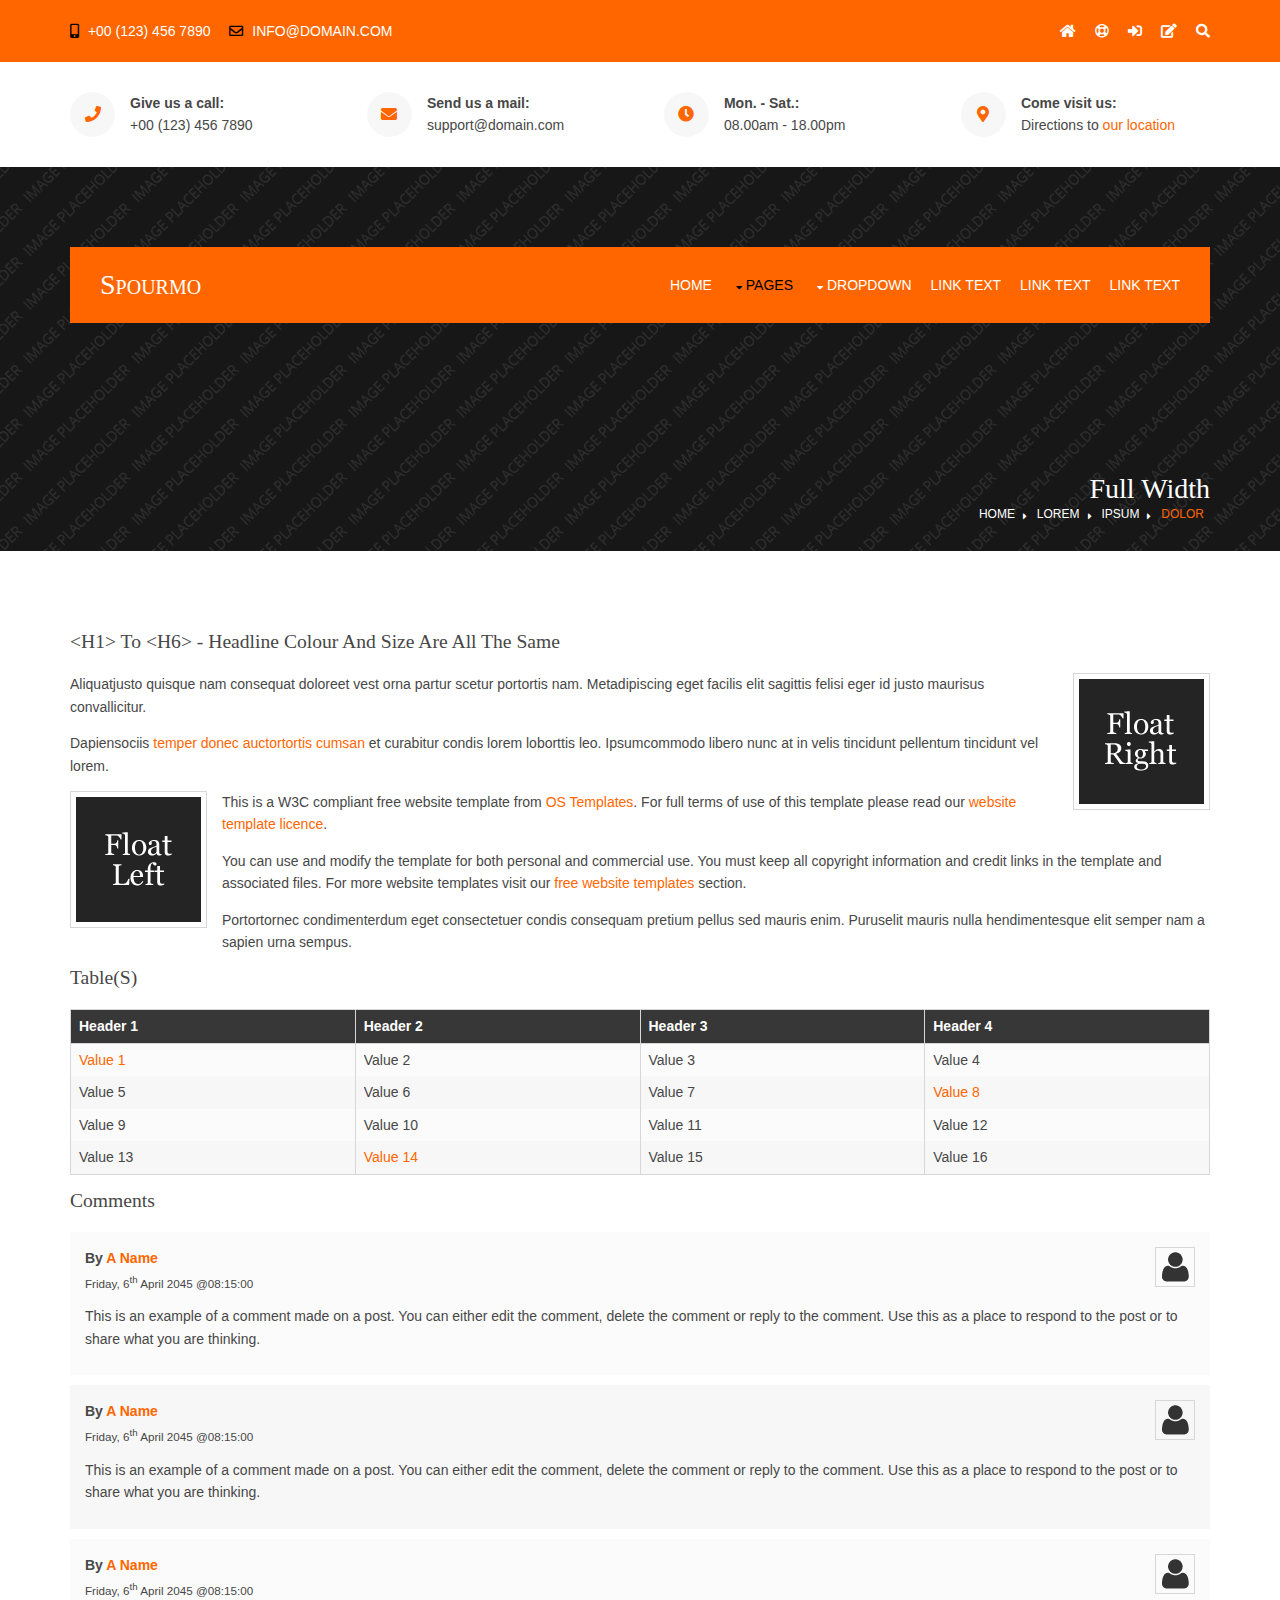
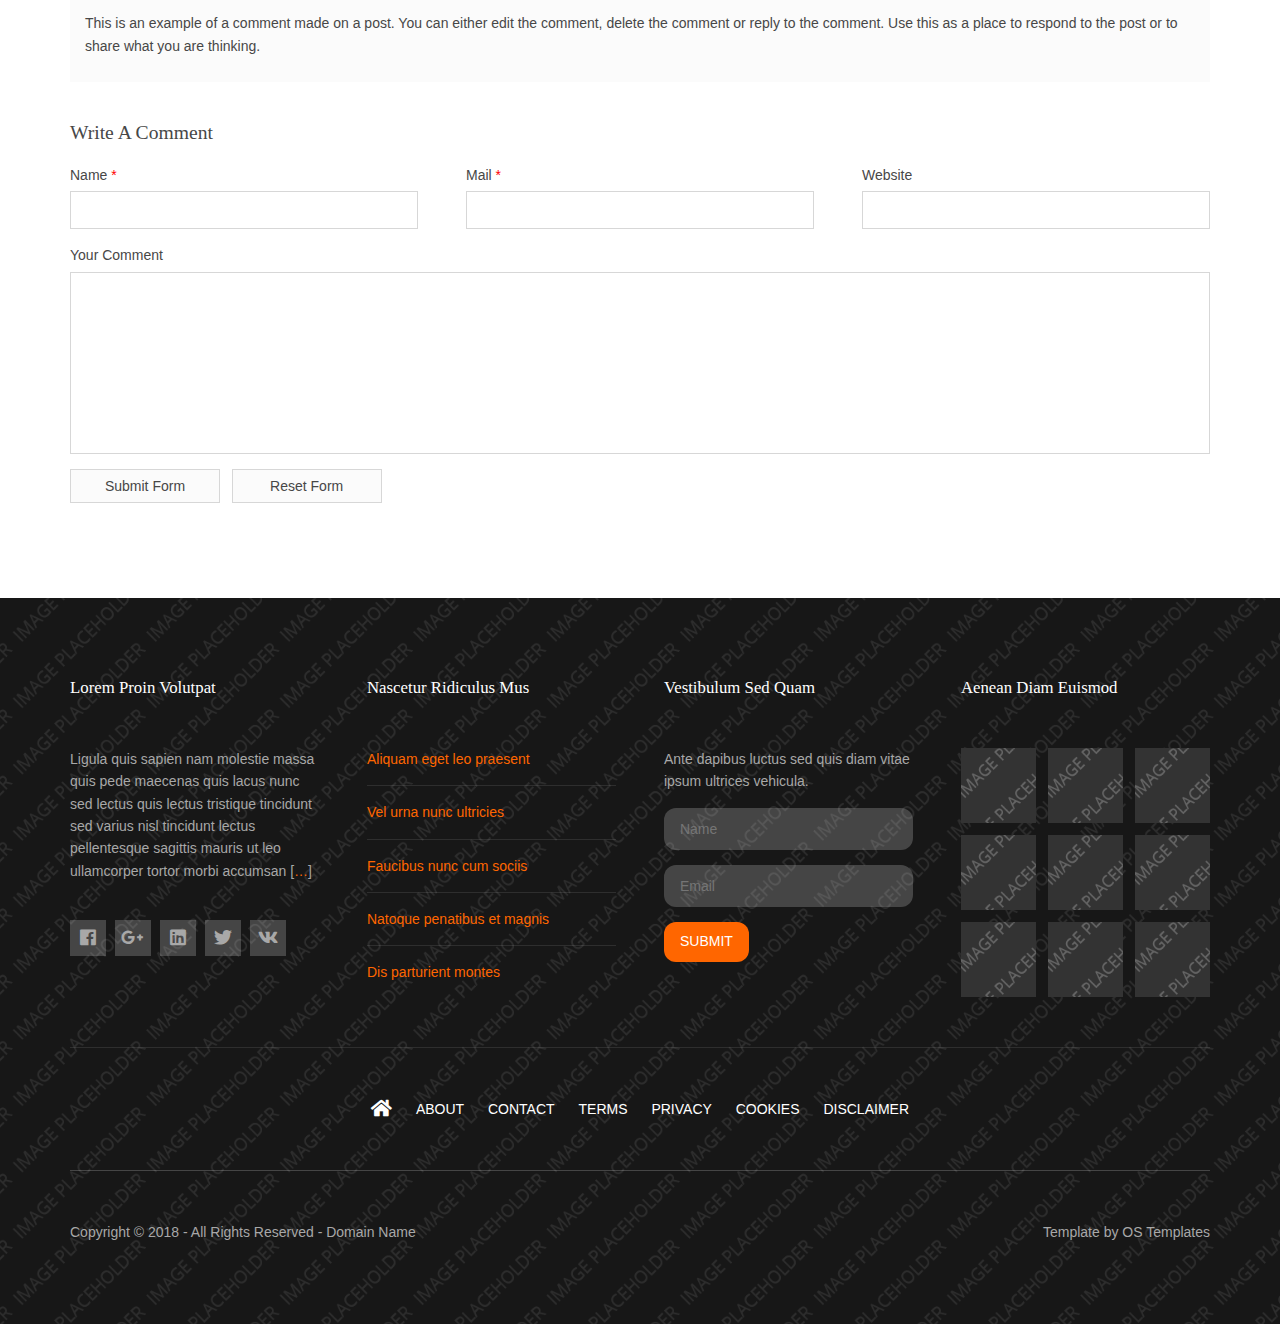
<file: pages/full-width.html>
<!DOCTYPE html>
<!--
Template Name: Spourmo
Author: <a href="https://www.os-templates.com/">OS Templates</a>
Author URI: https://www.os-templates.com/
Copyright: OS-Templates.com
Licence: Free to use under our free template licence terms
Licence URI: https://www.os-templates.com/template-terms
-->
<html lang="">
<!-- To declare your language - read more here: https://www.w3.org/International/questions/qa-html-language-declarations -->
<head>
<title>Spourmo | Pages | Full Width</title>
<meta charset="utf-8">
<meta name="viewport" content="width=device-width, initial-scale=1.0, maximum-scale=1.0, user-scalable=no">
<link href="../layout/styles/layout.css" rel="stylesheet" type="text/css" media="all">
</head>
<body id="top">
<!-- ################################################################################################ -->
<!-- ################################################################################################ -->
<!-- ################################################################################################ -->
<div class="wrapper row0">
  <div id="topbar" class="hoc clear"> 
    <!-- ################################################################################################ -->
    <div class="fl_left">
      <ul class="nospace">
        <li><i class="fas fa-mobile-alt rgtspace-5"></i> +00 (123) 456 7890</li>
        <li><i class="far fa-envelope rgtspace-5"></i> info@domain.com</li>
      </ul>
    </div>
    <div class="fl_right">
      <ul class="nospace">
        <li><a href="#"><i class="fas fa-home"></i></a></li>
        <li><a href="#" title="Help Centre"><i class="far fa-life-ring"></i></a></li>
        <li><a href="#" title="Login"><i class="fas fa-sign-in-alt"></i></a></li>
        <li><a href="#" title="Sign Up"><i class="fas fa-edit"></i></a></li>
        <li id="searchform">
          <div>
            <form action="#" method="post">
              <fieldset>
                <legend>Quick Search:</legend>
                <input type="text" placeholder="Enter search term&hellip;">
                <button type="submit"><i class="fas fa-search"></i></button>
              </fieldset>
            </form>
          </div>
        </li>
      </ul>
    </div>
    <!-- ################################################################################################ -->
  </div>
</div>
<!-- ################################################################################################ -->
<!-- ################################################################################################ -->
<!-- ################################################################################################ -->
<div class="wrapper row1">
  <section id="ctdetails" class="hoc clear"> 
    <!-- ################################################################################################ -->
    <ul class="nospace clear">
      <li class="one_quarter first">
        <div class="block clear"><a href="#"><i class="fas fa-phone"></i></a> <span><strong>Give us a call:</strong> +00 (123) 456 7890</span></div>
      </li>
      <li class="one_quarter">
        <div class="block clear"><a href="#"><i class="fas fa-envelope"></i></a> <span><strong>Send us a mail:</strong> support@domain.com</span></div>
      </li>
      <li class="one_quarter">
        <div class="block clear"><a href="#"><i class="fas fa-clock"></i></a> <span><strong> Mon. - Sat.:</strong> 08.00am - 18.00pm</span></div>
      </li>
      <li class="one_quarter">
        <div class="block clear"><a href="#"><i class="fas fa-map-marker-alt"></i></a> <span><strong>Come visit us:</strong> Directions to <a href="#">our location</a></span></div>
      </li>
    </ul>
    <!-- ################################################################################################ -->
  </section>
</div>
<!-- ################################################################################################ -->
<!-- ################################################################################################ -->
<!-- ################################################################################################ -->
<!-- Top Background Image Wrapper -->
<div class="bgded overlay padtop" style="background-image:url('../images/demo/backgrounds/01.png');"> 
  <!-- ################################################################################################ -->
  <!-- ################################################################################################ -->
  <!-- ################################################################################################ -->
  <header id="header" class="hoc clear">
    <div id="logo" class="fl_left"> 
      <!-- ################################################################################################ -->
      <h1><a href="../index.html">Spourmo</a></h1>
      <!-- ################################################################################################ -->
    </div>
    <nav id="mainav" class="fl_right"> 
      <!-- ################################################################################################ -->
      <ul class="clear">
        <li><a href="../index.html">Home</a></li>
        <li class="active"><a class="drop" href="#">Pages</a>
          <ul>
            <li><a href="gallery.html">Gallery</a></li>
            <li class="active"><a href="full-width.html">Full Width</a></li>
            <li><a href="sidebar-left.html">Sidebar Left</a></li>
            <li><a href="sidebar-right.html">Sidebar Right</a></li>
            <li><a href="basic-grid.html">Basic Grid</a></li>
            <li><a href="font-icons.html">Font Icons</a></li>
          </ul>
        </li>
        <li><a class="drop" href="#">Dropdown</a>
          <ul>
            <li><a href="#">Level 2</a></li>
            <li><a class="drop" href="#">Level 2 + Drop</a>
              <ul>
                <li><a href="#">Level 3</a></li>
                <li><a href="#">Level 3</a></li>
                <li><a href="#">Level 3</a></li>
              </ul>
            </li>
            <li><a href="#">Level 2</a></li>
          </ul>
        </li>
        <li><a href="#">Link Text</a></li>
        <li><a href="#">Link Text</a></li>
        <li><a href="#">Link Text</a></li>
      </ul>
      <!-- ################################################################################################ -->
    </nav>
  </header>
  <!-- ################################################################################################ -->
  <!-- ################################################################################################ -->
  <!-- ################################################################################################ -->
  <div id="breadcrumb" class="hoc clear"> 
    <!-- ################################################################################################ -->
    <h6 class="heading">Full Width</h6>
    <ul>
      <li><a href="#">Home</a></li>
      <li><a href="#">Lorem</a></li>
      <li><a href="#">Ipsum</a></li>
      <li><a href="#">Dolor</a></li>
    </ul>
    <!-- ################################################################################################ -->
  </div>
  <!-- ################################################################################################ -->
</div>
<!-- End Top Background Image Wrapper -->
<!-- ################################################################################################ -->
<!-- ################################################################################################ -->
<!-- ################################################################################################ -->
<div class="wrapper row3">
  <main class="hoc container clear"> 
    <!-- main body -->
    <!-- ################################################################################################ -->
    <div class="content"> 
      <!-- ################################################################################################ -->
      <h1>&lt;h1&gt; to &lt;h6&gt; - Headline Colour and Size Are All The Same</h1>
      <img class="imgr borderedbox inspace-5" src="../images/demo/imgr.gif" alt="">
      <p>Aliquatjusto quisque nam consequat doloreet vest orna partur scetur portortis nam. Metadipiscing eget facilis elit sagittis felisi eger id justo maurisus convallicitur.</p>
      <p>Dapiensociis <a href="#">temper donec auctortortis cumsan</a> et curabitur condis lorem loborttis leo. Ipsumcommodo libero nunc at in velis tincidunt pellentum tincidunt vel lorem.</p>
      <img class="imgl borderedbox inspace-5" src="../images/demo/imgl.gif" alt="">
      <p>This is a W3C compliant free website template from <a href="https://www.os-templates.com/" title="Free Website Templates">OS Templates</a>. For full terms of use of this template please read our <a href="https://www.os-templates.com/template-terms">website template licence</a>.</p>
      <p>You can use and modify the template for both personal and commercial use. You must keep all copyright information and credit links in the template and associated files. For more website templates visit our <a href="https://www.os-templates.com/">free website templates</a> section.</p>
      <p>Portortornec condimenterdum eget consectetuer condis consequam pretium pellus sed mauris enim. Puruselit mauris nulla hendimentesque elit semper nam a sapien urna sempus.</p>
      <h1>Table(s)</h1>
      <div class="scrollable">
        <table>
          <thead>
            <tr>
              <th>Header 1</th>
              <th>Header 2</th>
              <th>Header 3</th>
              <th>Header 4</th>
            </tr>
          </thead>
          <tbody>
            <tr>
              <td><a href="#">Value 1</a></td>
              <td>Value 2</td>
              <td>Value 3</td>
              <td>Value 4</td>
            </tr>
            <tr>
              <td>Value 5</td>
              <td>Value 6</td>
              <td>Value 7</td>
              <td><a href="#">Value 8</a></td>
            </tr>
            <tr>
              <td>Value 9</td>
              <td>Value 10</td>
              <td>Value 11</td>
              <td>Value 12</td>
            </tr>
            <tr>
              <td>Value 13</td>
              <td><a href="#">Value 14</a></td>
              <td>Value 15</td>
              <td>Value 16</td>
            </tr>
          </tbody>
        </table>
      </div>
      <div id="comments">
        <h2>Comments</h2>
        <ul>
          <li>
            <article>
              <header>
                <figure class="avatar"><img src="../images/demo/avatar.png" alt=""></figure>
                <address>
                By <a href="#">A Name</a>
                </address>
                <time datetime="2045-04-06T08:15+00:00">Friday, 6<sup>th</sup> April 2045 @08:15:00</time>
              </header>
              <div class="comcont">
                <p>This is an example of a comment made on a post. You can either edit the comment, delete the comment or reply to the comment. Use this as a place to respond to the post or to share what you are thinking.</p>
              </div>
            </article>
          </li>
          <li>
            <article>
              <header>
                <figure class="avatar"><img src="../images/demo/avatar.png" alt=""></figure>
                <address>
                By <a href="#">A Name</a>
                </address>
                <time datetime="2045-04-06T08:15+00:00">Friday, 6<sup>th</sup> April 2045 @08:15:00</time>
              </header>
              <div class="comcont">
                <p>This is an example of a comment made on a post. You can either edit the comment, delete the comment or reply to the comment. Use this as a place to respond to the post or to share what you are thinking.</p>
              </div>
            </article>
          </li>
          <li>
            <article>
              <header>
                <figure class="avatar"><img src="../images/demo/avatar.png" alt=""></figure>
                <address>
                By <a href="#">A Name</a>
                </address>
                <time datetime="2045-04-06T08:15+00:00">Friday, 6<sup>th</sup> April 2045 @08:15:00</time>
              </header>
              <div class="comcont">
                <p>This is an example of a comment made on a post. You can either edit the comment, delete the comment or reply to the comment. Use this as a place to respond to the post or to share what you are thinking.</p>
              </div>
            </article>
          </li>
        </ul>
        <h2>Write A Comment</h2>
        <form action="#" method="post">
          <div class="one_third first">
            <label for="name">Name <span>*</span></label>
            <input type="text" name="name" id="name" value="" size="22" required>
          </div>
          <div class="one_third">
            <label for="email">Mail <span>*</span></label>
            <input type="email" name="email" id="email" value="" size="22" required>
          </div>
          <div class="one_third">
            <label for="url">Website</label>
            <input type="url" name="url" id="url" value="" size="22">
          </div>
          <div class="block clear">
            <label for="comment">Your Comment</label>
            <textarea name="comment" id="comment" cols="25" rows="10"></textarea>
          </div>
          <div>
            <input type="submit" name="submit" value="Submit Form">
            &nbsp;
            <input type="reset" name="reset" value="Reset Form">
          </div>
        </form>
      </div>
      <!-- ################################################################################################ -->
    </div>
    <!-- ################################################################################################ -->
    <!-- / main body -->
    <div class="clear"></div>
  </main>
</div>
<!-- ################################################################################################ -->
<!-- ################################################################################################ -->
<!-- ################################################################################################ -->
<!-- Bottom Background Image Wrapper -->
<div class="bgded overlay" style="background-image:url('../images/demo/backgrounds/01.png');"> 
  <!-- ################################################################################################ -->
  <div class="wrapper row4">
    <footer id="footer" class="hoc clear"> 
      <!-- ################################################################################################ -->
      <div class="group btmspace-50">
        <div class="one_quarter first">
          <h6 class="heading">Lorem proin volutpat</h6>
          <p>Ligula quis sapien nam molestie massa quis pede maecenas quis lacus nunc sed lectus quis lectus tristique tincidunt sed varius nisl tincidunt lectus pellentesque sagittis mauris ut leo ullamcorper tortor morbi accumsan [<a href="#">&hellip;</a>]</p>
          <ul class="faico clear">
            <li><a class="faicon-facebook" href="#"><i class="fab fa-facebook"></i></a></li>
            <li><a class="faicon-google-plus" href="#"><i class="fab fa-google-plus-g"></i></a></li>
            <li><a class="faicon-linkedin" href="#"><i class="fab fa-linkedin"></i></a></li>
            <li><a class="faicon-twitter" href="#"><i class="fab fa-twitter"></i></a></li>
            <li><a class="faicon-vk" href="#"><i class="fab fa-vk"></i></a></li>
          </ul>
        </div>
        <div class="one_quarter">
          <h6 class="heading">Nascetur ridiculus mus</h6>
          <ul class="nospace linklist">
            <li><a href="#">Aliquam eget leo praesent</a></li>
            <li><a href="#">Vel urna nunc ultricies</a></li>
            <li><a href="#">Faucibus nunc cum sociis</a></li>
            <li><a href="#">Natoque penatibus et magnis</a></li>
            <li><a href="#">Dis parturient montes</a></li>
          </ul>
        </div>
        <div class="one_quarter">
          <h6 class="heading">Vestibulum sed quam</h6>
          <p class="nospace btmspace-15">Ante dapibus luctus sed quis diam vitae ipsum ultrices vehicula.</p>
          <form action="#" method="post">
            <fieldset>
              <legend>Newsletter:</legend>
              <input class="btmspace-15" type="text" value="" placeholder="Name">
              <input class="btmspace-15" type="text" value="" placeholder="Email">
              <button class="btn" type="submit" value="submit">Submit</button>
            </fieldset>
          </form>
        </div>
        <div class="one_quarter">
          <h6 class="heading">Aenean diam euismod</h6>
          <ul class="nospace clear latestimg">
            <li><a class="imgover" href="#"><img src="../images/demo/100x100.png" alt=""></a></li>
            <li><a class="imgover" href="#"><img src="../images/demo/100x100.png" alt=""></a></li>
            <li><a class="imgover" href="#"><img src="../images/demo/100x100.png" alt=""></a></li>
            <li><a class="imgover" href="#"><img src="../images/demo/100x100.png" alt=""></a></li>
            <li><a class="imgover" href="#"><img src="../images/demo/100x100.png" alt=""></a></li>
            <li><a class="imgover" href="#"><img src="../images/demo/100x100.png" alt=""></a></li>
            <li><a class="imgover" href="#"><img src="../images/demo/100x100.png" alt=""></a></li>
            <li><a class="imgover" href="#"><img src="../images/demo/100x100.png" alt=""></a></li>
            <li><a class="imgover" href="#"><img src="../images/demo/100x100.png" alt=""></a></li>
          </ul>
        </div>
      </div>
      <!-- ################################################################################################ -->
      <hr class="btmspace-50">
      <!-- ################################################################################################ -->
      <nav>
        <ul class="nospace">
          <li><a href="../index.html"><i class="fas fa-lg fa-home"></i></a></li>
          <li><a href="#">About</a></li>
          <li><a href="#">Contact</a></li>
          <li><a href="#">Terms</a></li>
          <li><a href="#">Privacy</a></li>
          <li><a href="#">Cookies</a></li>
          <li><a href="#">Disclaimer</a></li>
        </ul>
      </nav>
      <!-- ################################################################################################ -->
    </footer>
  </div>
  <!-- ################################################################################################ -->
  <!-- ################################################################################################ -->
  <!-- ################################################################################################ -->
  <div class="wrapper row5">
    <div id="copyright" class="hoc clear"> 
      <!-- ################################################################################################ -->
      <p class="fl_left">Copyright &copy; 2018 - All Rights Reserved - <a href="#">Domain Name</a></p>
      <p class="fl_right">Template by <a target="_blank" href="https://www.os-templates.com/" title="Free Website Templates">OS Templates</a></p>
      <!-- ################################################################################################ -->
    </div>
  </div>
  <!-- ################################################################################################ -->
</div>
<!-- End Bottom Background Image Wrapper -->
<!-- ################################################################################################ -->
<!-- ################################################################################################ -->
<!-- ################################################################################################ -->
<a id="backtotop" href="#top"><i class="fas fa-chevron-up"></i></a>
<!-- JAVASCRIPTS -->
<script src="../layout/scripts/jquery.min.js"></script>
<script src="../layout/scripts/jquery.backtotop.js"></script>
<script src="../layout/scripts/jquery.mobilemenu.js"></script>
</body>
</html>
</file>
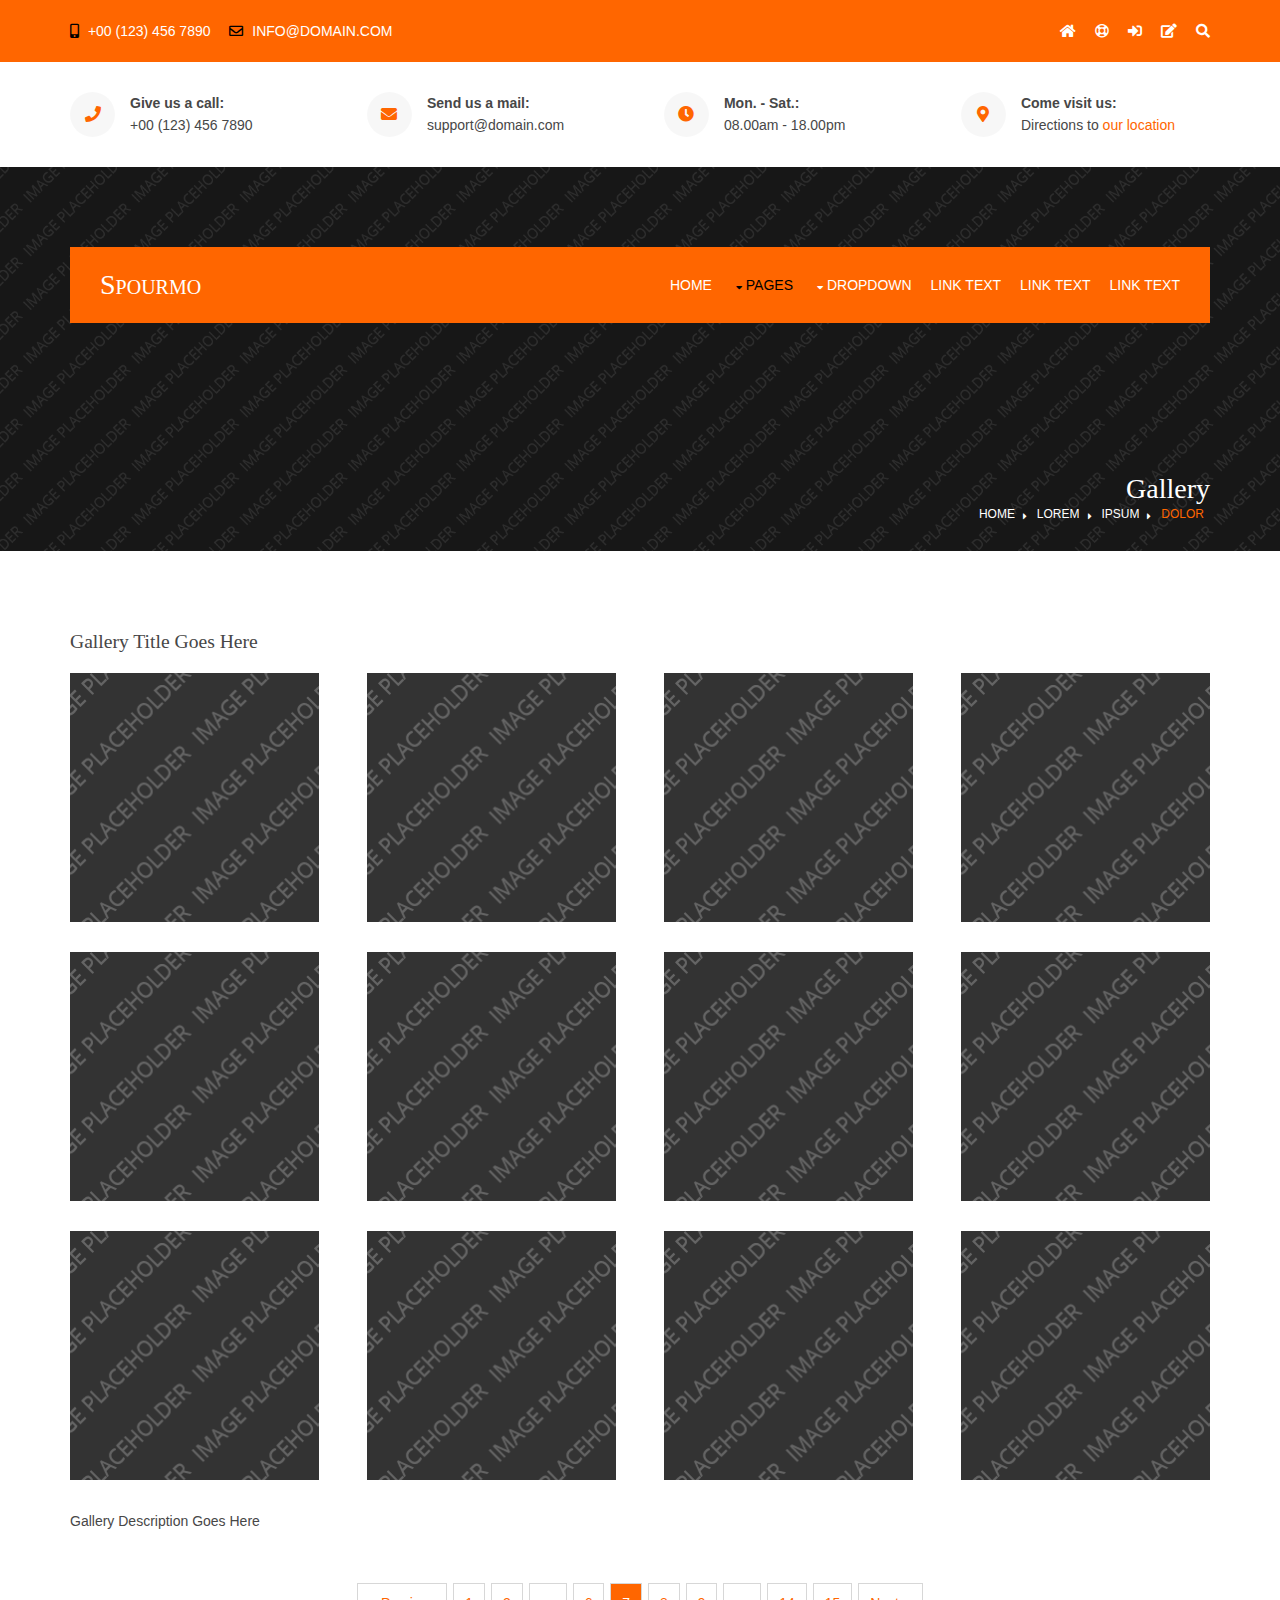
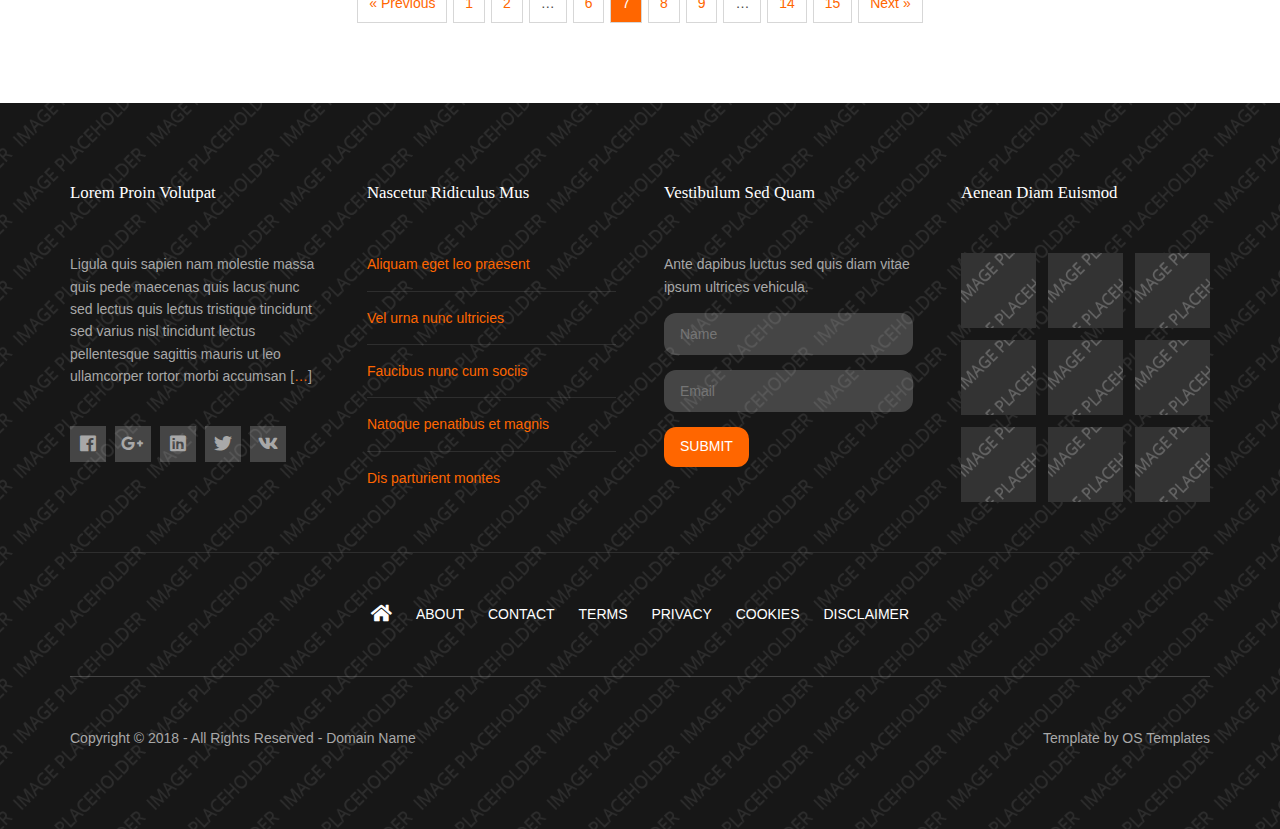
<file: pages/gallery.html>
<!DOCTYPE html>
<!--
Template Name: Spourmo
Author: <a href="https://www.os-templates.com/">OS Templates</a>
Author URI: https://www.os-templates.com/
Copyright: OS-Templates.com
Licence: Free to use under our free template licence terms
Licence URI: https://www.os-templates.com/template-terms
-->
<html lang="">
<!-- To declare your language - read more here: https://www.w3.org/International/questions/qa-html-language-declarations -->
<head>
<title>Spourmo | Pages | Gallery</title>
<meta charset="utf-8">
<meta name="viewport" content="width=device-width, initial-scale=1.0, maximum-scale=1.0, user-scalable=no">
<link href="../layout/styles/layout.css" rel="stylesheet" type="text/css" media="all">
</head>
<body id="top">
<!-- ################################################################################################ -->
<!-- ################################################################################################ -->
<!-- ################################################################################################ -->
<div class="wrapper row0">
  <div id="topbar" class="hoc clear"> 
    <!-- ################################################################################################ -->
    <div class="fl_left">
      <ul class="nospace">
        <li><i class="fas fa-mobile-alt rgtspace-5"></i> +00 (123) 456 7890</li>
        <li><i class="far fa-envelope rgtspace-5"></i> info@domain.com</li>
      </ul>
    </div>
    <div class="fl_right">
      <ul class="nospace">
        <li><a href="#"><i class="fas fa-home"></i></a></li>
        <li><a href="#" title="Help Centre"><i class="far fa-life-ring"></i></a></li>
        <li><a href="#" title="Login"><i class="fas fa-sign-in-alt"></i></a></li>
        <li><a href="#" title="Sign Up"><i class="fas fa-edit"></i></a></li>
        <li id="searchform">
          <div>
            <form action="#" method="post">
              <fieldset>
                <legend>Quick Search:</legend>
                <input type="text" placeholder="Enter search term&hellip;">
                <button type="submit"><i class="fas fa-search"></i></button>
              </fieldset>
            </form>
          </div>
        </li>
      </ul>
    </div>
    <!-- ################################################################################################ -->
  </div>
</div>
<!-- ################################################################################################ -->
<!-- ################################################################################################ -->
<!-- ################################################################################################ -->
<div class="wrapper row1">
  <section id="ctdetails" class="hoc clear"> 
    <!-- ################################################################################################ -->
    <ul class="nospace clear">
      <li class="one_quarter first">
        <div class="block clear"><a href="#"><i class="fas fa-phone"></i></a> <span><strong>Give us a call:</strong> +00 (123) 456 7890</span></div>
      </li>
      <li class="one_quarter">
        <div class="block clear"><a href="#"><i class="fas fa-envelope"></i></a> <span><strong>Send us a mail:</strong> support@domain.com</span></div>
      </li>
      <li class="one_quarter">
        <div class="block clear"><a href="#"><i class="fas fa-clock"></i></a> <span><strong> Mon. - Sat.:</strong> 08.00am - 18.00pm</span></div>
      </li>
      <li class="one_quarter">
        <div class="block clear"><a href="#"><i class="fas fa-map-marker-alt"></i></a> <span><strong>Come visit us:</strong> Directions to <a href="#">our location</a></span></div>
      </li>
    </ul>
    <!-- ################################################################################################ -->
  </section>
</div>
<!-- ################################################################################################ -->
<!-- ################################################################################################ -->
<!-- ################################################################################################ -->
<!-- Top Background Image Wrapper -->
<div class="bgded overlay padtop" style="background-image:url('../images/demo/backgrounds/01.png');"> 
  <!-- ################################################################################################ -->
  <!-- ################################################################################################ -->
  <!-- ################################################################################################ -->
  <header id="header" class="hoc clear">
    <div id="logo" class="fl_left"> 
      <!-- ################################################################################################ -->
      <h1><a href="../index.html">Spourmo</a></h1>
      <!-- ################################################################################################ -->
    </div>
    <nav id="mainav" class="fl_right"> 
      <!-- ################################################################################################ -->
      <ul class="clear">
        <li><a href="../index.html">Home</a></li>
        <li class="active"><a class="drop" href="#">Pages</a>
          <ul>
            <li class="active"><a href="gallery.html">Gallery</a></li>
            <li><a href="full-width.html">Full Width</a></li>
            <li><a href="sidebar-left.html">Sidebar Left</a></li>
            <li><a href="sidebar-right.html">Sidebar Right</a></li>
            <li><a href="basic-grid.html">Basic Grid</a></li>
            <li><a href="font-icons.html">Font Icons</a></li>
          </ul>
        </li>
        <li><a class="drop" href="#">Dropdown</a>
          <ul>
            <li><a href="#">Level 2</a></li>
            <li><a class="drop" href="#">Level 2 + Drop</a>
              <ul>
                <li><a href="#">Level 3</a></li>
                <li><a href="#">Level 3</a></li>
                <li><a href="#">Level 3</a></li>
              </ul>
            </li>
            <li><a href="#">Level 2</a></li>
          </ul>
        </li>
        <li><a href="#">Link Text</a></li>
        <li><a href="#">Link Text</a></li>
        <li><a href="#">Link Text</a></li>
      </ul>
      <!-- ################################################################################################ -->
    </nav>
  </header>
  <!-- ################################################################################################ -->
  <!-- ################################################################################################ -->
  <!-- ################################################################################################ -->
  <div id="breadcrumb" class="hoc clear"> 
    <!-- ################################################################################################ -->
    <h6 class="heading">Gallery</h6>
    <ul>
      <li><a href="#">Home</a></li>
      <li><a href="#">Lorem</a></li>
      <li><a href="#">Ipsum</a></li>
      <li><a href="#">Dolor</a></li>
    </ul>
    <!-- ################################################################################################ -->
  </div>
  <!-- ################################################################################################ -->
</div>
<!-- End Top Background Image Wrapper -->
<!-- ################################################################################################ -->
<!-- ################################################################################################ -->
<!-- ################################################################################################ -->
<div class="wrapper row3">
  <main class="hoc container clear"> 
    <!-- main body -->
    <!-- ################################################################################################ -->
    <div class="content"> 
      <!-- ################################################################################################ -->
      <div id="gallery">
        <figure>
          <header class="heading">Gallery Title Goes Here</header>
          <ul class="nospace clear">
            <li class="one_quarter first"><a href="#"><img src="../images/demo/gallery/01.png" alt=""></a></li>
            <li class="one_quarter"><a href="#"><img src="../images/demo/gallery/01.png" alt=""></a></li>
            <li class="one_quarter"><a href="#"><img src="../images/demo/gallery/01.png" alt=""></a></li>
            <li class="one_quarter"><a href="#"><img src="../images/demo/gallery/01.png" alt=""></a></li>
            <li class="one_quarter first"><a href="#"><img src="../images/demo/gallery/01.png" alt=""></a></li>
            <li class="one_quarter"><a href="#"><img src="../images/demo/gallery/01.png" alt=""></a></li>
            <li class="one_quarter"><a href="#"><img src="../images/demo/gallery/01.png" alt=""></a></li>
            <li class="one_quarter"><a href="#"><img src="../images/demo/gallery/01.png" alt=""></a></li>
            <li class="one_quarter first"><a href="#"><img src="../images/demo/gallery/01.png" alt=""></a></li>
            <li class="one_quarter"><a href="#"><img src="../images/demo/gallery/01.png" alt=""></a></li>
            <li class="one_quarter"><a href="#"><img src="../images/demo/gallery/01.png" alt=""></a></li>
            <li class="one_quarter"><a href="#"><img src="../images/demo/gallery/01.png" alt=""></a></li>
          </ul>
          <figcaption>Gallery Description Goes Here</figcaption>
        </figure>
      </div>
      <!-- ################################################################################################ -->
      <!-- ################################################################################################ -->
      <nav class="pagination">
        <ul>
          <li><a href="#">&laquo; Previous</a></li>
          <li><a href="#">1</a></li>
          <li><a href="#">2</a></li>
          <li><strong>&hellip;</strong></li>
          <li><a href="#">6</a></li>
          <li class="current"><strong>7</strong></li>
          <li><a href="#">8</a></li>
          <li><a href="#">9</a></li>
          <li><strong>&hellip;</strong></li>
          <li><a href="#">14</a></li>
          <li><a href="#">15</a></li>
          <li><a href="#">Next &raquo;</a></li>
        </ul>
      </nav>
      <!-- ################################################################################################ -->
    </div>
    <!-- ################################################################################################ -->
    <!-- / main body -->
    <div class="clear"></div>
  </main>
</div>
<!-- ################################################################################################ -->
<!-- ################################################################################################ -->
<!-- ################################################################################################ -->
<!-- Bottom Background Image Wrapper -->
<div class="bgded overlay" style="background-image:url('../images/demo/backgrounds/01.png');"> 
  <!-- ################################################################################################ -->
  <div class="wrapper row4">
    <footer id="footer" class="hoc clear"> 
      <!-- ################################################################################################ -->
      <div class="group btmspace-50">
        <div class="one_quarter first">
          <h6 class="heading">Lorem proin volutpat</h6>
          <p>Ligula quis sapien nam molestie massa quis pede maecenas quis lacus nunc sed lectus quis lectus tristique tincidunt sed varius nisl tincidunt lectus pellentesque sagittis mauris ut leo ullamcorper tortor morbi accumsan [<a href="#">&hellip;</a>]</p>
          <ul class="faico clear">
            <li><a class="faicon-facebook" href="#"><i class="fab fa-facebook"></i></a></li>
            <li><a class="faicon-google-plus" href="#"><i class="fab fa-google-plus-g"></i></a></li>
            <li><a class="faicon-linkedin" href="#"><i class="fab fa-linkedin"></i></a></li>
            <li><a class="faicon-twitter" href="#"><i class="fab fa-twitter"></i></a></li>
            <li><a class="faicon-vk" href="#"><i class="fab fa-vk"></i></a></li>
          </ul>
        </div>
        <div class="one_quarter">
          <h6 class="heading">Nascetur ridiculus mus</h6>
          <ul class="nospace linklist">
            <li><a href="#">Aliquam eget leo praesent</a></li>
            <li><a href="#">Vel urna nunc ultricies</a></li>
            <li><a href="#">Faucibus nunc cum sociis</a></li>
            <li><a href="#">Natoque penatibus et magnis</a></li>
            <li><a href="#">Dis parturient montes</a></li>
          </ul>
        </div>
        <div class="one_quarter">
          <h6 class="heading">Vestibulum sed quam</h6>
          <p class="nospace btmspace-15">Ante dapibus luctus sed quis diam vitae ipsum ultrices vehicula.</p>
          <form action="#" method="post">
            <fieldset>
              <legend>Newsletter:</legend>
              <input class="btmspace-15" type="text" value="" placeholder="Name">
              <input class="btmspace-15" type="text" value="" placeholder="Email">
              <button class="btn" type="submit" value="submit">Submit</button>
            </fieldset>
          </form>
        </div>
        <div class="one_quarter">
          <h6 class="heading">Aenean diam euismod</h6>
          <ul class="nospace clear latestimg">
            <li><a class="imgover" href="#"><img src="../images/demo/100x100.png" alt=""></a></li>
            <li><a class="imgover" href="#"><img src="../images/demo/100x100.png" alt=""></a></li>
            <li><a class="imgover" href="#"><img src="../images/demo/100x100.png" alt=""></a></li>
            <li><a class="imgover" href="#"><img src="../images/demo/100x100.png" alt=""></a></li>
            <li><a class="imgover" href="#"><img src="../images/demo/100x100.png" alt=""></a></li>
            <li><a class="imgover" href="#"><img src="../images/demo/100x100.png" alt=""></a></li>
            <li><a class="imgover" href="#"><img src="../images/demo/100x100.png" alt=""></a></li>
            <li><a class="imgover" href="#"><img src="../images/demo/100x100.png" alt=""></a></li>
            <li><a class="imgover" href="#"><img src="../images/demo/100x100.png" alt=""></a></li>
          </ul>
        </div>
      </div>
      <!-- ################################################################################################ -->
      <hr class="btmspace-50">
      <!-- ################################################################################################ -->
      <nav>
        <ul class="nospace">
          <li><a href="../index.html"><i class="fas fa-lg fa-home"></i></a></li>
          <li><a href="#">About</a></li>
          <li><a href="#">Contact</a></li>
          <li><a href="#">Terms</a></li>
          <li><a href="#">Privacy</a></li>
          <li><a href="#">Cookies</a></li>
          <li><a href="#">Disclaimer</a></li>
        </ul>
      </nav>
      <!-- ################################################################################################ -->
    </footer>
  </div>
  <!-- ################################################################################################ -->
  <!-- ################################################################################################ -->
  <!-- ################################################################################################ -->
  <div class="wrapper row5">
    <div id="copyright" class="hoc clear"> 
      <!-- ################################################################################################ -->
      <p class="fl_left">Copyright &copy; 2018 - All Rights Reserved - <a href="#">Domain Name</a></p>
      <p class="fl_right">Template by <a target="_blank" href="https://www.os-templates.com/" title="Free Website Templates">OS Templates</a></p>
      <!-- ################################################################################################ -->
    </div>
  </div>
  <!-- ################################################################################################ -->
</div>
<!-- End Bottom Background Image Wrapper -->
<!-- ################################################################################################ -->
<!-- ################################################################################################ -->
<!-- ################################################################################################ -->
<a id="backtotop" href="#top"><i class="fas fa-chevron-up"></i></a>
<!-- JAVASCRIPTS -->
<script src="../layout/scripts/jquery.min.js"></script>
<script src="../layout/scripts/jquery.backtotop.js"></script>
<script src="../layout/scripts/jquery.mobilemenu.js"></script>
</body>
</html>
</file>
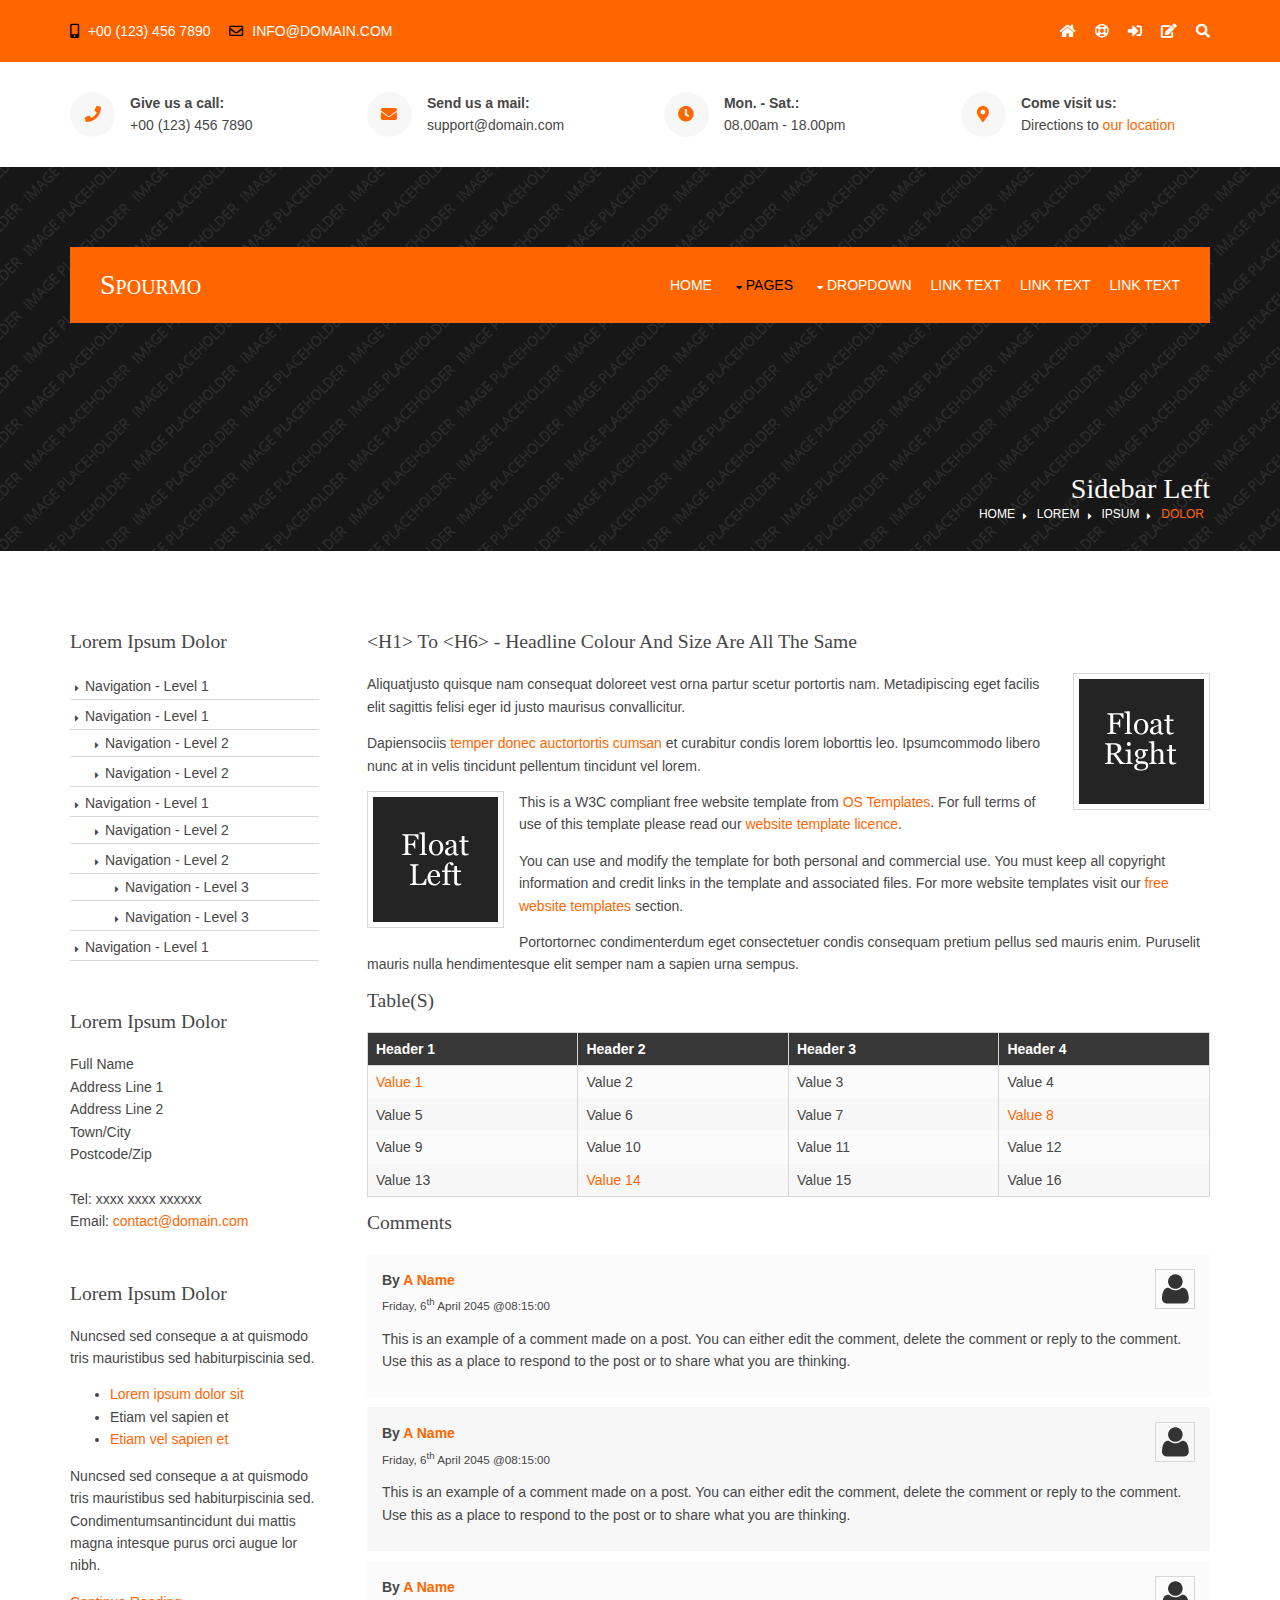
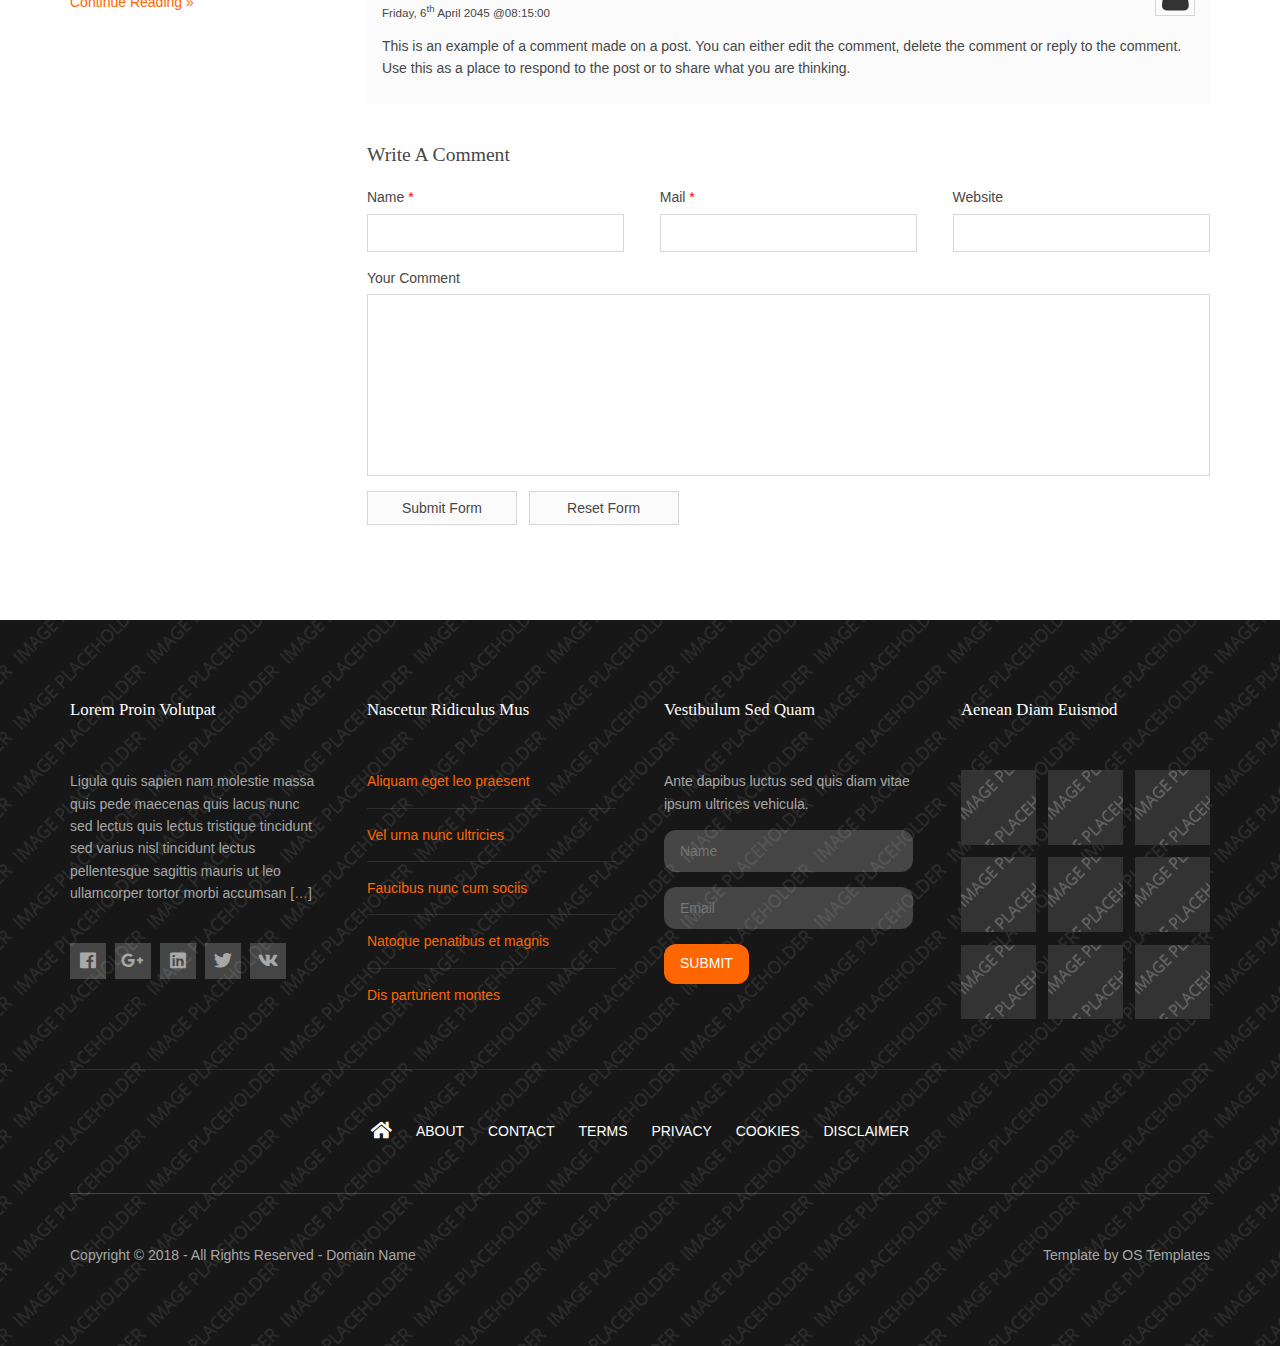
<file: pages/sidebar-left.html>
<!DOCTYPE html>
<!--
Template Name: Spourmo
Author: <a href="https://www.os-templates.com/">OS Templates</a>
Author URI: https://www.os-templates.com/
Copyright: OS-Templates.com
Licence: Free to use under our free template licence terms
Licence URI: https://www.os-templates.com/template-terms
-->
<html lang="">
<!-- To declare your language - read more here: https://www.w3.org/International/questions/qa-html-language-declarations -->
<head>
<title>Spourmo | Pages | Sidebar Left</title>
<meta charset="utf-8">
<meta name="viewport" content="width=device-width, initial-scale=1.0, maximum-scale=1.0, user-scalable=no">
<link href="../layout/styles/layout.css" rel="stylesheet" type="text/css" media="all">
</head>
<body id="top">
<!-- ################################################################################################ -->
<!-- ################################################################################################ -->
<!-- ################################################################################################ -->
<div class="wrapper row0">
  <div id="topbar" class="hoc clear"> 
    <!-- ################################################################################################ -->
    <div class="fl_left">
      <ul class="nospace">
        <li><i class="fas fa-mobile-alt rgtspace-5"></i> +00 (123) 456 7890</li>
        <li><i class="far fa-envelope rgtspace-5"></i> info@domain.com</li>
      </ul>
    </div>
    <div class="fl_right">
      <ul class="nospace">
        <li><a href="#"><i class="fas fa-home"></i></a></li>
        <li><a href="#" title="Help Centre"><i class="far fa-life-ring"></i></a></li>
        <li><a href="#" title="Login"><i class="fas fa-sign-in-alt"></i></a></li>
        <li><a href="#" title="Sign Up"><i class="fas fa-edit"></i></a></li>
        <li id="searchform">
          <div>
            <form action="#" method="post">
              <fieldset>
                <legend>Quick Search:</legend>
                <input type="text" placeholder="Enter search term&hellip;">
                <button type="submit"><i class="fas fa-search"></i></button>
              </fieldset>
            </form>
          </div>
        </li>
      </ul>
    </div>
    <!-- ################################################################################################ -->
  </div>
</div>
<!-- ################################################################################################ -->
<!-- ################################################################################################ -->
<!-- ################################################################################################ -->
<div class="wrapper row1">
  <section id="ctdetails" class="hoc clear"> 
    <!-- ################################################################################################ -->
    <ul class="nospace clear">
      <li class="one_quarter first">
        <div class="block clear"><a href="#"><i class="fas fa-phone"></i></a> <span><strong>Give us a call:</strong> +00 (123) 456 7890</span></div>
      </li>
      <li class="one_quarter">
        <div class="block clear"><a href="#"><i class="fas fa-envelope"></i></a> <span><strong>Send us a mail:</strong> support@domain.com</span></div>
      </li>
      <li class="one_quarter">
        <div class="block clear"><a href="#"><i class="fas fa-clock"></i></a> <span><strong> Mon. - Sat.:</strong> 08.00am - 18.00pm</span></div>
      </li>
      <li class="one_quarter">
        <div class="block clear"><a href="#"><i class="fas fa-map-marker-alt"></i></a> <span><strong>Come visit us:</strong> Directions to <a href="#">our location</a></span></div>
      </li>
    </ul>
    <!-- ################################################################################################ -->
  </section>
</div>
<!-- ################################################################################################ -->
<!-- ################################################################################################ -->
<!-- ################################################################################################ -->
<!-- Top Background Image Wrapper -->
<div class="bgded overlay padtop" style="background-image:url('../images/demo/backgrounds/01.png');"> 
  <!-- ################################################################################################ -->
  <!-- ################################################################################################ -->
  <!-- ################################################################################################ -->
  <header id="header" class="hoc clear">
    <div id="logo" class="fl_left"> 
      <!-- ################################################################################################ -->
      <h1><a href="../index.html">Spourmo</a></h1>
      <!-- ################################################################################################ -->
    </div>
    <nav id="mainav" class="fl_right"> 
      <!-- ################################################################################################ -->
      <ul class="clear">
        <li><a href="../index.html">Home</a></li>
        <li class="active"><a class="drop" href="#">Pages</a>
          <ul>
            <li><a href="gallery.html">Gallery</a></li>
            <li><a href="full-width.html">Full Width</a></li>
            <li class="active"><a href="sidebar-left.html">Sidebar Left</a></li>
            <li><a href="sidebar-right.html">Sidebar Right</a></li>
            <li><a href="basic-grid.html">Basic Grid</a></li>
            <li><a href="font-icons.html">Font Icons</a></li>
          </ul>
        </li>
        <li><a class="drop" href="#">Dropdown</a>
          <ul>
            <li><a href="#">Level 2</a></li>
            <li><a class="drop" href="#">Level 2 + Drop</a>
              <ul>
                <li><a href="#">Level 3</a></li>
                <li><a href="#">Level 3</a></li>
                <li><a href="#">Level 3</a></li>
              </ul>
            </li>
            <li><a href="#">Level 2</a></li>
          </ul>
        </li>
        <li><a href="#">Link Text</a></li>
        <li><a href="#">Link Text</a></li>
        <li><a href="#">Link Text</a></li>
      </ul>
      <!-- ################################################################################################ -->
    </nav>
  </header>
  <!-- ################################################################################################ -->
  <!-- ################################################################################################ -->
  <!-- ################################################################################################ -->
  <div id="breadcrumb" class="hoc clear"> 
    <!-- ################################################################################################ -->
    <h6 class="heading">Sidebar Left</h6>
    <ul>
      <li><a href="#">Home</a></li>
      <li><a href="#">Lorem</a></li>
      <li><a href="#">Ipsum</a></li>
      <li><a href="#">Dolor</a></li>
    </ul>
    <!-- ################################################################################################ -->
  </div>
  <!-- ################################################################################################ -->
</div>
<!-- End Top Background Image Wrapper -->
<!-- ################################################################################################ -->
<!-- ################################################################################################ -->
<!-- ################################################################################################ -->
<div class="wrapper row3">
  <main class="hoc container clear"> 
    <!-- main body -->
    <!-- ################################################################################################ -->
    <div class="sidebar one_quarter first"> 
      <!-- ################################################################################################ -->
      <h6>Lorem ipsum dolor</h6>
      <nav class="sdb_holder">
        <ul>
          <li><a href="#">Navigation - Level 1</a></li>
          <li><a href="#">Navigation - Level 1</a>
            <ul>
              <li><a href="#">Navigation - Level 2</a></li>
              <li><a href="#">Navigation - Level 2</a></li>
            </ul>
          </li>
          <li><a href="#">Navigation - Level 1</a>
            <ul>
              <li><a href="#">Navigation - Level 2</a></li>
              <li><a href="#">Navigation - Level 2</a>
                <ul>
                  <li><a href="#">Navigation - Level 3</a></li>
                  <li><a href="#">Navigation - Level 3</a></li>
                </ul>
              </li>
            </ul>
          </li>
          <li><a href="#">Navigation - Level 1</a></li>
        </ul>
      </nav>
      <div class="sdb_holder">
        <h6>Lorem ipsum dolor</h6>
        <address>
        Full Name<br>
        Address Line 1<br>
        Address Line 2<br>
        Town/City<br>
        Postcode/Zip<br>
        <br>
        Tel: xxxx xxxx xxxxxx<br>
        Email: <a href="#">contact@domain.com</a>
        </address>
      </div>
      <div class="sdb_holder">
        <article>
          <h6>Lorem ipsum dolor</h6>
          <p>Nuncsed sed conseque a at quismodo tris mauristibus sed habiturpiscinia sed.</p>
          <ul>
            <li><a href="#">Lorem ipsum dolor sit</a></li>
            <li>Etiam vel sapien et</li>
            <li><a href="#">Etiam vel sapien et</a></li>
          </ul>
          <p>Nuncsed sed conseque a at quismodo tris mauristibus sed habiturpiscinia sed. Condimentumsantincidunt dui mattis magna intesque purus orci augue lor nibh.</p>
          <p class="more"><a href="#">Continue Reading &raquo;</a></p>
        </article>
      </div>
      <!-- ################################################################################################ -->
    </div>
    <!-- ################################################################################################ -->
    <!-- ################################################################################################ -->
    <div class="content three_quarter"> 
      <!-- ################################################################################################ -->
      <h1>&lt;h1&gt; to &lt;h6&gt; - Headline Colour and Size Are All The Same</h1>
      <img class="imgr borderedbox inspace-5" src="../images/demo/imgr.gif" alt="">
      <p>Aliquatjusto quisque nam consequat doloreet vest orna partur scetur portortis nam. Metadipiscing eget facilis elit sagittis felisi eger id justo maurisus convallicitur.</p>
      <p>Dapiensociis <a href="#">temper donec auctortortis cumsan</a> et curabitur condis lorem loborttis leo. Ipsumcommodo libero nunc at in velis tincidunt pellentum tincidunt vel lorem.</p>
      <img class="imgl borderedbox inspace-5" src="../images/demo/imgl.gif" alt="">
      <p>This is a W3C compliant free website template from <a href="https://www.os-templates.com/" title="Free Website Templates">OS Templates</a>. For full terms of use of this template please read our <a href="https://www.os-templates.com/template-terms">website template licence</a>.</p>
      <p>You can use and modify the template for both personal and commercial use. You must keep all copyright information and credit links in the template and associated files. For more website templates visit our <a href="https://www.os-templates.com/">free website templates</a> section.</p>
      <p>Portortornec condimenterdum eget consectetuer condis consequam pretium pellus sed mauris enim. Puruselit mauris nulla hendimentesque elit semper nam a sapien urna sempus.</p>
      <h1>Table(s)</h1>
      <div class="scrollable">
        <table>
          <thead>
            <tr>
              <th>Header 1</th>
              <th>Header 2</th>
              <th>Header 3</th>
              <th>Header 4</th>
            </tr>
          </thead>
          <tbody>
            <tr>
              <td><a href="#">Value 1</a></td>
              <td>Value 2</td>
              <td>Value 3</td>
              <td>Value 4</td>
            </tr>
            <tr>
              <td>Value 5</td>
              <td>Value 6</td>
              <td>Value 7</td>
              <td><a href="#">Value 8</a></td>
            </tr>
            <tr>
              <td>Value 9</td>
              <td>Value 10</td>
              <td>Value 11</td>
              <td>Value 12</td>
            </tr>
            <tr>
              <td>Value 13</td>
              <td><a href="#">Value 14</a></td>
              <td>Value 15</td>
              <td>Value 16</td>
            </tr>
          </tbody>
        </table>
      </div>
      <div id="comments">
        <h2>Comments</h2>
        <ul>
          <li>
            <article>
              <header>
                <figure class="avatar"><img src="../images/demo/avatar.png" alt=""></figure>
                <address>
                By <a href="#">A Name</a>
                </address>
                <time datetime="2045-04-06T08:15+00:00">Friday, 6<sup>th</sup> April 2045 @08:15:00</time>
              </header>
              <div class="comcont">
                <p>This is an example of a comment made on a post. You can either edit the comment, delete the comment or reply to the comment. Use this as a place to respond to the post or to share what you are thinking.</p>
              </div>
            </article>
          </li>
          <li>
            <article>
              <header>
                <figure class="avatar"><img src="../images/demo/avatar.png" alt=""></figure>
                <address>
                By <a href="#">A Name</a>
                </address>
                <time datetime="2045-04-06T08:15+00:00">Friday, 6<sup>th</sup> April 2045 @08:15:00</time>
              </header>
              <div class="comcont">
                <p>This is an example of a comment made on a post. You can either edit the comment, delete the comment or reply to the comment. Use this as a place to respond to the post or to share what you are thinking.</p>
              </div>
            </article>
          </li>
          <li>
            <article>
              <header>
                <figure class="avatar"><img src="../images/demo/avatar.png" alt=""></figure>
                <address>
                By <a href="#">A Name</a>
                </address>
                <time datetime="2045-04-06T08:15+00:00">Friday, 6<sup>th</sup> April 2045 @08:15:00</time>
              </header>
              <div class="comcont">
                <p>This is an example of a comment made on a post. You can either edit the comment, delete the comment or reply to the comment. Use this as a place to respond to the post or to share what you are thinking.</p>
              </div>
            </article>
          </li>
        </ul>
        <h2>Write A Comment</h2>
        <form action="#" method="post">
          <div class="one_third first">
            <label for="name">Name <span>*</span></label>
            <input type="text" name="name" id="name" value="" size="22" required>
          </div>
          <div class="one_third">
            <label for="email">Mail <span>*</span></label>
            <input type="email" name="email" id="email" value="" size="22" required>
          </div>
          <div class="one_third">
            <label for="url">Website</label>
            <input type="url" name="url" id="url" value="" size="22">
          </div>
          <div class="block clear">
            <label for="comment">Your Comment</label>
            <textarea name="comment" id="comment" cols="25" rows="10"></textarea>
          </div>
          <div>
            <input type="submit" name="submit" value="Submit Form">
            &nbsp;
            <input type="reset" name="reset" value="Reset Form">
          </div>
        </form>
      </div>
      <!-- ################################################################################################ -->
    </div>
    <!-- ################################################################################################ -->
    <!-- / main body -->
    <div class="clear"></div>
  </main>
</div>
<!-- ################################################################################################ -->
<!-- ################################################################################################ -->
<!-- ################################################################################################ -->
<!-- Bottom Background Image Wrapper -->
<div class="bgded overlay" style="background-image:url('../images/demo/backgrounds/01.png');"> 
  <!-- ################################################################################################ -->
  <div class="wrapper row4">
    <footer id="footer" class="hoc clear"> 
      <!-- ################################################################################################ -->
      <div class="group btmspace-50">
        <div class="one_quarter first">
          <h6 class="heading">Lorem proin volutpat</h6>
          <p>Ligula quis sapien nam molestie massa quis pede maecenas quis lacus nunc sed lectus quis lectus tristique tincidunt sed varius nisl tincidunt lectus pellentesque sagittis mauris ut leo ullamcorper tortor morbi accumsan [<a href="#">&hellip;</a>]</p>
          <ul class="faico clear">
            <li><a class="faicon-facebook" href="#"><i class="fab fa-facebook"></i></a></li>
            <li><a class="faicon-google-plus" href="#"><i class="fab fa-google-plus-g"></i></a></li>
            <li><a class="faicon-linkedin" href="#"><i class="fab fa-linkedin"></i></a></li>
            <li><a class="faicon-twitter" href="#"><i class="fab fa-twitter"></i></a></li>
            <li><a class="faicon-vk" href="#"><i class="fab fa-vk"></i></a></li>
          </ul>
        </div>
        <div class="one_quarter">
          <h6 class="heading">Nascetur ridiculus mus</h6>
          <ul class="nospace linklist">
            <li><a href="#">Aliquam eget leo praesent</a></li>
            <li><a href="#">Vel urna nunc ultricies</a></li>
            <li><a href="#">Faucibus nunc cum sociis</a></li>
            <li><a href="#">Natoque penatibus et magnis</a></li>
            <li><a href="#">Dis parturient montes</a></li>
          </ul>
        </div>
        <div class="one_quarter">
          <h6 class="heading">Vestibulum sed quam</h6>
          <p class="nospace btmspace-15">Ante dapibus luctus sed quis diam vitae ipsum ultrices vehicula.</p>
          <form action="#" method="post">
            <fieldset>
              <legend>Newsletter:</legend>
              <input class="btmspace-15" type="text" value="" placeholder="Name">
              <input class="btmspace-15" type="text" value="" placeholder="Email">
              <button class="btn" type="submit" value="submit">Submit</button>
            </fieldset>
          </form>
        </div>
        <div class="one_quarter">
          <h6 class="heading">Aenean diam euismod</h6>
          <ul class="nospace clear latestimg">
            <li><a class="imgover" href="#"><img src="../images/demo/100x100.png" alt=""></a></li>
            <li><a class="imgover" href="#"><img src="../images/demo/100x100.png" alt=""></a></li>
            <li><a class="imgover" href="#"><img src="../images/demo/100x100.png" alt=""></a></li>
            <li><a class="imgover" href="#"><img src="../images/demo/100x100.png" alt=""></a></li>
            <li><a class="imgover" href="#"><img src="../images/demo/100x100.png" alt=""></a></li>
            <li><a class="imgover" href="#"><img src="../images/demo/100x100.png" alt=""></a></li>
            <li><a class="imgover" href="#"><img src="../images/demo/100x100.png" alt=""></a></li>
            <li><a class="imgover" href="#"><img src="../images/demo/100x100.png" alt=""></a></li>
            <li><a class="imgover" href="#"><img src="../images/demo/100x100.png" alt=""></a></li>
          </ul>
        </div>
      </div>
      <!-- ################################################################################################ -->
      <hr class="btmspace-50">
      <!-- ################################################################################################ -->
      <nav>
        <ul class="nospace">
          <li><a href="../index.html"><i class="fas fa-lg fa-home"></i></a></li>
          <li><a href="#">About</a></li>
          <li><a href="#">Contact</a></li>
          <li><a href="#">Terms</a></li>
          <li><a href="#">Privacy</a></li>
          <li><a href="#">Cookies</a></li>
          <li><a href="#">Disclaimer</a></li>
        </ul>
      </nav>
      <!-- ################################################################################################ -->
    </footer>
  </div>
  <!-- ################################################################################################ -->
  <!-- ################################################################################################ -->
  <!-- ################################################################################################ -->
  <div class="wrapper row5">
    <div id="copyright" class="hoc clear"> 
      <!-- ################################################################################################ -->
      <p class="fl_left">Copyright &copy; 2018 - All Rights Reserved - <a href="#">Domain Name</a></p>
      <p class="fl_right">Template by <a target="_blank" href="https://www.os-templates.com/" title="Free Website Templates">OS Templates</a></p>
      <!-- ################################################################################################ -->
    </div>
  </div>
  <!-- ################################################################################################ -->
</div>
<!-- End Bottom Background Image Wrapper -->
<!-- ################################################################################################ -->
<!-- ################################################################################################ -->
<!-- ################################################################################################ -->
<a id="backtotop" href="#top"><i class="fas fa-chevron-up"></i></a>
<!-- JAVASCRIPTS -->
<script src="../layout/scripts/jquery.min.js"></script>
<script src="../layout/scripts/jquery.backtotop.js"></script>
<script src="../layout/scripts/jquery.mobilemenu.js"></script>
</body>
</html>
</file>
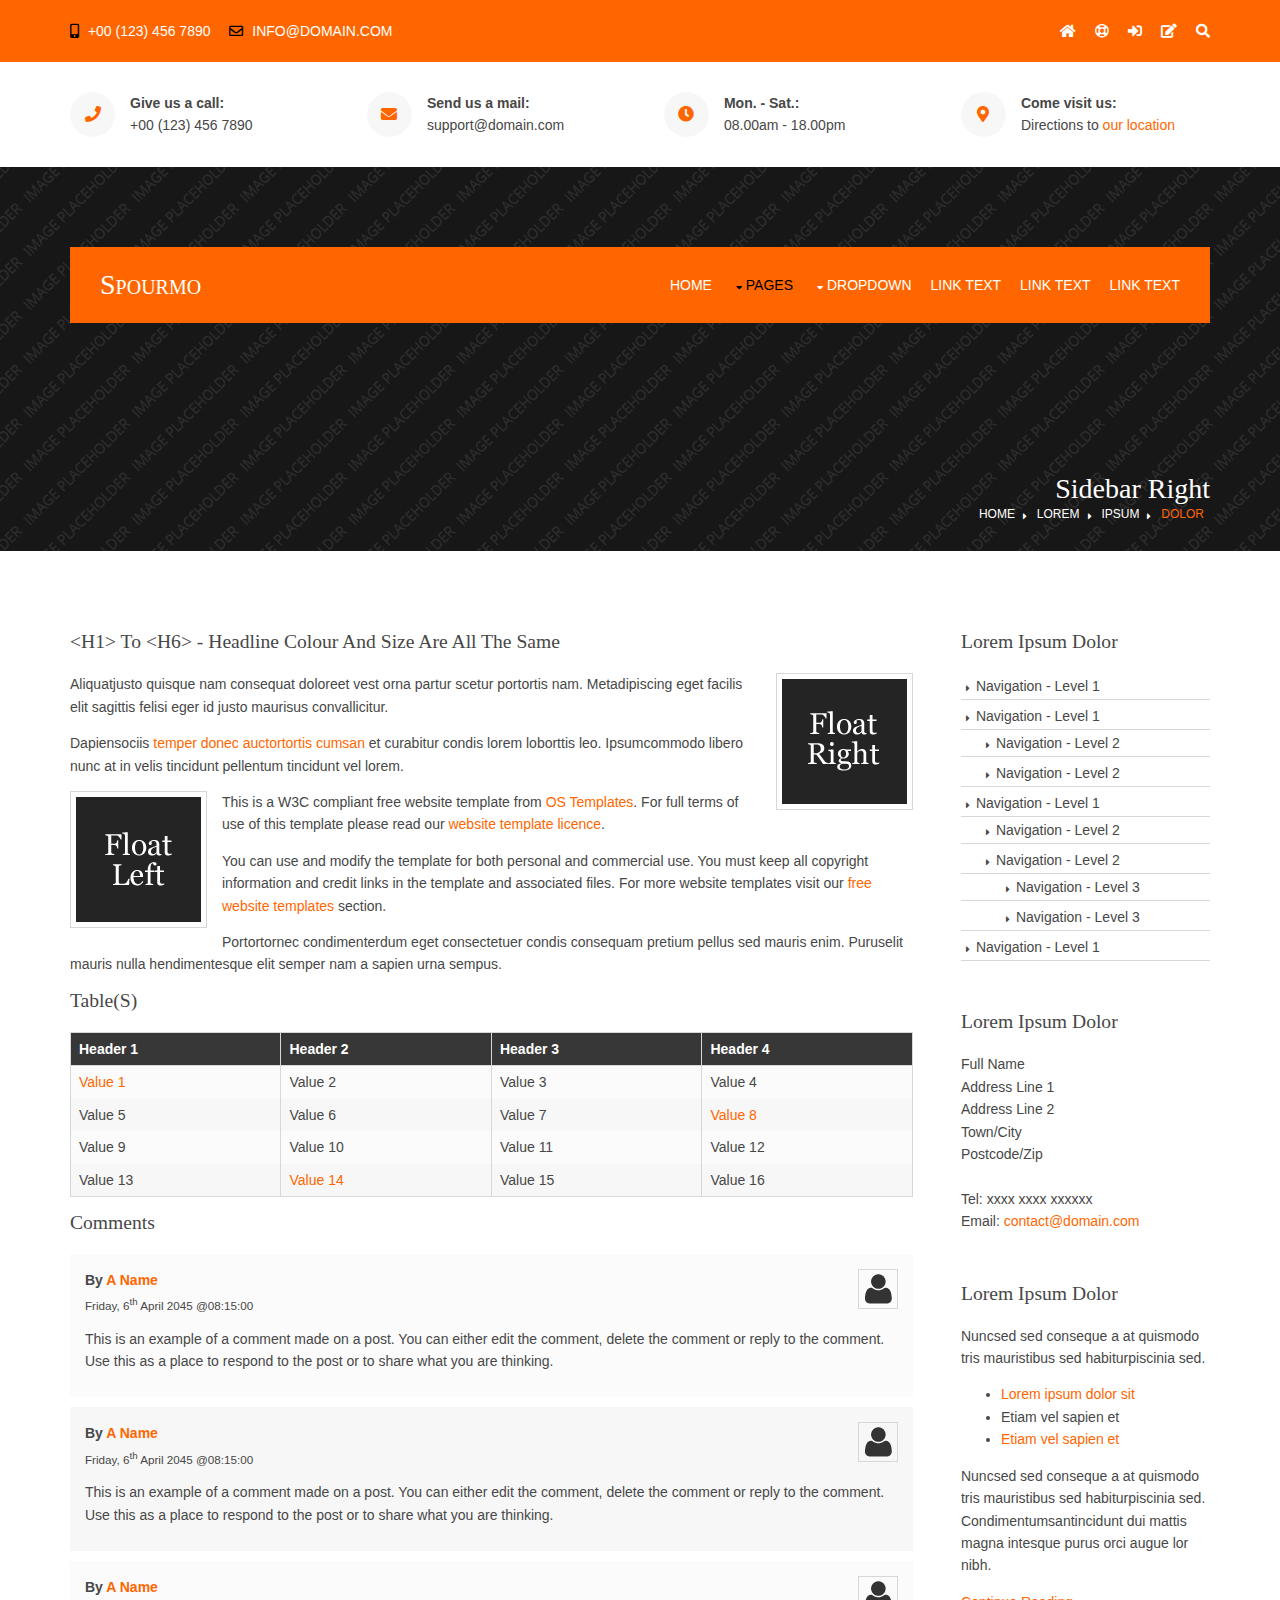
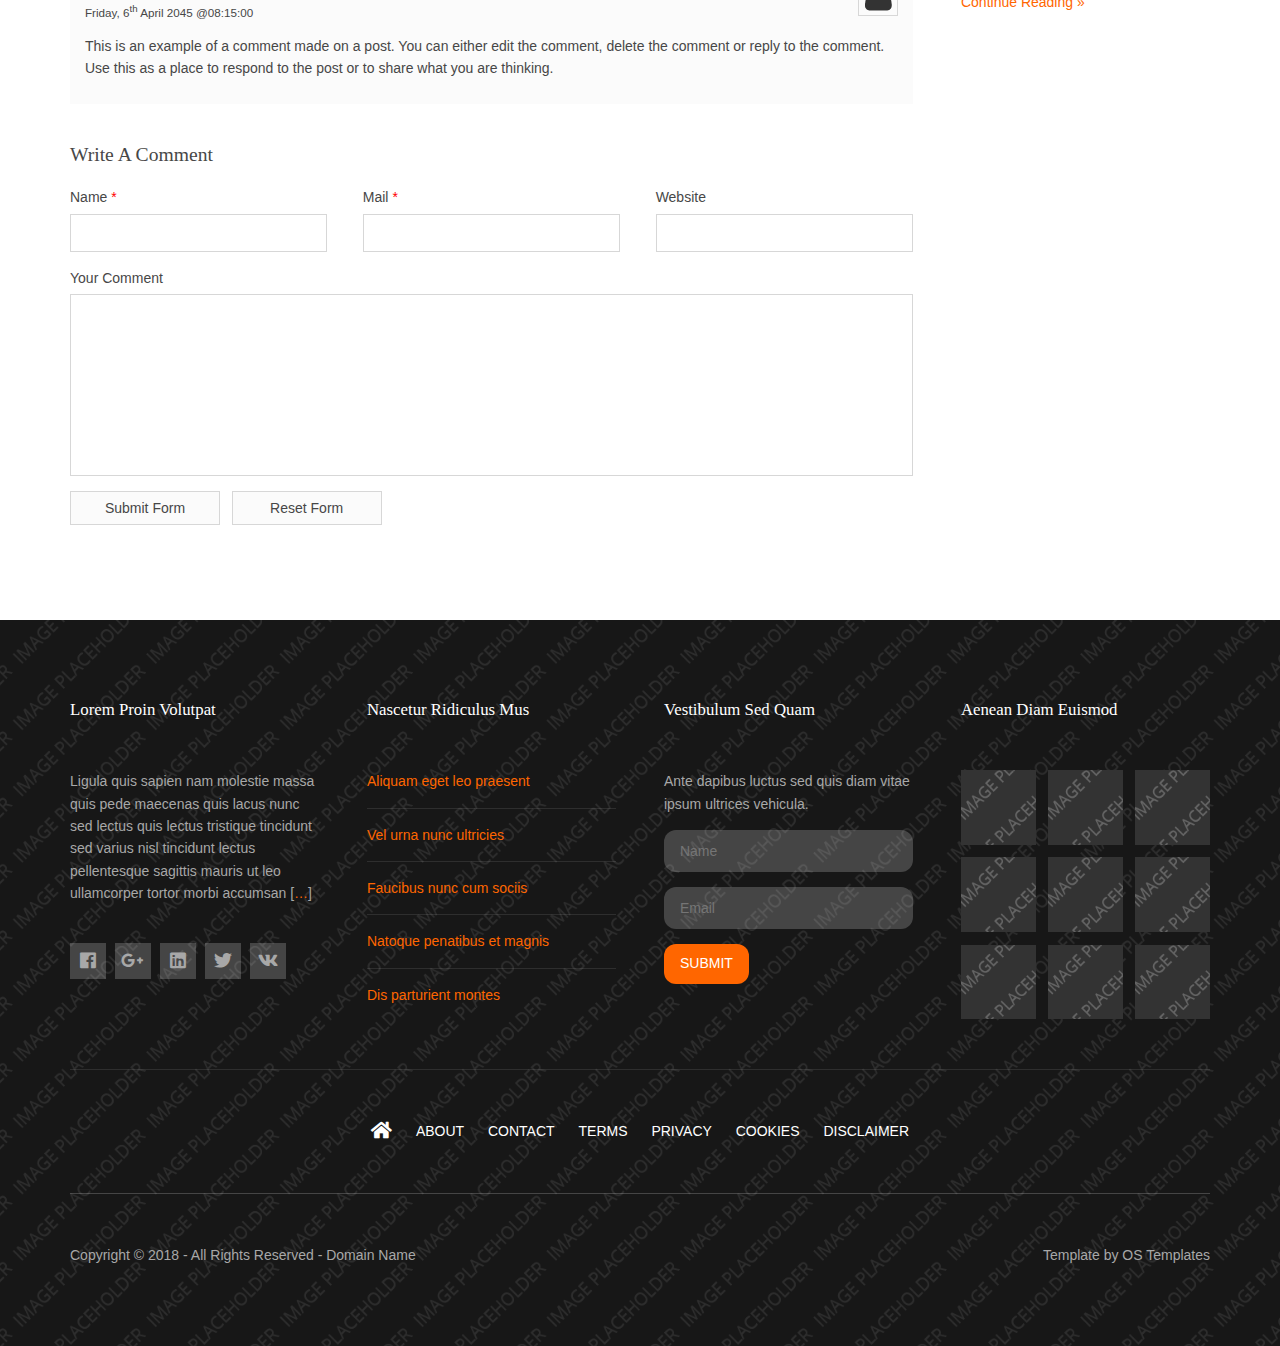
<file: pages/sidebar-right.html>
<!DOCTYPE html>
<!--
Template Name: Spourmo
Author: <a href="https://www.os-templates.com/">OS Templates</a>
Author URI: https://www.os-templates.com/
Copyright: OS-Templates.com
Licence: Free to use under our free template licence terms
Licence URI: https://www.os-templates.com/template-terms
-->
<html lang="">
<!-- To declare your language - read more here: https://www.w3.org/International/questions/qa-html-language-declarations -->
<head>
<title>Spourmo | Pages | Sidebar Right</title>
<meta charset="utf-8">
<meta name="viewport" content="width=device-width, initial-scale=1.0, maximum-scale=1.0, user-scalable=no">
<link href="../layout/styles/layout.css" rel="stylesheet" type="text/css" media="all">
</head>
<body id="top">
<!-- ################################################################################################ -->
<!-- ################################################################################################ -->
<!-- ################################################################################################ -->
<div class="wrapper row0">
  <div id="topbar" class="hoc clear"> 
    <!-- ################################################################################################ -->
    <div class="fl_left">
      <ul class="nospace">
        <li><i class="fas fa-mobile-alt rgtspace-5"></i> +00 (123) 456 7890</li>
        <li><i class="far fa-envelope rgtspace-5"></i> info@domain.com</li>
      </ul>
    </div>
    <div class="fl_right">
      <ul class="nospace">
        <li><a href="#"><i class="fas fa-home"></i></a></li>
        <li><a href="#" title="Help Centre"><i class="far fa-life-ring"></i></a></li>
        <li><a href="#" title="Login"><i class="fas fa-sign-in-alt"></i></a></li>
        <li><a href="#" title="Sign Up"><i class="fas fa-edit"></i></a></li>
        <li id="searchform">
          <div>
            <form action="#" method="post">
              <fieldset>
                <legend>Quick Search:</legend>
                <input type="text" placeholder="Enter search term&hellip;">
                <button type="submit"><i class="fas fa-search"></i></button>
              </fieldset>
            </form>
          </div>
        </li>
      </ul>
    </div>
    <!-- ################################################################################################ -->
  </div>
</div>
<!-- ################################################################################################ -->
<!-- ################################################################################################ -->
<!-- ################################################################################################ -->
<div class="wrapper row1">
  <section id="ctdetails" class="hoc clear"> 
    <!-- ################################################################################################ -->
    <ul class="nospace clear">
      <li class="one_quarter first">
        <div class="block clear"><a href="#"><i class="fas fa-phone"></i></a> <span><strong>Give us a call:</strong> +00 (123) 456 7890</span></div>
      </li>
      <li class="one_quarter">
        <div class="block clear"><a href="#"><i class="fas fa-envelope"></i></a> <span><strong>Send us a mail:</strong> support@domain.com</span></div>
      </li>
      <li class="one_quarter">
        <div class="block clear"><a href="#"><i class="fas fa-clock"></i></a> <span><strong> Mon. - Sat.:</strong> 08.00am - 18.00pm</span></div>
      </li>
      <li class="one_quarter">
        <div class="block clear"><a href="#"><i class="fas fa-map-marker-alt"></i></a> <span><strong>Come visit us:</strong> Directions to <a href="#">our location</a></span></div>
      </li>
    </ul>
    <!-- ################################################################################################ -->
  </section>
</div>
<!-- ################################################################################################ -->
<!-- ################################################################################################ -->
<!-- ################################################################################################ -->
<!-- Top Background Image Wrapper -->
<div class="bgded overlay padtop" style="background-image:url('../images/demo/backgrounds/01.png');"> 
  <!-- ################################################################################################ -->
  <!-- ################################################################################################ -->
  <!-- ################################################################################################ -->
  <header id="header" class="hoc clear">
    <div id="logo" class="fl_left"> 
      <!-- ################################################################################################ -->
      <h1><a href="../index.html">Spourmo</a></h1>
      <!-- ################################################################################################ -->
    </div>
    <nav id="mainav" class="fl_right"> 
      <!-- ################################################################################################ -->
      <ul class="clear">
        <li><a href="../index.html">Home</a></li>
        <li class="active"><a class="drop" href="#">Pages</a>
          <ul>
            <li><a href="gallery.html">Gallery</a></li>
            <li><a href="full-width.html">Full Width</a></li>
            <li><a href="sidebar-left.html">Sidebar Left</a></li>
            <li class="active"><a href="sidebar-right.html">Sidebar Right</a></li>
            <li><a href="basic-grid.html">Basic Grid</a></li>
            <li><a href="font-icons.html">Font Icons</a></li>
          </ul>
        </li>
        <li><a class="drop" href="#">Dropdown</a>
          <ul>
            <li><a href="#">Level 2</a></li>
            <li><a class="drop" href="#">Level 2 + Drop</a>
              <ul>
                <li><a href="#">Level 3</a></li>
                <li><a href="#">Level 3</a></li>
                <li><a href="#">Level 3</a></li>
              </ul>
            </li>
            <li><a href="#">Level 2</a></li>
          </ul>
        </li>
        <li><a href="#">Link Text</a></li>
        <li><a href="#">Link Text</a></li>
        <li><a href="#">Link Text</a></li>
      </ul>
      <!-- ################################################################################################ -->
    </nav>
  </header>
  <!-- ################################################################################################ -->
  <!-- ################################################################################################ -->
  <!-- ################################################################################################ -->
  <div id="breadcrumb" class="hoc clear"> 
    <!-- ################################################################################################ -->
    <h6 class="heading">Sidebar Right</h6>
    <ul>
      <li><a href="#">Home</a></li>
      <li><a href="#">Lorem</a></li>
      <li><a href="#">Ipsum</a></li>
      <li><a href="#">Dolor</a></li>
    </ul>
    <!-- ################################################################################################ -->
  </div>
  <!-- ################################################################################################ -->
</div>
<!-- End Top Background Image Wrapper -->
<!-- ################################################################################################ -->
<!-- ################################################################################################ -->
<!-- ################################################################################################ -->
<div class="wrapper row3">
  <main class="hoc container clear"> 
    <!-- main body -->
    <!-- ################################################################################################ -->
    <div class="content three_quarter first"> 
      <!-- ################################################################################################ -->
      <h1>&lt;h1&gt; to &lt;h6&gt; - Headline Colour and Size Are All The Same</h1>
      <img class="imgr borderedbox inspace-5" src="../images/demo/imgr.gif" alt="">
      <p>Aliquatjusto quisque nam consequat doloreet vest orna partur scetur portortis nam. Metadipiscing eget facilis elit sagittis felisi eger id justo maurisus convallicitur.</p>
      <p>Dapiensociis <a href="#">temper donec auctortortis cumsan</a> et curabitur condis lorem loborttis leo. Ipsumcommodo libero nunc at in velis tincidunt pellentum tincidunt vel lorem.</p>
      <img class="imgl borderedbox inspace-5" src="../images/demo/imgl.gif" alt="">
      <p>This is a W3C compliant free website template from <a href="https://www.os-templates.com/" title="Free Website Templates">OS Templates</a>. For full terms of use of this template please read our <a href="https://www.os-templates.com/template-terms">website template licence</a>.</p>
      <p>You can use and modify the template for both personal and commercial use. You must keep all copyright information and credit links in the template and associated files. For more website templates visit our <a href="https://www.os-templates.com/">free website templates</a> section.</p>
      <p>Portortornec condimenterdum eget consectetuer condis consequam pretium pellus sed mauris enim. Puruselit mauris nulla hendimentesque elit semper nam a sapien urna sempus.</p>
      <h1>Table(s)</h1>
      <div class="scrollable">
        <table>
          <thead>
            <tr>
              <th>Header 1</th>
              <th>Header 2</th>
              <th>Header 3</th>
              <th>Header 4</th>
            </tr>
          </thead>
          <tbody>
            <tr>
              <td><a href="#">Value 1</a></td>
              <td>Value 2</td>
              <td>Value 3</td>
              <td>Value 4</td>
            </tr>
            <tr>
              <td>Value 5</td>
              <td>Value 6</td>
              <td>Value 7</td>
              <td><a href="#">Value 8</a></td>
            </tr>
            <tr>
              <td>Value 9</td>
              <td>Value 10</td>
              <td>Value 11</td>
              <td>Value 12</td>
            </tr>
            <tr>
              <td>Value 13</td>
              <td><a href="#">Value 14</a></td>
              <td>Value 15</td>
              <td>Value 16</td>
            </tr>
          </tbody>
        </table>
      </div>
      <div id="comments">
        <h2>Comments</h2>
        <ul>
          <li>
            <article>
              <header>
                <figure class="avatar"><img src="../images/demo/avatar.png" alt=""></figure>
                <address>
                By <a href="#">A Name</a>
                </address>
                <time datetime="2045-04-06T08:15+00:00">Friday, 6<sup>th</sup> April 2045 @08:15:00</time>
              </header>
              <div class="comcont">
                <p>This is an example of a comment made on a post. You can either edit the comment, delete the comment or reply to the comment. Use this as a place to respond to the post or to share what you are thinking.</p>
              </div>
            </article>
          </li>
          <li>
            <article>
              <header>
                <figure class="avatar"><img src="../images/demo/avatar.png" alt=""></figure>
                <address>
                By <a href="#">A Name</a>
                </address>
                <time datetime="2045-04-06T08:15+00:00">Friday, 6<sup>th</sup> April 2045 @08:15:00</time>
              </header>
              <div class="comcont">
                <p>This is an example of a comment made on a post. You can either edit the comment, delete the comment or reply to the comment. Use this as a place to respond to the post or to share what you are thinking.</p>
              </div>
            </article>
          </li>
          <li>
            <article>
              <header>
                <figure class="avatar"><img src="../images/demo/avatar.png" alt=""></figure>
                <address>
                By <a href="#">A Name</a>
                </address>
                <time datetime="2045-04-06T08:15+00:00">Friday, 6<sup>th</sup> April 2045 @08:15:00</time>
              </header>
              <div class="comcont">
                <p>This is an example of a comment made on a post. You can either edit the comment, delete the comment or reply to the comment. Use this as a place to respond to the post or to share what you are thinking.</p>
              </div>
            </article>
          </li>
        </ul>
        <h2>Write A Comment</h2>
        <form action="#" method="post">
          <div class="one_third first">
            <label for="name">Name <span>*</span></label>
            <input type="text" name="name" id="name" value="" size="22" required>
          </div>
          <div class="one_third">
            <label for="email">Mail <span>*</span></label>
            <input type="email" name="email" id="email" value="" size="22" required>
          </div>
          <div class="one_third">
            <label for="url">Website</label>
            <input type="url" name="url" id="url" value="" size="22">
          </div>
          <div class="block clear">
            <label for="comment">Your Comment</label>
            <textarea name="comment" id="comment" cols="25" rows="10"></textarea>
          </div>
          <div>
            <input type="submit" name="submit" value="Submit Form">
            &nbsp;
            <input type="reset" name="reset" value="Reset Form">
          </div>
        </form>
      </div>
      <!-- ################################################################################################ -->
    </div>
    <!-- ################################################################################################ -->
    <!-- ################################################################################################ -->
    <div class="sidebar one_quarter"> 
      <!-- ################################################################################################ -->
      <h6>Lorem ipsum dolor</h6>
      <nav class="sdb_holder">
        <ul>
          <li><a href="#">Navigation - Level 1</a></li>
          <li><a href="#">Navigation - Level 1</a>
            <ul>
              <li><a href="#">Navigation - Level 2</a></li>
              <li><a href="#">Navigation - Level 2</a></li>
            </ul>
          </li>
          <li><a href="#">Navigation - Level 1</a>
            <ul>
              <li><a href="#">Navigation - Level 2</a></li>
              <li><a href="#">Navigation - Level 2</a>
                <ul>
                  <li><a href="#">Navigation - Level 3</a></li>
                  <li><a href="#">Navigation - Level 3</a></li>
                </ul>
              </li>
            </ul>
          </li>
          <li><a href="#">Navigation - Level 1</a></li>
        </ul>
      </nav>
      <div class="sdb_holder">
        <h6>Lorem ipsum dolor</h6>
        <address>
        Full Name<br>
        Address Line 1<br>
        Address Line 2<br>
        Town/City<br>
        Postcode/Zip<br>
        <br>
        Tel: xxxx xxxx xxxxxx<br>
        Email: <a href="#">contact@domain.com</a>
        </address>
      </div>
      <div class="sdb_holder">
        <article>
          <h6>Lorem ipsum dolor</h6>
          <p>Nuncsed sed conseque a at quismodo tris mauristibus sed habiturpiscinia sed.</p>
          <ul>
            <li><a href="#">Lorem ipsum dolor sit</a></li>
            <li>Etiam vel sapien et</li>
            <li><a href="#">Etiam vel sapien et</a></li>
          </ul>
          <p>Nuncsed sed conseque a at quismodo tris mauristibus sed habiturpiscinia sed. Condimentumsantincidunt dui mattis magna intesque purus orci augue lor nibh.</p>
          <p class="more"><a href="#">Continue Reading &raquo;</a></p>
        </article>
      </div>
      <!-- ################################################################################################ -->
    </div>
    <!-- ################################################################################################ -->
    <!-- / main body -->
    <div class="clear"></div>
  </main>
</div>
<!-- ################################################################################################ -->
<!-- ################################################################################################ -->
<!-- ################################################################################################ -->
<!-- Bottom Background Image Wrapper -->
<div class="bgded overlay" style="background-image:url('../images/demo/backgrounds/01.png');"> 
  <!-- ################################################################################################ -->
  <div class="wrapper row4">
    <footer id="footer" class="hoc clear"> 
      <!-- ################################################################################################ -->
      <div class="group btmspace-50">
        <div class="one_quarter first">
          <h6 class="heading">Lorem proin volutpat</h6>
          <p>Ligula quis sapien nam molestie massa quis pede maecenas quis lacus nunc sed lectus quis lectus tristique tincidunt sed varius nisl tincidunt lectus pellentesque sagittis mauris ut leo ullamcorper tortor morbi accumsan [<a href="#">&hellip;</a>]</p>
          <ul class="faico clear">
            <li><a class="faicon-facebook" href="#"><i class="fab fa-facebook"></i></a></li>
            <li><a class="faicon-google-plus" href="#"><i class="fab fa-google-plus-g"></i></a></li>
            <li><a class="faicon-linkedin" href="#"><i class="fab fa-linkedin"></i></a></li>
            <li><a class="faicon-twitter" href="#"><i class="fab fa-twitter"></i></a></li>
            <li><a class="faicon-vk" href="#"><i class="fab fa-vk"></i></a></li>
          </ul>
        </div>
        <div class="one_quarter">
          <h6 class="heading">Nascetur ridiculus mus</h6>
          <ul class="nospace linklist">
            <li><a href="#">Aliquam eget leo praesent</a></li>
            <li><a href="#">Vel urna nunc ultricies</a></li>
            <li><a href="#">Faucibus nunc cum sociis</a></li>
            <li><a href="#">Natoque penatibus et magnis</a></li>
            <li><a href="#">Dis parturient montes</a></li>
          </ul>
        </div>
        <div class="one_quarter">
          <h6 class="heading">Vestibulum sed quam</h6>
          <p class="nospace btmspace-15">Ante dapibus luctus sed quis diam vitae ipsum ultrices vehicula.</p>
          <form action="#" method="post">
            <fieldset>
              <legend>Newsletter:</legend>
              <input class="btmspace-15" type="text" value="" placeholder="Name">
              <input class="btmspace-15" type="text" value="" placeholder="Email">
              <button class="btn" type="submit" value="submit">Submit</button>
            </fieldset>
          </form>
        </div>
        <div class="one_quarter">
          <h6 class="heading">Aenean diam euismod</h6>
          <ul class="nospace clear latestimg">
            <li><a class="imgover" href="#"><img src="../images/demo/100x100.png" alt=""></a></li>
            <li><a class="imgover" href="#"><img src="../images/demo/100x100.png" alt=""></a></li>
            <li><a class="imgover" href="#"><img src="../images/demo/100x100.png" alt=""></a></li>
            <li><a class="imgover" href="#"><img src="../images/demo/100x100.png" alt=""></a></li>
            <li><a class="imgover" href="#"><img src="../images/demo/100x100.png" alt=""></a></li>
            <li><a class="imgover" href="#"><img src="../images/demo/100x100.png" alt=""></a></li>
            <li><a class="imgover" href="#"><img src="../images/demo/100x100.png" alt=""></a></li>
            <li><a class="imgover" href="#"><img src="../images/demo/100x100.png" alt=""></a></li>
            <li><a class="imgover" href="#"><img src="../images/demo/100x100.png" alt=""></a></li>
          </ul>
        </div>
      </div>
      <!-- ################################################################################################ -->
      <hr class="btmspace-50">
      <!-- ################################################################################################ -->
      <nav>
        <ul class="nospace">
          <li><a href="../index.html"><i class="fas fa-lg fa-home"></i></a></li>
          <li><a href="#">About</a></li>
          <li><a href="#">Contact</a></li>
          <li><a href="#">Terms</a></li>
          <li><a href="#">Privacy</a></li>
          <li><a href="#">Cookies</a></li>
          <li><a href="#">Disclaimer</a></li>
        </ul>
      </nav>
      <!-- ################################################################################################ -->
    </footer>
  </div>
  <!-- ################################################################################################ -->
  <!-- ################################################################################################ -->
  <!-- ################################################################################################ -->
  <div class="wrapper row5">
    <div id="copyright" class="hoc clear"> 
      <!-- ################################################################################################ -->
      <p class="fl_left">Copyright &copy; 2018 - All Rights Reserved - <a href="#">Domain Name</a></p>
      <p class="fl_right">Template by <a target="_blank" href="https://www.os-templates.com/" title="Free Website Templates">OS Templates</a></p>
      <!-- ################################################################################################ -->
    </div>
  </div>
  <!-- ################################################################################################ -->
</div>
<!-- End Bottom Background Image Wrapper -->
<!-- ################################################################################################ -->
<!-- ################################################################################################ -->
<!-- ################################################################################################ -->
<a id="backtotop" href="#top"><i class="fas fa-chevron-up"></i></a>
<!-- JAVASCRIPTS -->
<script src="../layout/scripts/jquery.min.js"></script>
<script src="../layout/scripts/jquery.backtotop.js"></script>
<script src="../layout/scripts/jquery.mobilemenu.js"></script>
</body>
</html>
</file>
<file: layout/styles/layout.css>
@charset "utf-8";
/*
Template Name: Spourmo
Author: <a href="https://www.os-templates.com/">OS Templates</a>
Author URI: https://www.os-templates.com/
Copyright: OS-Templates.com
Licence: Free to use under our free template licence terms
Licence URI: https://www.os-templates.com/template-terms
File: Layout CSS
*/

@import url("fontawesome-free/css/all.css");
@import url("framework.css");

/* Rows
--------------------------------------------------------------------------------------------------------------- */
.row0, .row0 a{}
.row1, .row1 a{}
.row2, .row2 a{}
.row3, .row3 a{}
.row4, .row4 a{}
.row5, .row5 a{}


/* Top Bar
--------------------------------------------------------------------------------------------------------------- */
#topbar{padding:20px 0; text-transform:uppercase;}

#topbar ul li{display:inline-block; margin-right:15px;}
#topbar ul li:last-child{margin-right:0; padding-right:0; border-right:none;}
#topbar i{line-height:normal;}

/* Search Form */
#topbar #searchform{position:relative; line-height:1; z-index:9999;}
#topbar #searchform::after{display:block; height:18px; line-height:18px; padding:0; font-family:"Font Awesome 5 Free"; font-weight:900; content:"\f002"/* fa-search */;}
#topbar #searchform:hover::after, #topbar #searchform button{cursor:pointer;}
#topbar #searchform > div{position:absolute; top:18px; right:0; width:280px; visibility:hidden; opacity:0/* Required for transition effect */;}
#topbar #searchform:hover > div{visibility:visible; opacity:1/* Required for transition effect */;}
#topbar #searchform form{display:block; position:relative;}
#topbar #searchform form *{border:none;}
#topbar #searchform input{display:block; width:100%; height:36px; padding:8px 40px 8px 10px; font-size:1rem;}
#topbar #searchform ::placeholder{text-transform:capitalize;}
#topbar #searchform button{display:block; position:absolute; top:3px; right:2px; height:30px; font-size:16px; line-height:1;}


/* Contact Details
--------------------------------------------------------------------------------------------------------------- */
#ctdetails{padding:30px 0;}

#ctdetails ul{}
#ctdetails ul li{}
#ctdetails ul li div{position:relative; min-height:45px; padding:0 0 0 60px; line-height:1; word-wrap:break-word;}
#ctdetails ul li div i{position:absolute; top:0; left:0; width:45px; height:45px; line-height:45px; font-size:16px; text-align:center; border-radius:50%;}
#ctdetails ul li div span{display:block; padding:4px 0 0 0;}
#ctdetails ul li div strong{display:block; margin:0 0 8px 0;}
#ctdetails div:last-child{margin-bottom:0;}/* Used when elements stack in small viewports */


/* Header
--------------------------------------------------------------------------------------------------------------- */
.padtop{padding:80px 0 0 0;}
 
#header{padding:0 30px;}

#header #logo{margin:22px 0 0 0;}
#header #logo h1{margin:0; padding:0; font-size:2rem; font-variant:small-caps;}


/* Page Intro
--------------------------------------------------------------------------------------------------------------- */
#pageintro{padding:200px 0;}

#pageintro article{display:block; max-width:60%; text-transform:capitalize;}
#pageintro .heading{font-size:5rem;}
#pageintro footer{margin-top:50px;}


/* Content Area
--------------------------------------------------------------------------------------------------------------- */
.container{padding:80px 0;}

/* Content */
.container .content{}

.sectiontitle{display:block; max-width:55%; margin:0 auto 80px; text-align:center;}
.sectiontitle *{margin:0;}

.grid-3 > li{margin-bottom:50px;}
.grid-3 > li:nth-last-child(-n+3){margin-bottom:0;}/* Removes bottom margin from the last line of items - margin is restored in the media queries when items stack */
.grid-3 > li:nth-child(3n+1){margin-left:0; clear:left;}/* Removes the need to add class="first" */

/* Introblocks */
#introblocks{display:block; position:relative; margin:-150px 0 0 0; z-index:1; text-align:center;}
#introblocks figure{}
#introblocks figure figcaption{}
#introblocks figure figcaption > a{display:block; padding:15px; text-transform:capitalize; font-size:1.2rem;}

/* Services */
#services{text-align:center;}
#services article{padding:20px; border:1px solid;}
#services i{margin-bottom:30px; font-size:3rem;}

/* Points */
.points{}
.points ul{}
.points li{position:relative; min-height:60px; margin:0 0 30px 0; padding:5px 0 0 80px; line-height:1;}
.points li:last-child{margin:0;}/* Used when elements stack in small viewports */
.points li i{position:absolute; top:0; left:0; width:60px; height:60px; line-height:60px; font-size:20px; text-align:center; border-radius:50%;}
.points li .heading{margin:0 0 10px 0; font-size:1.2rem;}
.points li p{margin:0; line-height:1.4rem;}

/* Testimonials */
#testimonials{}
#testimonials article{display:block; position:relative; max-width:60%; margin:0 auto; padding:50px 30px 50px 160px;}
#testimonials article *{margin:0; padding:0;}
#testimonials article figure{position:absolute; top:30px; left:30px;}
#testimonials article figure img{border-radius:50%;}
#testimonials article .heading{}
#testimonials article em{display:block; margin:-5px 0 30px 0; font-size:.8rem; font-style:normal;}
#testimonials article blockquote{line-height:1.6rem;}
#testimonials article blockquote::before{top:0; left:0; font-size:30px; line-height:30px;}

/* Latest */
#latest{}
#latest > li:last-child{margin-bottom:0;}/* Used when elements stack in small viewports */
#latest article{}
#latest article figure{}
#latest article figure > a{margin-bottom:20px;}
#latest article figure figcaption{}
#latest article figure figcaption .heading{margin:0 0 8px 0;}
#latest article figure figcaption .meta{display:block; margin:0 0 20px 0;}
#latest article figure figcaption .meta li{display:inline-block; margin-right:5px; padding-right:10px; border-right:1px solid red; font-size:.8rem;}
#latest article figure figcaption .meta li:last-child{margin-right:0; padding-right:0; border-right:none;}
#latest article figure figcaption .meta li i{margin-right:5px;}

/* Comments */
#comments ul{margin:0 0 40px 0; padding:0; list-style:none;}
#comments li{margin:0 0 10px 0; padding:15px;}
#comments .avatar{float:right; margin:0 0 10px 10px; padding:3px; border:1px solid;}
#comments address{font-weight:bold;}
#comments time{font-size:smaller;}
#comments .comcont{display:block; margin:0; padding:0;}
#comments .comcont p{margin:10px 5px 10px 0; padding:0;}

#comments form{display:block; width:100%;}
#comments input, #comments textarea{width:100%; padding:10px; border:1px solid;}
#comments textarea{overflow:auto;}
#comments div{margin-bottom:15px;}
#comments input[type="submit"], #comments input[type="reset"]{display:inline-block; width:auto; min-width:150px; margin:0; padding:8px 5px; cursor:pointer;}

/* Sidebar */
.container .sidebar{}

.sidebar .sdb_holder{margin-bottom:50px;}
.sidebar .sdb_holder:last-child{margin-bottom:0;}


/* Footer
--------------------------------------------------------------------------------------------------------------- */
#footer{padding:80px 0 50px;}

#footer .heading{margin-bottom:50px; font-size:1.2rem;}
#footer p + .faico{margin-top:30px;}

#footer input, #footer button{border:1px solid;}
#footer input{display:block; width:100%; padding:12px 15px;}
#footer button{padding:10px 15px 12px; font-size:1rem;}

#footer .linklist li{display:block; margin-bottom:15px; padding:0 0 15px 0; border-bottom:1px solid;}
#footer .linklist li:last-child{margin:0; padding:0; border:none;}
#footer .linklist li::before, #footer .linklist li::after{display:table; content:"";}
#footer .linklist li, #footer .linklist li::after{clear:both;}

#footer .latestimg{}
#footer .latestimg > li{display:inline-block; float:left; width:30%; margin:0 0 5% 5%;}
#footer .latestimg > li:nth-last-child(-n+3){margin-bottom:0;}/* Removes bottom margin from the last three items - margin is restored in the media queries when items stack */
#footer .latestimg > li:nth-child(3n+1){margin-left:0; clear:left;}/* Removes the need to add class="first" */
#footer .latestimg > li img{width:100%;}/* Force the image to resize to take the full space - may have to be changed for tablets, depends on personal preference */
#footer .latestimg > li a.imgover{display:block;}

#footer nav{display:block; text-align:center; text-transform:uppercase;}
#footer nav li{display:inline; margin-right:20px;}
#footer nav li:last-child{margin-right:0;}


/* Copyright
--------------------------------------------------------------------------------------------------------------- */
#copyright{padding:50px 0 80px; border-top:1px solid;}
#copyright *{margin:0; padding:0;}


/* Add roundness to certain items
Settings are all different due to the optical similarity needed for different sized elements
Delete this section if roundness is not wanted / required
--------------------------------------------------------------------------------------------------------------- */
.btn{border-radius:14px;}
#footer input, #footer button{border-radius:12px;}


/* Transition Fade
This gives a smooth transition to "ALL" elements used in the layout - other than the navigation form used in mobile devices
If you don't want it to fade all elements, you have to list the ones you want to be faded individually
Delete it completely to stop fading
--------------------------------------------------------------------------------------------------------------- */
*, *::before, *::after{transition:all .3s ease-in-out;}
#mainav form *{transition:none !important;}


/* ------------------------------------------------------------------------------------------------------------ */
/* ------------------------------------------------------------------------------------------------------------ */
/* ------------------------------------------------------------------------------------------------------------ */
/* ------------------------------------------------------------------------------------------------------------ */
/* ------------------------------------------------------------------------------------------------------------ */


/* Navigation
--------------------------------------------------------------------------------------------------------------- */
nav ul, nav ol{margin:0; padding:0; list-style:none;}

#mainav, #breadcrumb, .sidebar nav{line-height:normal;}
#mainav .drop::after, #mainav li li .drop::after, #breadcrumb li a::after, .sidebar nav a::after{position:absolute; font-family:"Font Awesome 5 Free"; font-weight:900; font-size:10px; line-height:10px;}

/* Top Navigation */
#mainav{}
#mainav ul{text-transform:uppercase;}
#mainav ul ul{position:absolute; width:180px; text-transform:none; z-index:9999;}
#mainav ul ul ul{left:180px; top:0;}
#mainav li{display:inline-block; position:relative; margin:0 15px 0 0; padding:0;}
#mainav li:last-child{margin-right:0;}
#mainav li li{width:100%; margin:0;}
#mainav li a{display:block; padding:30px 0;}
#mainav li li a{border:solid; border-width:0 0 1px 0;}
#mainav .drop{padding-left:15px;}
#mainav li li a, #mainav li li .drop{display:block; margin:0; padding:10px 15px;}
#mainav .drop::after, #mainav li li .drop::after{content:"\f0d7";}
#mainav .drop::after{top:35px; left:5px;}
#mainav li li .drop::after{top:15px; left:5px;}
#mainav ul ul{visibility:hidden; opacity:0;}
#mainav ul li:hover > ul{visibility:visible; opacity:1;}

#mainav form{display:none; width:100%; margin:0; padding:0;}
#mainav form select, #mainav form select option{display:block; cursor:pointer; outline:none;}
#mainav form select{width:100%; padding:5px; border:1px solid;}
#mainav form select option{margin:5px; padding:0; border:none;}

/* Breadcrumb */
#breadcrumb{padding:150px 0 30px; text-align:right;}
#breadcrumb ul{margin:0; padding:0; list-style:none; text-transform:uppercase;}
#breadcrumb li{display:inline-block; margin:0 6px 0 0; padding:0;}
#breadcrumb li a{display:block; position:relative; margin:0; padding:0 12px 0 0; font-size:12px;}
#breadcrumb li a::after{top:4px; right:0; content:"\f0da";}
#breadcrumb li:last-child a{margin:0; padding:0;}
#breadcrumb li:last-child a::after{display:none;}
#breadcrumb .heading{margin:0; font-size:2rem;}

/* Sidebar Navigation */
.sidebar nav{display:block; width:100%;}
.sidebar nav li{margin:0 0 3px 0; padding:0;}
.sidebar nav a{display:block; position:relative; margin:0; padding:5px 10px 5px 15px; text-decoration:none; border:solid; border-width:0 0 1px 0;}
.sidebar nav a::after{top:10px; left:5px; content:"\f0da";}
.sidebar nav ul ul a{padding-left:35px;}
.sidebar nav ul ul a::after{left:25px;}
.sidebar nav ul ul ul a{padding-left:55px;}
.sidebar nav ul ul ul a::after{left:45px;}

/* Pagination */
.pagination{display:block; width:100%; text-align:center; clear:both;}
.pagination li{display:inline-block; margin:0 2px 0 0;}
.pagination li:last-child{margin-right:0;}
.pagination a, .pagination strong{display:block; padding:8px 11px; border:1px solid; background-clip:padding-box; font-weight:normal;}

/* Back to Top */
#backtotop{z-index:999; display:inline-block; position:fixed; visibility:hidden; bottom:20px; right:20px; width:36px; height:36px; line-height:36px; font-size:16px; text-align:center; opacity:.2;}
#backtotop i{display:block; width:100%; height:100%; line-height:inherit;}
#backtotop.visible{visibility:visible; opacity:.5;}
#backtotop:hover{opacity:1;}


/* Tables
--------------------------------------------------------------------------------------------------------------- */
table, th, td{border:1px solid; border-collapse:collapse; vertical-align:top;}
table, th{table-layout:auto;}
table{width:100%; margin-bottom:15px;}
th, td{padding:5px 8px;}
td{border-width:0 1px;}


/* Gallery
--------------------------------------------------------------------------------------------------------------- */
#gallery{display:block; width:100%; margin-bottom:50px;}
#gallery figure figcaption{display:block; width:100%; clear:both;}
#gallery li{margin-bottom:30px;}


/* Font Awesome Social Icons
--------------------------------------------------------------------------------------------------------------- */
.faico{margin:0; padding:0; list-style:none;}
.faico li{display:inline-block; margin:8px 5px 0 0; padding:0; line-height:normal;}
.faico li:last-child{margin-right:0;}
.faico a{display:inline-block; width:36px; height:36px; line-height:36px; font-size:18px; text-align:center;}

.faico a{color:inherit; background-color:rgba(255,255,255,.2);}
.faico a:hover{color:#FFFFFF;}

.faicon-dribble:hover{background-color:#EA4C89;}
.faicon-facebook:hover{background-color:#3B5998;}
.faicon-google-plus:hover{background-color:#DB4A39;}
.faicon-linkedin:hover{background-color:#0E76A8;}
.faicon-twitter:hover{background-color:#00ACEE;}
.faicon-vk:hover{background-color:#4E658E;}


/* ------------------------------------------------------------------------------------------------------------ */
/* ------------------------------------------------------------------------------------------------------------ */
/* ------------------------------------------------------------------------------------------------------------ */
/* ------------------------------------------------------------------------------------------------------------ */
/* ------------------------------------------------------------------------------------------------------------ */


/* Colours
--------------------------------------------------------------------------------------------------------------- */
body{color:#A8A8A8; background-color:#202020/* Fallback incase a background image doesn't load */;}
a{color: #ff6600;}
a:active, a:focus{background:transparent !important;}/* IE10 + 11 Bugfix - prevents grey background */
hr, .borderedbox{border-color:#D7D7D7;}
label span{color:#FF0000; background-color:inherit;}
input:focus, textarea:focus, *:required:focus{border-color: #ff6600 !important;}

.overlay{color:#FFFFFF; background-color:inherit;}
.overlay::after{color:inherit; background-color:rgba(0,0,0,.55);}
.overlay.light{color:#474747;}
.overlay.light::after{background-color:rgba(255,255,255,.7);}

.btn, .btn.inverse:hover{color:#FFFFFF; background-color: #ff6600; border-color: #ff6600;}
.btn:hover, .btn.inverse{color:inherit; background-color:transparent; border-color:inherit;}

.imgover:hover::before{background-color:rgba(142,200,55,.3);/*  #ff6600 */}
.imgover, .imgover:hover::after{color:#FFFFFF;}


/* Rows */
.row0, .row0 a{color:#FFFFFF; background-color: #ff6600;}
.row1{color:#474747; background-color:#FFFFFF;}
.row2{color:#474747; background-color:#F4F4F4;}
.row3{color:#474747; background-color:#FFFFFF;}
.row4{color:#A8A8A8;}
.row5, .row5 a{color:#A8A8A8;}


/* Top Bar */
#topbar > div:first-of-type i{color:#000000;}
#topbar #searchform{color:inherit;}
#topbar #searchform:hover{}
#topbar #searchform input{color:#FFFFFF; background:#000000;}
#topbar #searchform button{color:#FFFFFF; background:transparent;}


/* Contact Details */
#ctdetails ul li div i{color:inherit; background-color:rgba(0,0,0,.03);}
#ctdetails ul li div:hover i{color:#FFFFFF; background-color: #ff6600;}


/* Header */
#header{color:#FFFFFF; background-color: #ff6600;}
#header #logo a{color:inherit;}


/* Content */
#introblocks figure figcaption > a{color:#FFFFFF; background-color: #ff6600;}

.points{}
.points li a i{color:inherit; background-color:#FFFFFF;}
.points li:hover a i{color:#FFFFFF; background-color: #ff6600;}

#services article{border-color:rgba(0,0,0,.05);}
#services article:hover{color:inherit; background-color:rgba(0,0,0,.02);}

#testimonials article{color:#474747; background-color:#FFFFFF;}
#testimonials article blockquote::before{color:rgba(0,0,0,.05);}

#latest article figure figcaption .meta li{border-color:rgba(0,0,0,.1);}


/* Footer */
#footer .heading{color:#FFFFFF;}
#footer hr, #footer .borderedbox, #footer .linklist li{border-color:rgba(255,255,255,.1);}

#footer input, #footer button{border-color:transparent;}
#footer input{color:#FFFFFF; background-color:rgba(255,255,255,.2);}
#footer input:focus{background-color: #ff6600;}
#footer button{color:#FFFFFF; background-color: #ff6600;}
#footer button:hover{color:inherit; background-color:transparent; border-color:inherit;}

#footer nav a{color:#FFFFFF;}
#footer nav a:hover{color: #ff6600;}


/* Copyright */
#copyright{border-color:rgba(255,255,255,.2);}


/* Navigation */
#mainav li a{color:inherit;}
#mainav .active a, #mainav a:hover, #mainav li:hover > a{color:#000000; background-color:inherit;}
#mainav li li a, #mainav .active li a{color:#FFFFFF; background-color:rgba(142,200,55,.5); border-color:rgba(142,200,55,.5);/*  #ff6600 */}
#mainav li li:hover > a, #mainav .active .active > a{color:#FFFFFF; background-color: #ff6600;}
#mainav form select{color:#474747; background-color:#FFFFFF; border-color:#D7D7D7;}

#breadcrumb *{color:#FFFFFF; background-color:inherit;}
#breadcrumb li:last-child a{color: #ff6600;}

.container .sidebar nav a{color:inherit; border-color:#D7D7D7;}
.container .sidebar nav a:hover{color: #ff6600;}

.pagination a, .pagination strong{border-color:#D7D7D7;}
.pagination .current *{color:#FFFFFF; background-color: #ff6600;}

#backtotop{color:#FFFFFF; background-color: #ff6600;}


/* Tables + Comments */
table, th, td, #comments .avatar, #comments input, #comments textarea{border-color:#D7D7D7;}
th{color:#FFFFFF; background-color:#373737;}
tr, #comments li, #comments input[type="submit"], #comments input[type="reset"]{color:inherit; background-color:#FBFBFB;}
tr:nth-child(even), #comments li:nth-child(even){color:inherit; background-color:#F7F7F7;}
table a, #comments a{background-color:inherit;}


/* ------------------------------------------------------------------------------------------------------------ */
/* ------------------------------------------------------------------------------------------------------------ */
/* ------------------------------------------------------------------------------------------------------------ */
/* ------------------------------------------------------------------------------------------------------------ */
/* ------------------------------------------------------------------------------------------------------------ */


/* Media Queries
--------------------------------------------------------------------------------------------------------------- */
@-ms-viewport{width:device-width;}


/* Max Wrapper Width - Laptop, Desktop etc.
--------------------------------------------------------------------------------------------------------------- */
@media screen and (min-width:1140px){
	.hoc{max-width:1140px;}
}

@media screen and (min-width:978px) and (max-width:1140px){
	.hoc{max-width:95%;}
}


/* Mobile Devices
--------------------------------------------------------------------------------------------------------------- */
@media screen and (max-width:978px){
	.hoc{max-width:90%;}

	#topbar{}

	#header{padding:30px;}
	#header #logo{margin-top:0;}

	#mainav{}
	#mainav ul{display:none;}
	#mainav form{display:block; margin-top:2px;}

	#breadcrumb{}

	.container{}
	#comments input[type="reset"]{margin-top:10px;}
	.pagination li{display:inline-block; margin:0 5px 5px 0;}

	#footer{}

	#copyright{}
	#copyright p:first-of-type{margin-bottom:10px;}
}

@media screen and (max-width:750px){
	.imgl, .imgr{display:inline-block; float:none; margin:0 0 10px 0;}
	.fl_left, .fl_right{display:block; float:none;}
	.one_half, .one_third, .two_third, .one_quarter, .two_quarter, .three_quarter{display:block; float:none; width:auto; margin:0 0 30px 0;}
	.last, .group .group > *:last-child, .clear .clear > *:last-child, .clear .group > *:last-child, .group .clear > *:last-child{margin-bottom:0;}/* Experimental - Needs more testing in different situations, stops double margin when stacking */

	#topbar{text-align:center;}
	#topbar > div:first-of-type{margin-bottom:15px;}
	#topbar #searchform{display:none;}/* If it's required you will have to modify the CSS to display it correctly - personal preference */

	#header{text-align:center;}
	#header #logo{margin:0 0 15px 0;}

	#pageintro article{max-width:none;}
	#pageintro .heading{margin-bottom:20px; font-size:2.5rem;}

	.sectiontitle{max-width:none;}
	.sd-third > li, .grid-3{max-width:348px;}/* Restrict the width to the one_third grid element in smaller devices */
	.grid-3{margin:0 auto;}
	.grid-3 > li:nth-last-child(-n+3){margin-bottom:50px;}
	.grid-3 > li:last-child{margin-bottom:0;}

	#testimonials article{max-width:80%;}
	#latest > li{margin:0 auto 50px;}

	#footer{}
	#footer .latestimg > li, #footer .latestimg > li:nth-last-child(-n+3){display:inline-block; float:none; width:auto; margin:0 5% 5% 0;}
	#footer .latestimg > li:last-child{margin-bottom:0;}
	#footer .latestimg > li img{width:auto;}
}

@media screen and (max-width:450px){
	#topbar > div:first-of-type > ul li{display:block; margin-right:0;}

	.points li{padding:0;}
	.points li i{position:relative; top:inherit; left:inherit; margin-bottom:20px;}

	#testimonials article{max-width:none; padding:50px 30px;}
	#testimonials article figure{position:relative; top:inherit; left:inherit; margin-bottom:20px;}
}

/* Other
--------------------------------------------------------------------------------------------------------------- */
@media screen and (max-width:650px){
	.scrollable{display:block; width:100%; margin:0 0 30px 0; padding:0 0 15px 0; overflow:auto; overflow-x:scroll;}
	.scrollable table{margin:0; padding:0; white-space:nowrap;}

	.inline li{display:block; margin-bottom:10px;}
	.pushright li{margin-right:0;}

	.font-x2{font-size:1.6rem;}
	.font-x3{font-size:1.8rem;}
}
</file>
